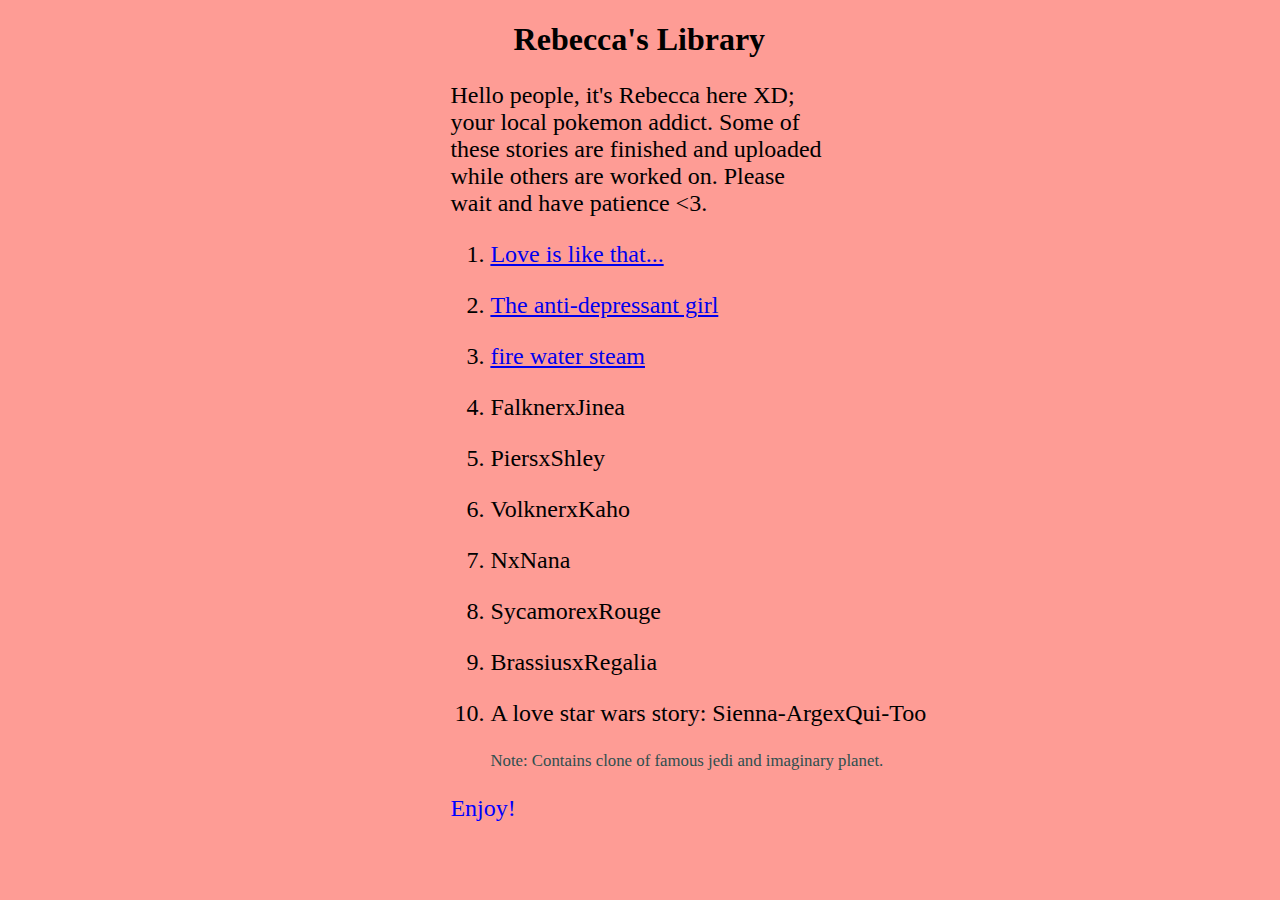
<file: index.html>
<!DOCTYPE html>
<html>
<head>
  <meta name="viewport" content="width=device-width; initial-scale=1.0; minimum-scale=1.0; maximum-scale=1.0;" />
    <link rel="stylesheet" type="text/css" href="styling.css" />
    
    <script>
    let r = Math.floor(Math.random() * 255);
    let g = Math.floor(Math.random() * 255);
    let b = Math.floor(Math.random() * 255);
    
    let reverseR = false;
    let reverseG = false;
    let reverseB = false;
    
    setInterval(changeColor,100);
    
function changeColor(){
  if(reverseR === false){r += 1 ;}
    if(r === 255){reverseR = true}
    else if(r === 0){reverseR = false}
    if(reverseR === true){r -= 1 ;  }
    if(reverseG === false){g += 1 ;}
    if(g === 255){reverseG = true}
    else if(g === 0){reverseG = false}
    if(reverseG === true){g -= 1 ;  }
    if(reverseB === false){b += 1 ;}
    if(b === 255){reverseB = true}
    else if(b === 0){reverseB = false}
    if(reverseB === true){b -= 1 ;}
    document.body.style.backgroundColor = `rgb( ${r}, ${g}, ${b} )`;
    let allTexts = document.querySelectorAll("h2")
    allTexts.style.color = `rgb( ${255 - r}, ${255 - g}, ${255 - b} )`;}
    </script>
    
</head>
<body>

<h1 class="Title">Rebecca's Library</h1>
    
<p class="normalText">Hello people, it's Rebecca here XD; your local pokemon addict.  Some of these stories are finished and uploaded while others are worked on.  Please wait and have patience &lt;3.</p>    
    
<ol class="bookList">
    <li><p><a href="ChuJuxZuko/ChuJuxZuko.html">Love is like that...</a></p></li>
    <li><p><a href="kahoxvolkner/kahoxvolkner.html">The anti-depressant girl</a></p></li>
    <li><p><a href="KabuxVelvette/KabuxVelvette.html">fire water steam</a></p></li>
    <li><p>FalknerxJinea</p></li>
    <li><p>PiersxShley</p></li>
    <li><p>VolknerxKaho</p></li>
    <li><p>NxNana</p></li>
    <li><p>SycamorexRouge</p></li>
    <li><p>BrassiusxRegalia</p></li>
    <li><p>A love star wars story: Sienna-ArgexQui-Too</p>
    <p class="tinyNotice">Note: Contains clone of famous jedi and imaginary planet.</p></li>
    
</ol>
    
<p class="Enjoy">Enjoy!</p>

    <!-- Rebecca and Pascal worked on that website :b -->
    
</body>
</html>
</file>
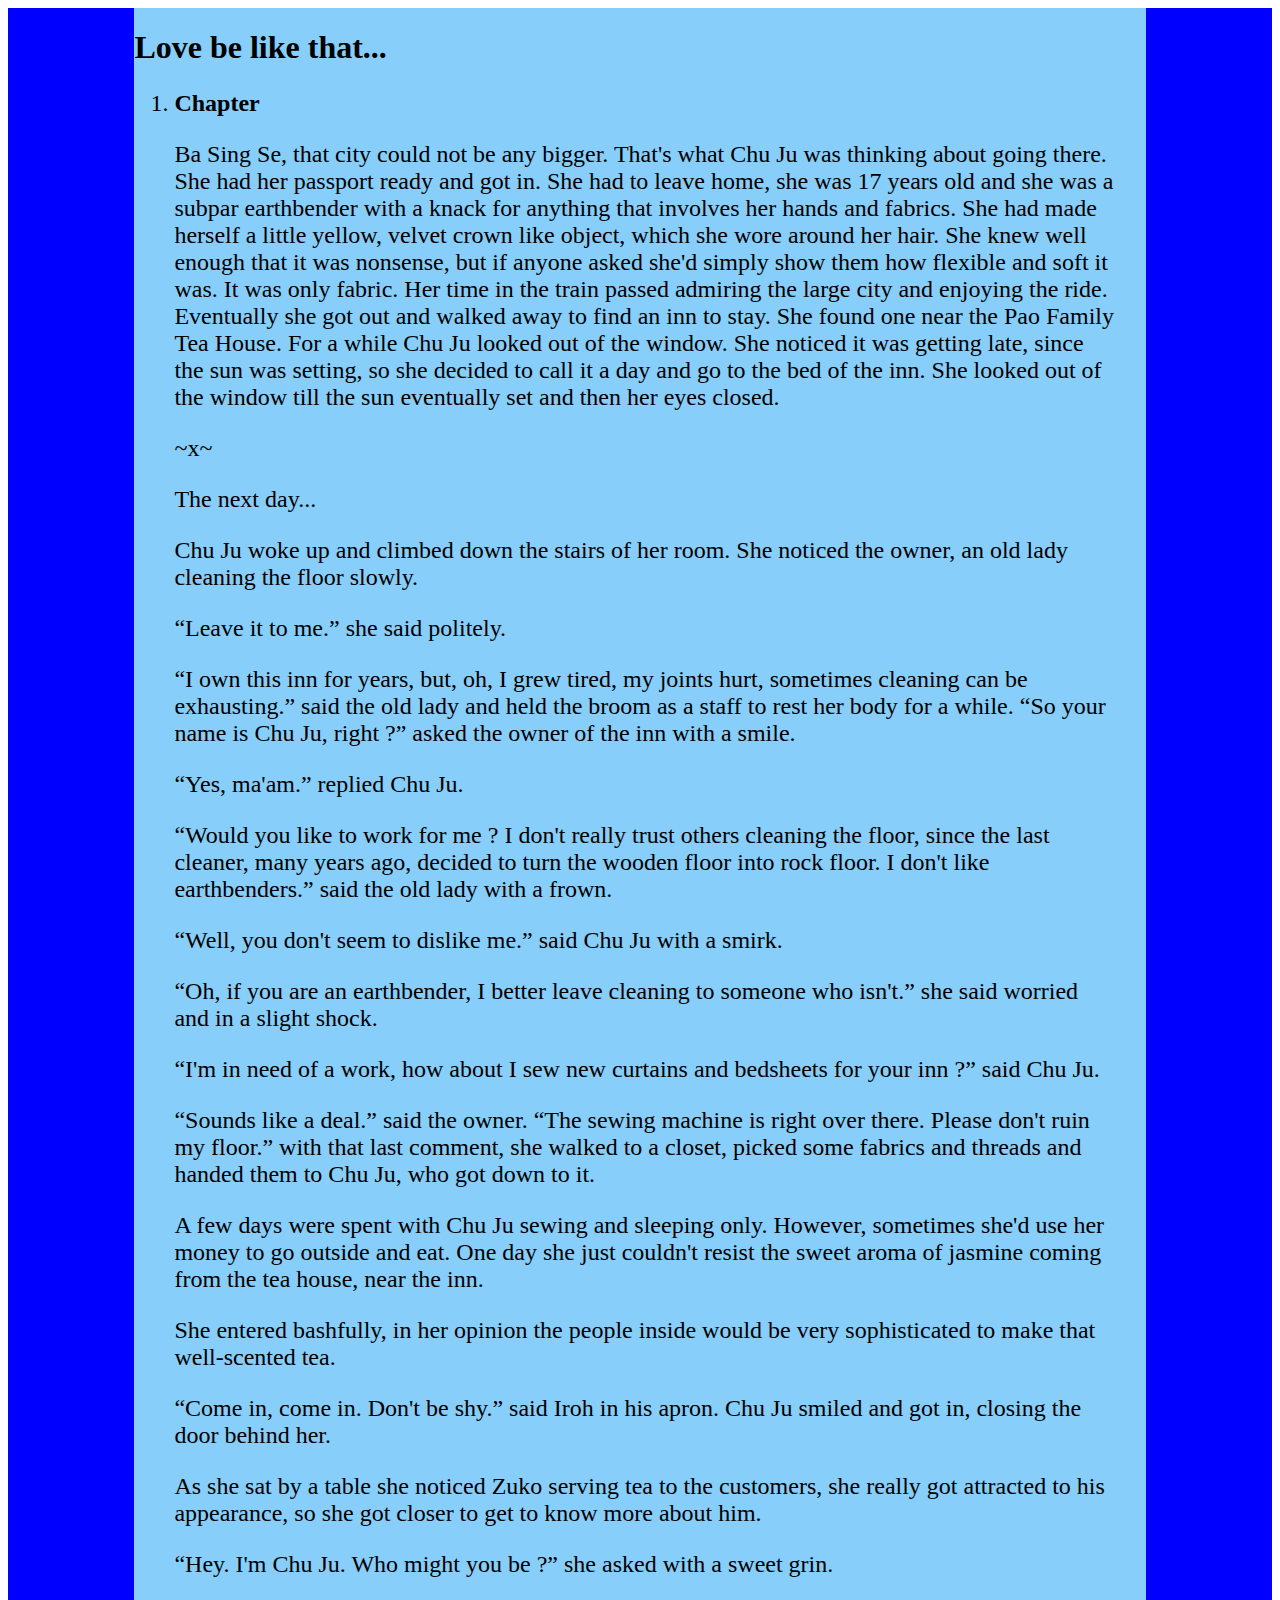
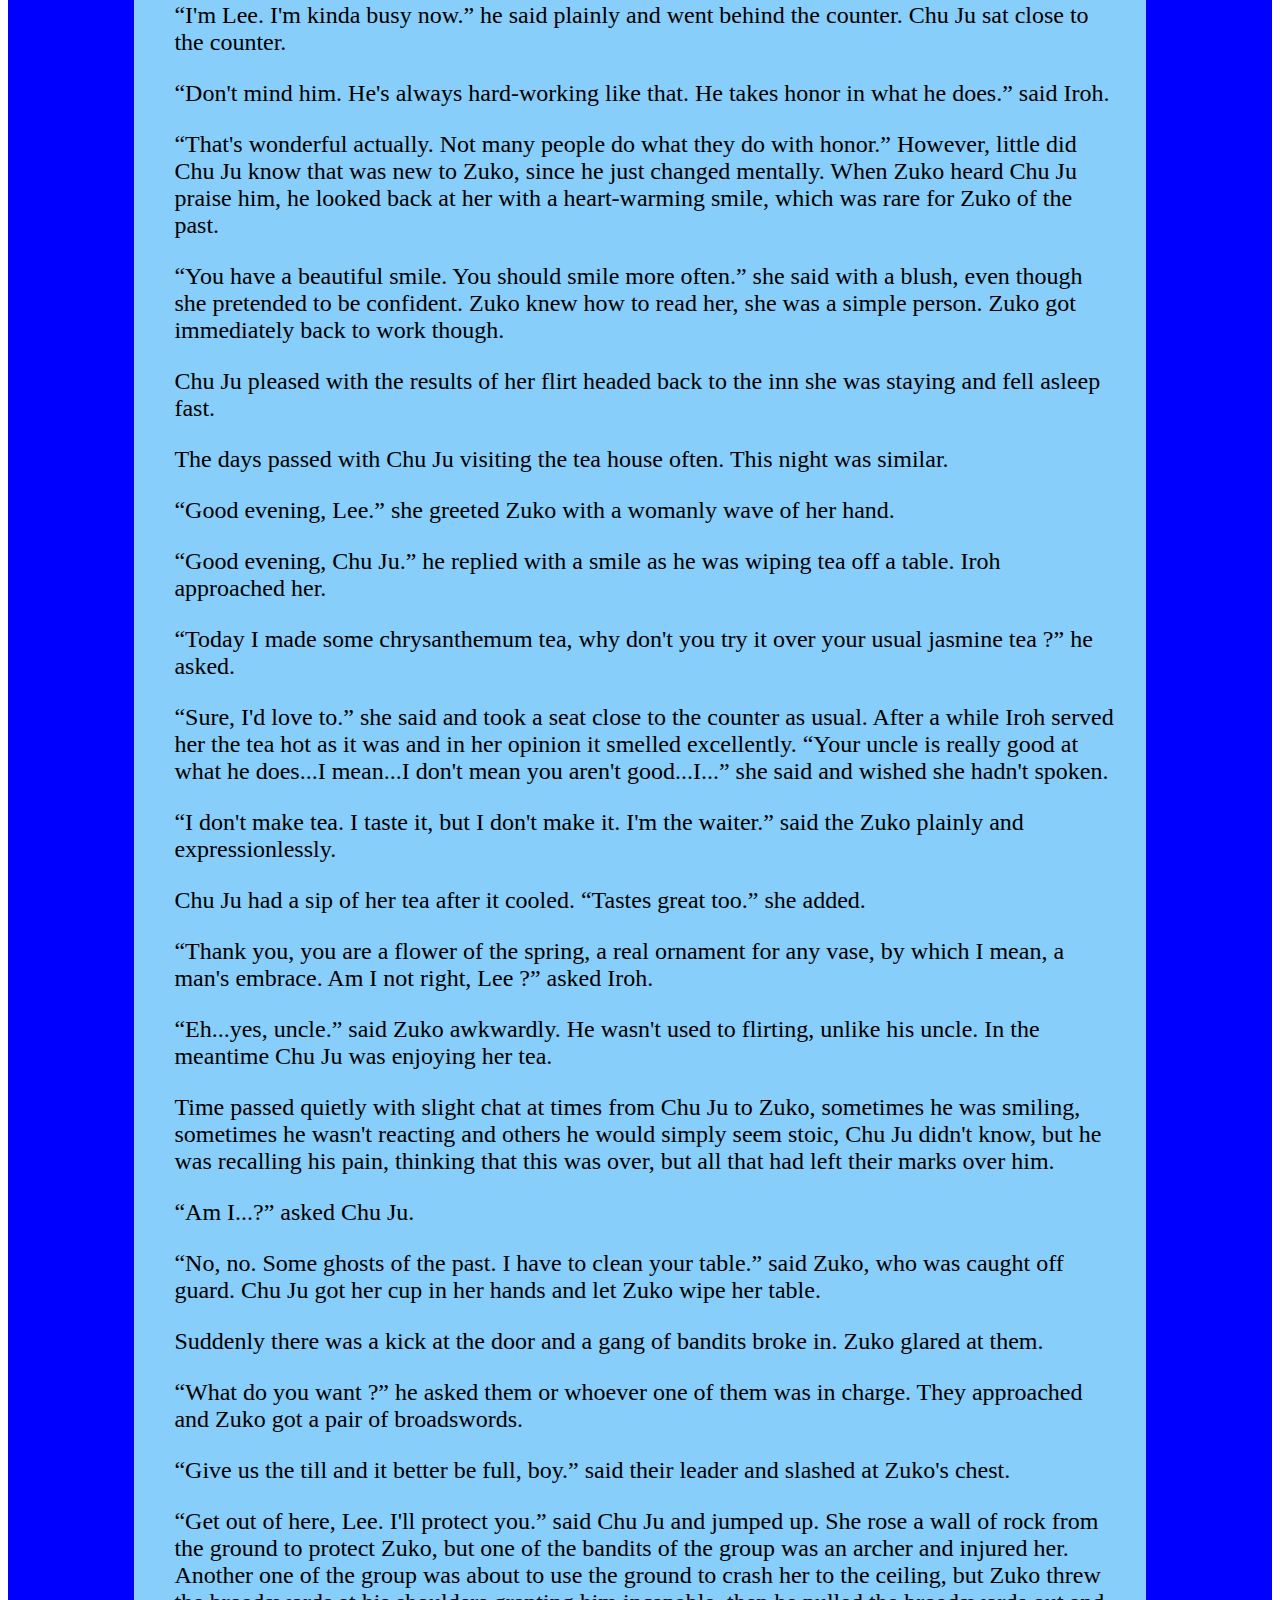
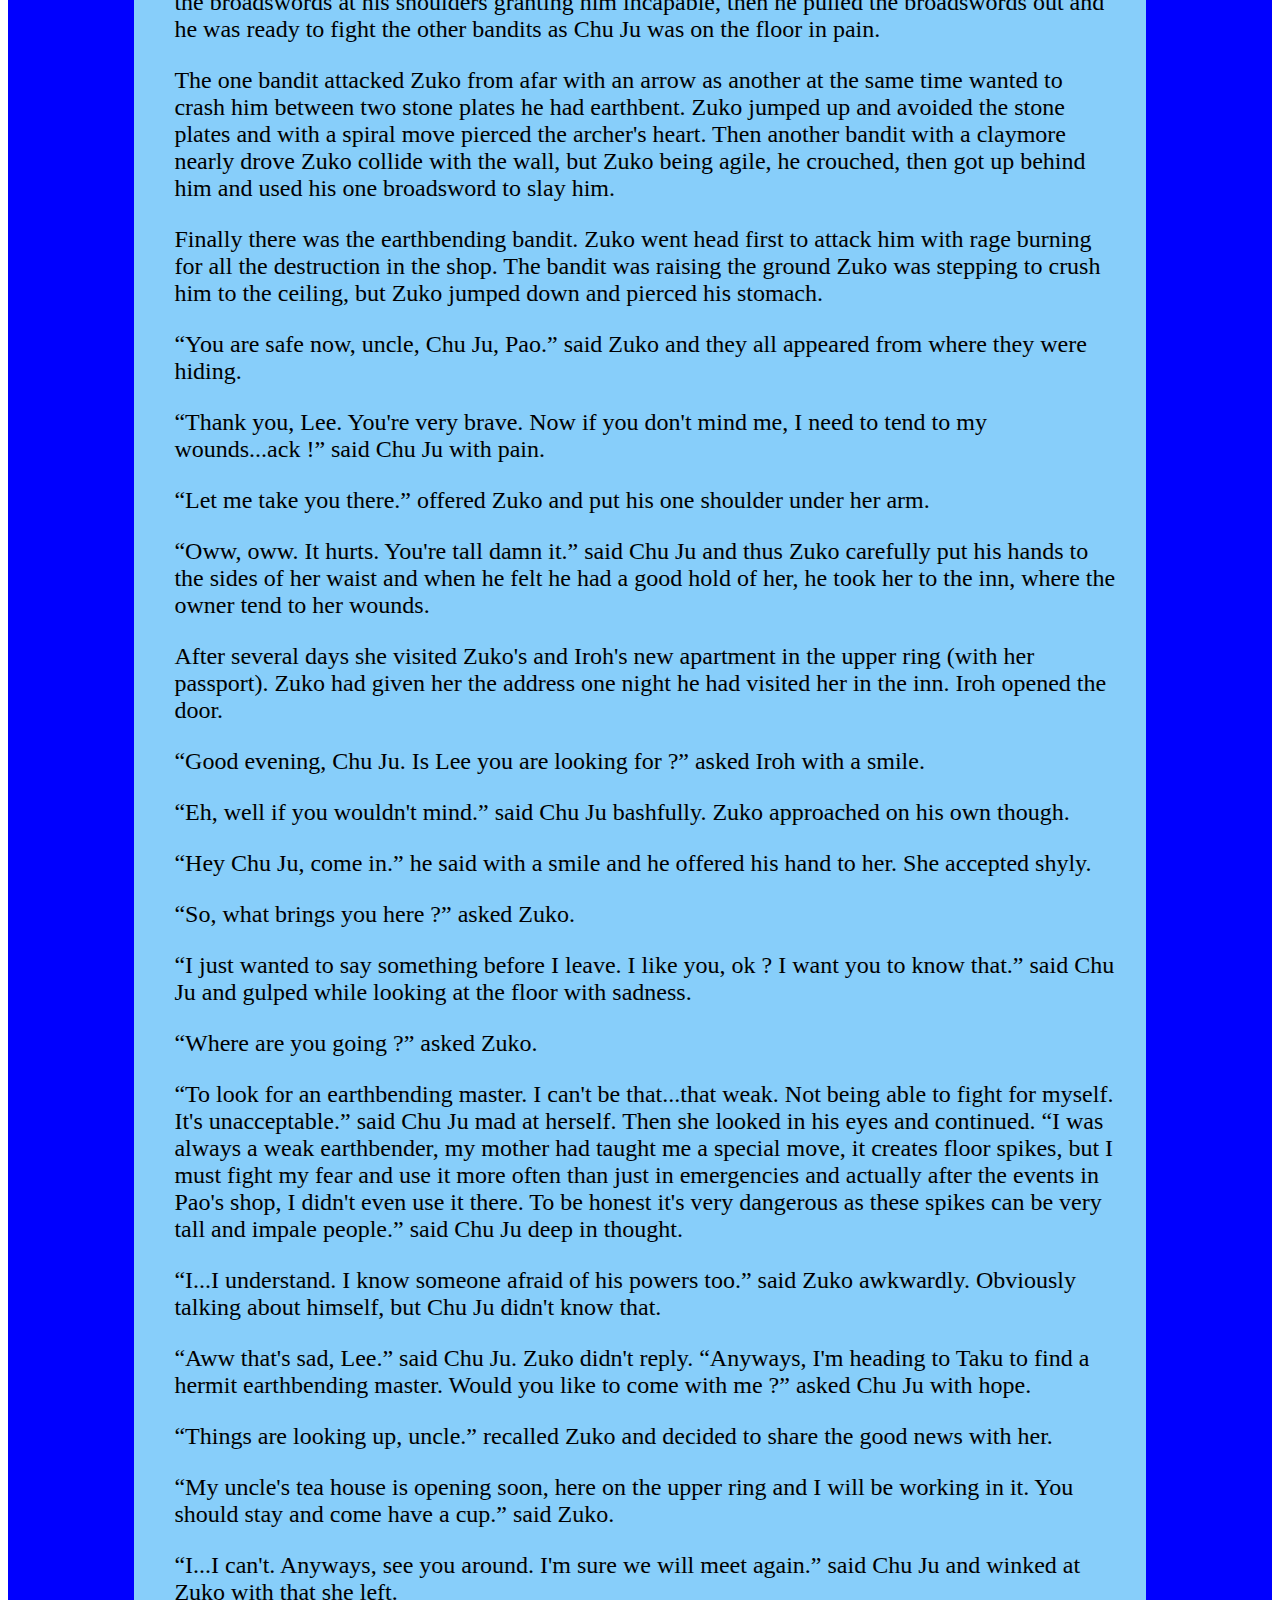
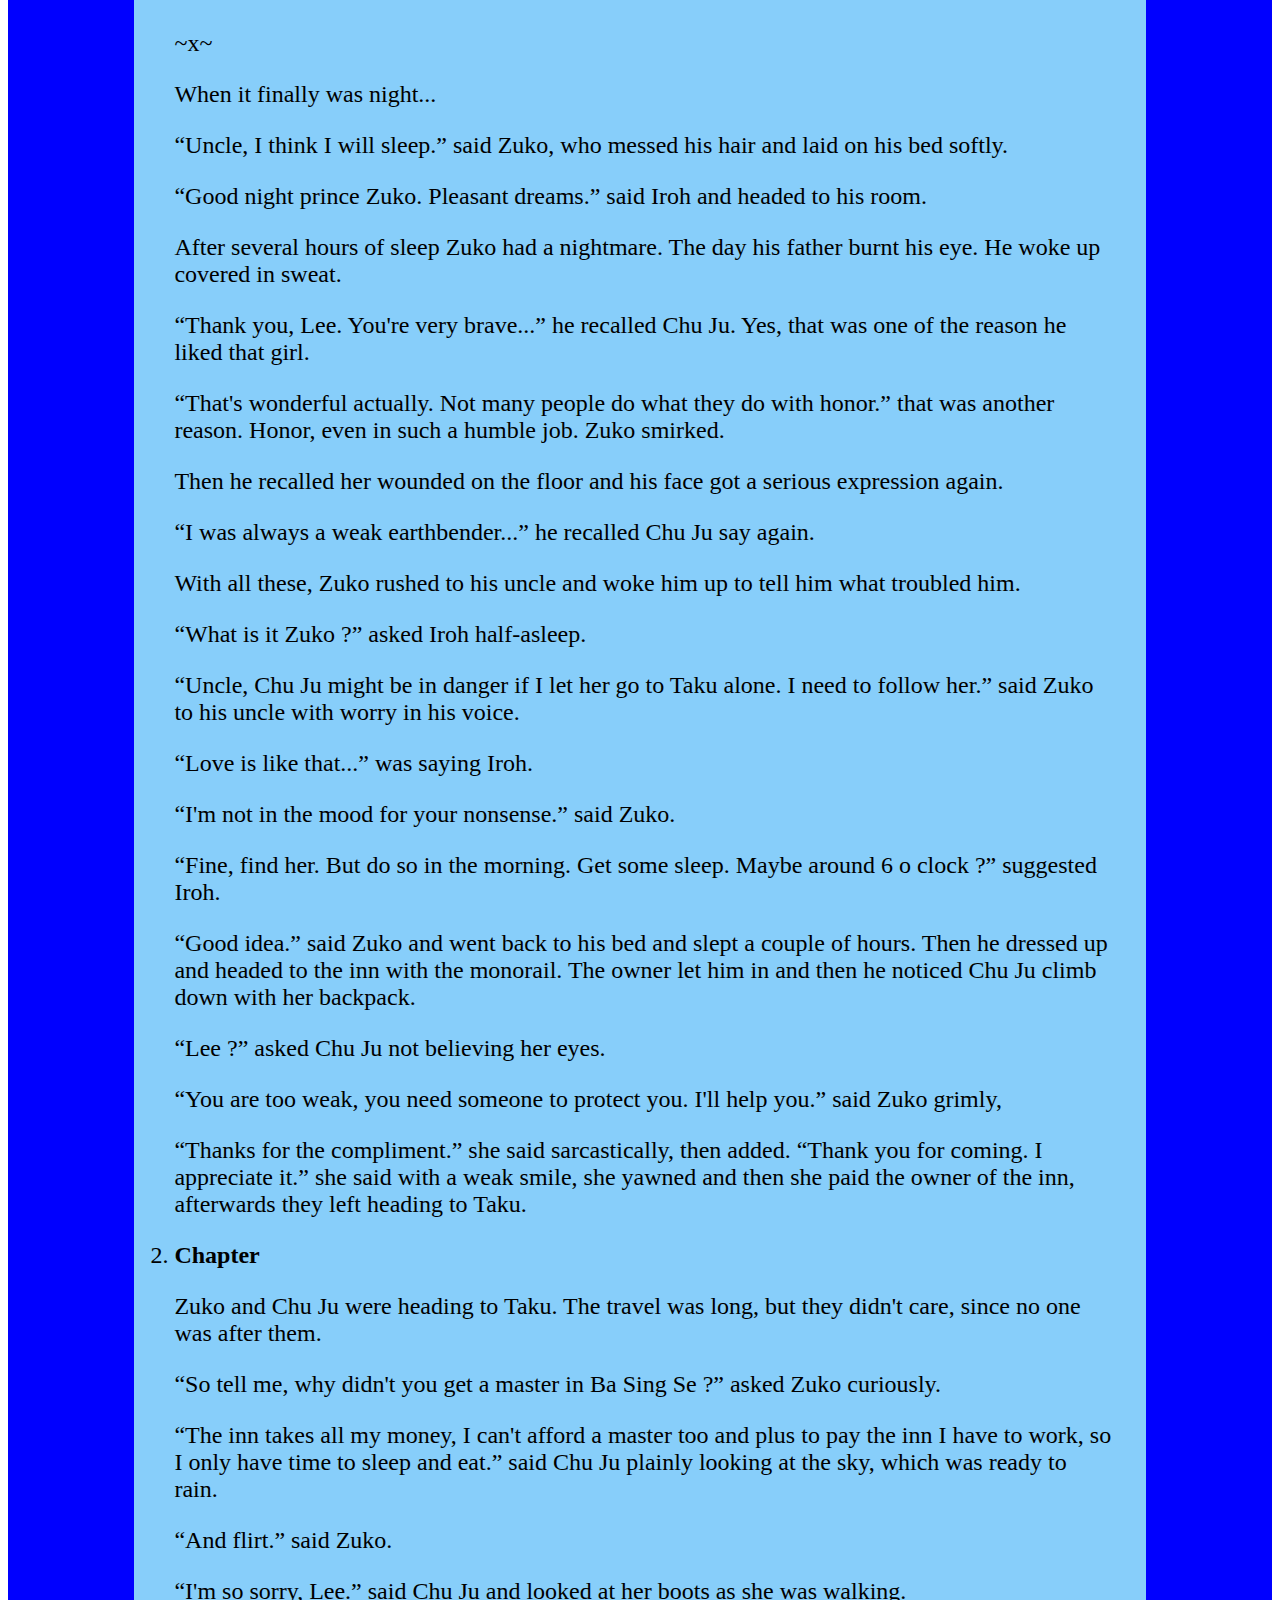
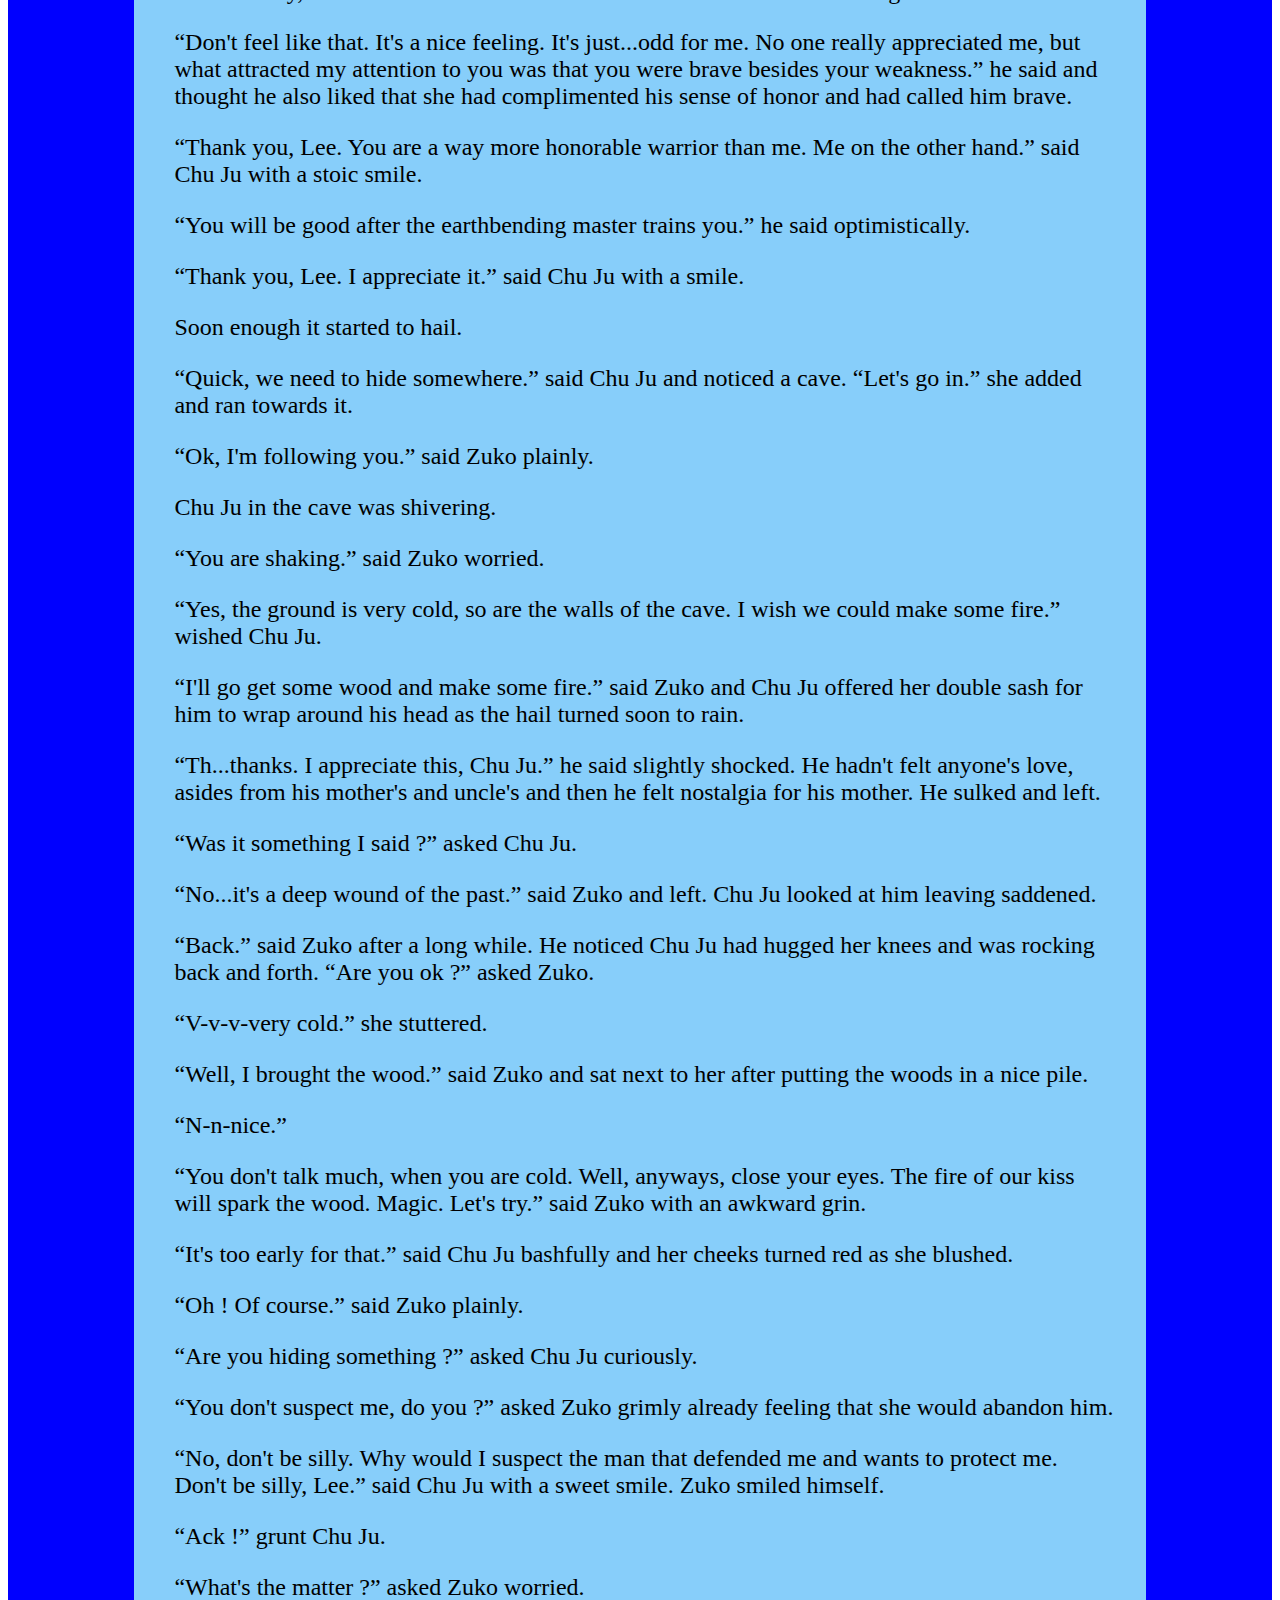
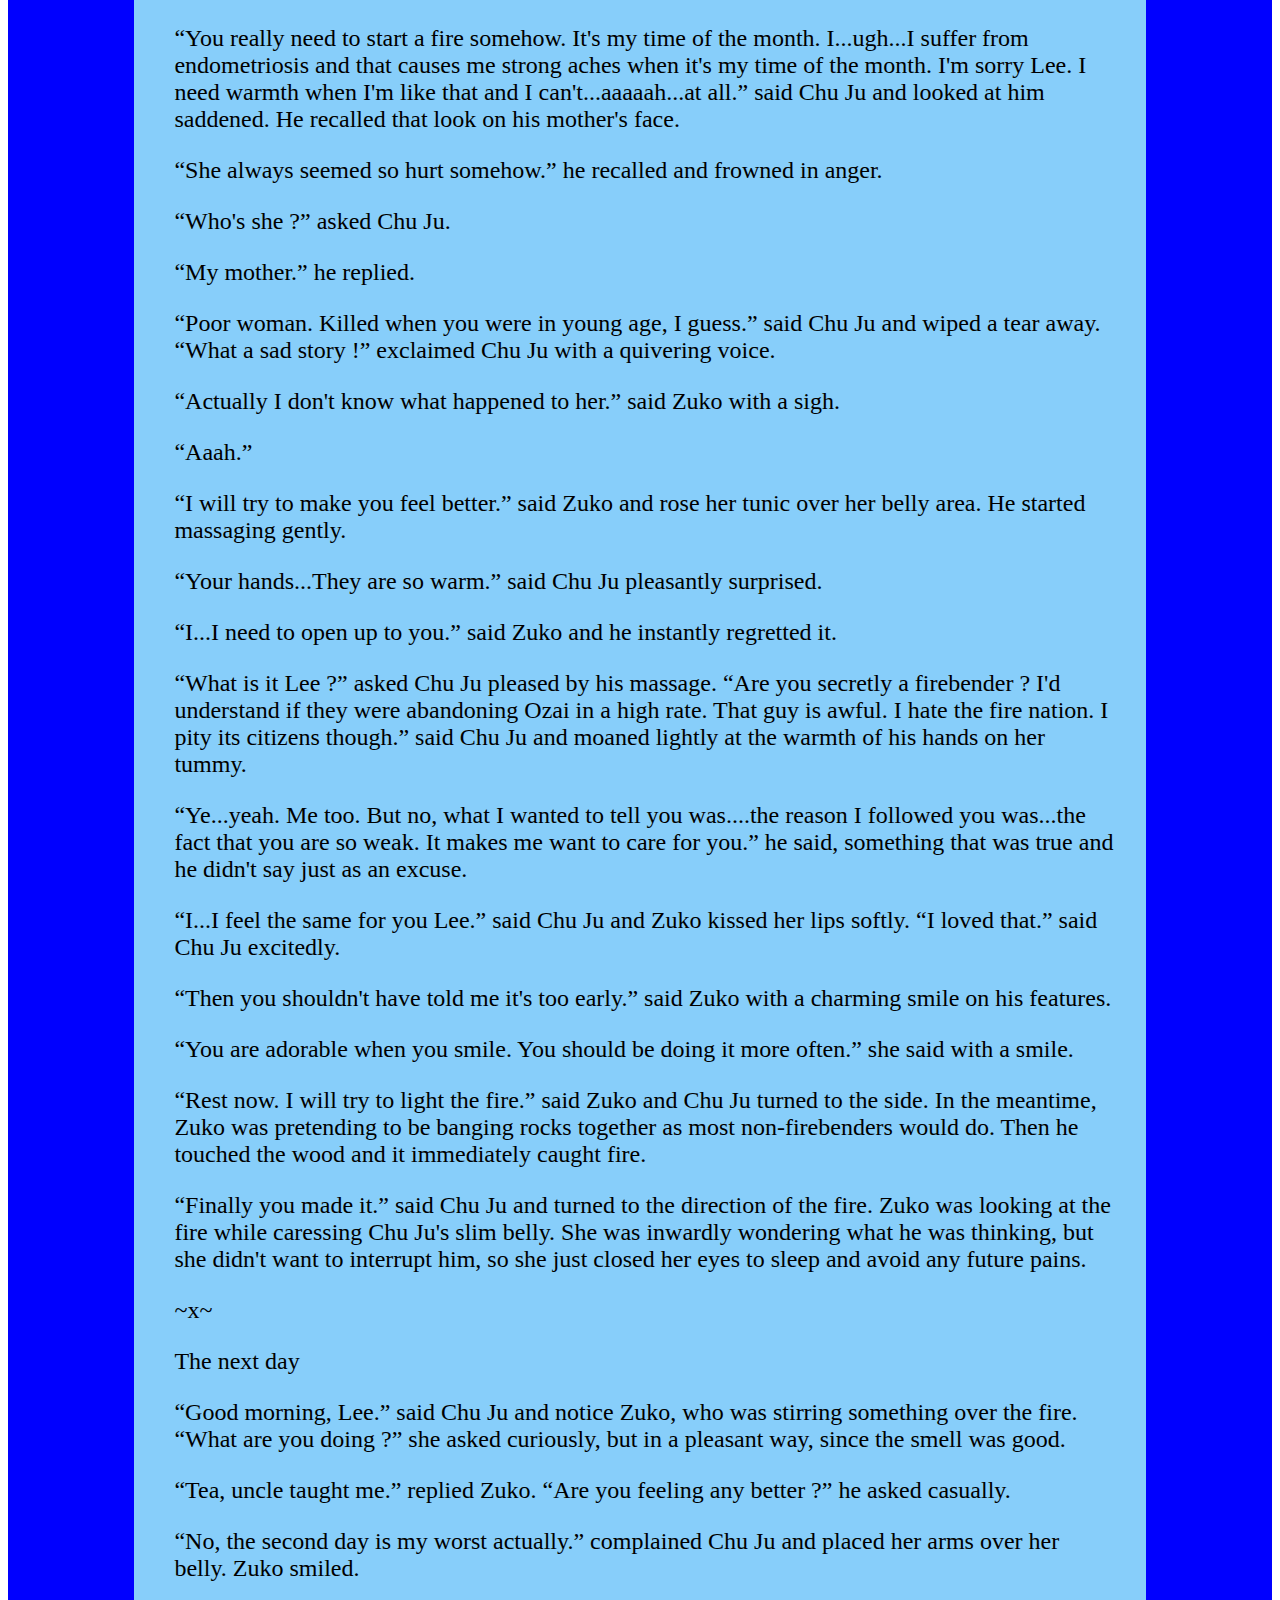
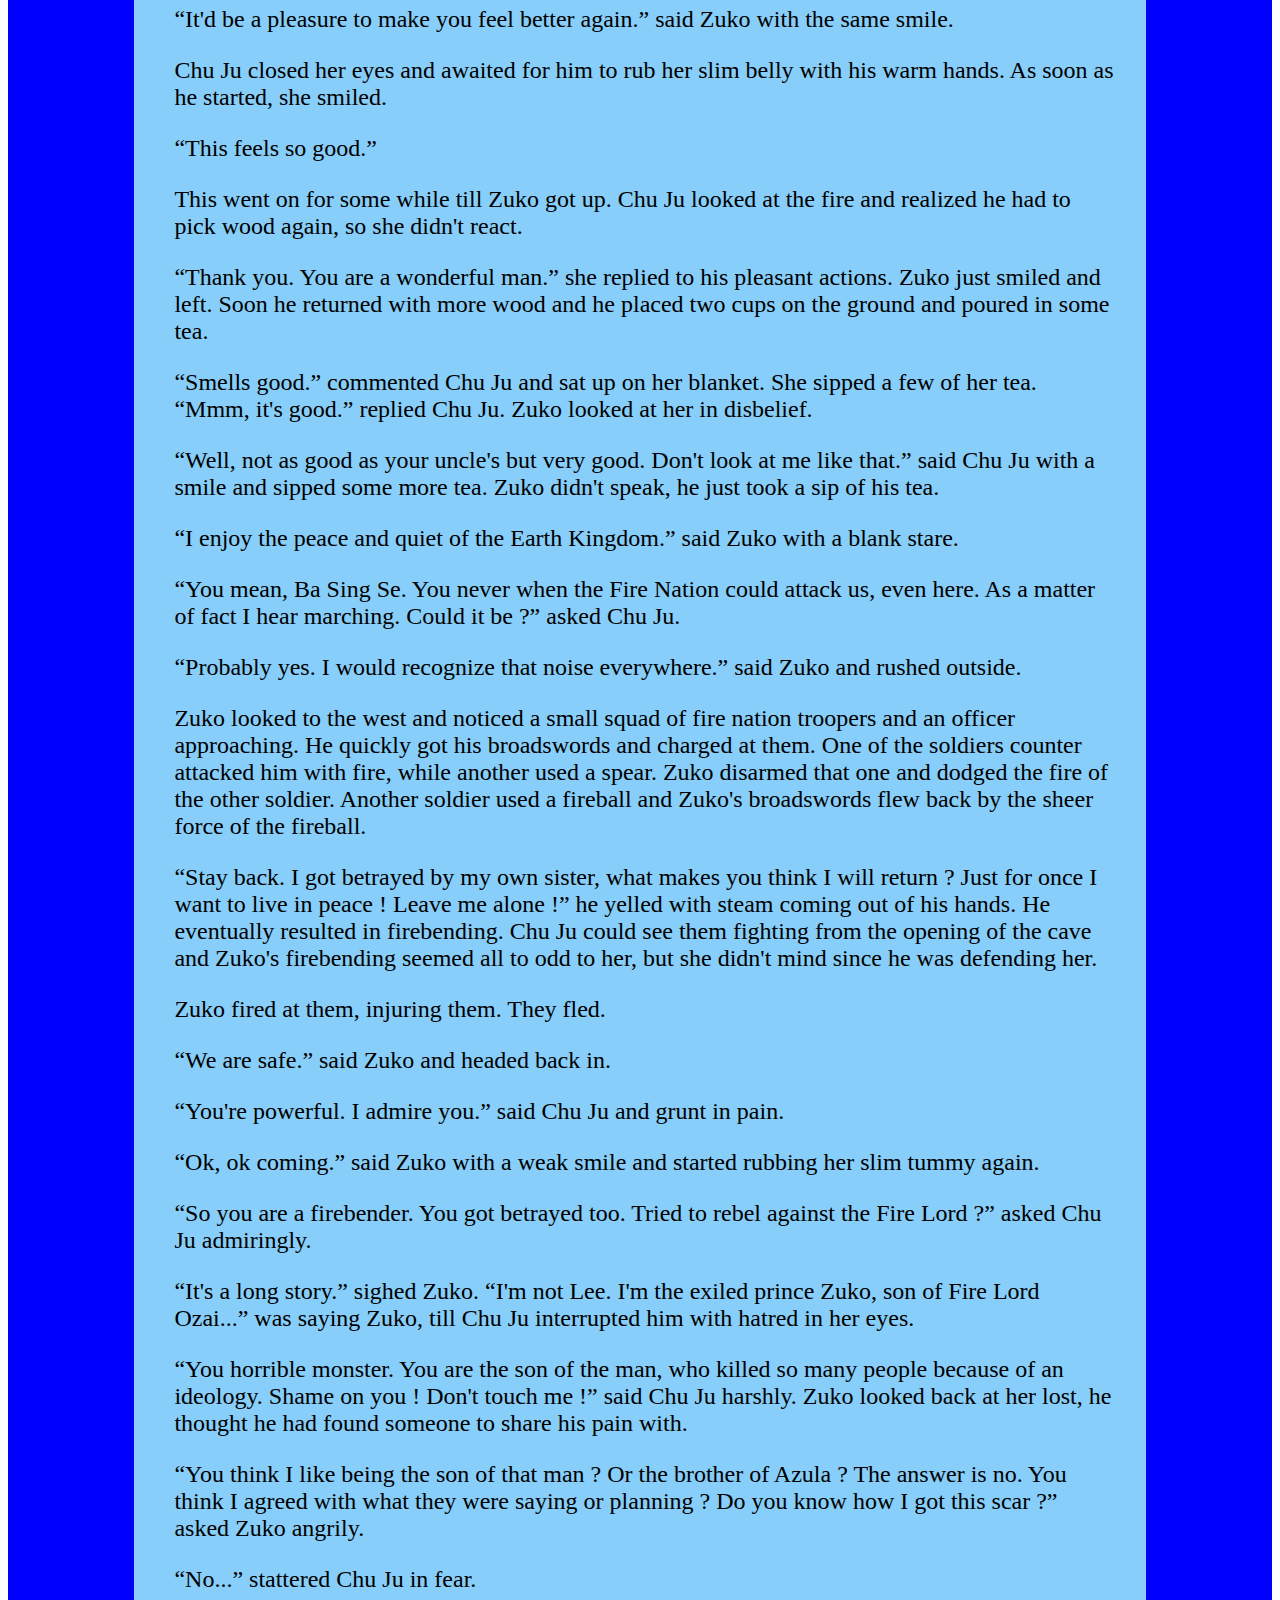
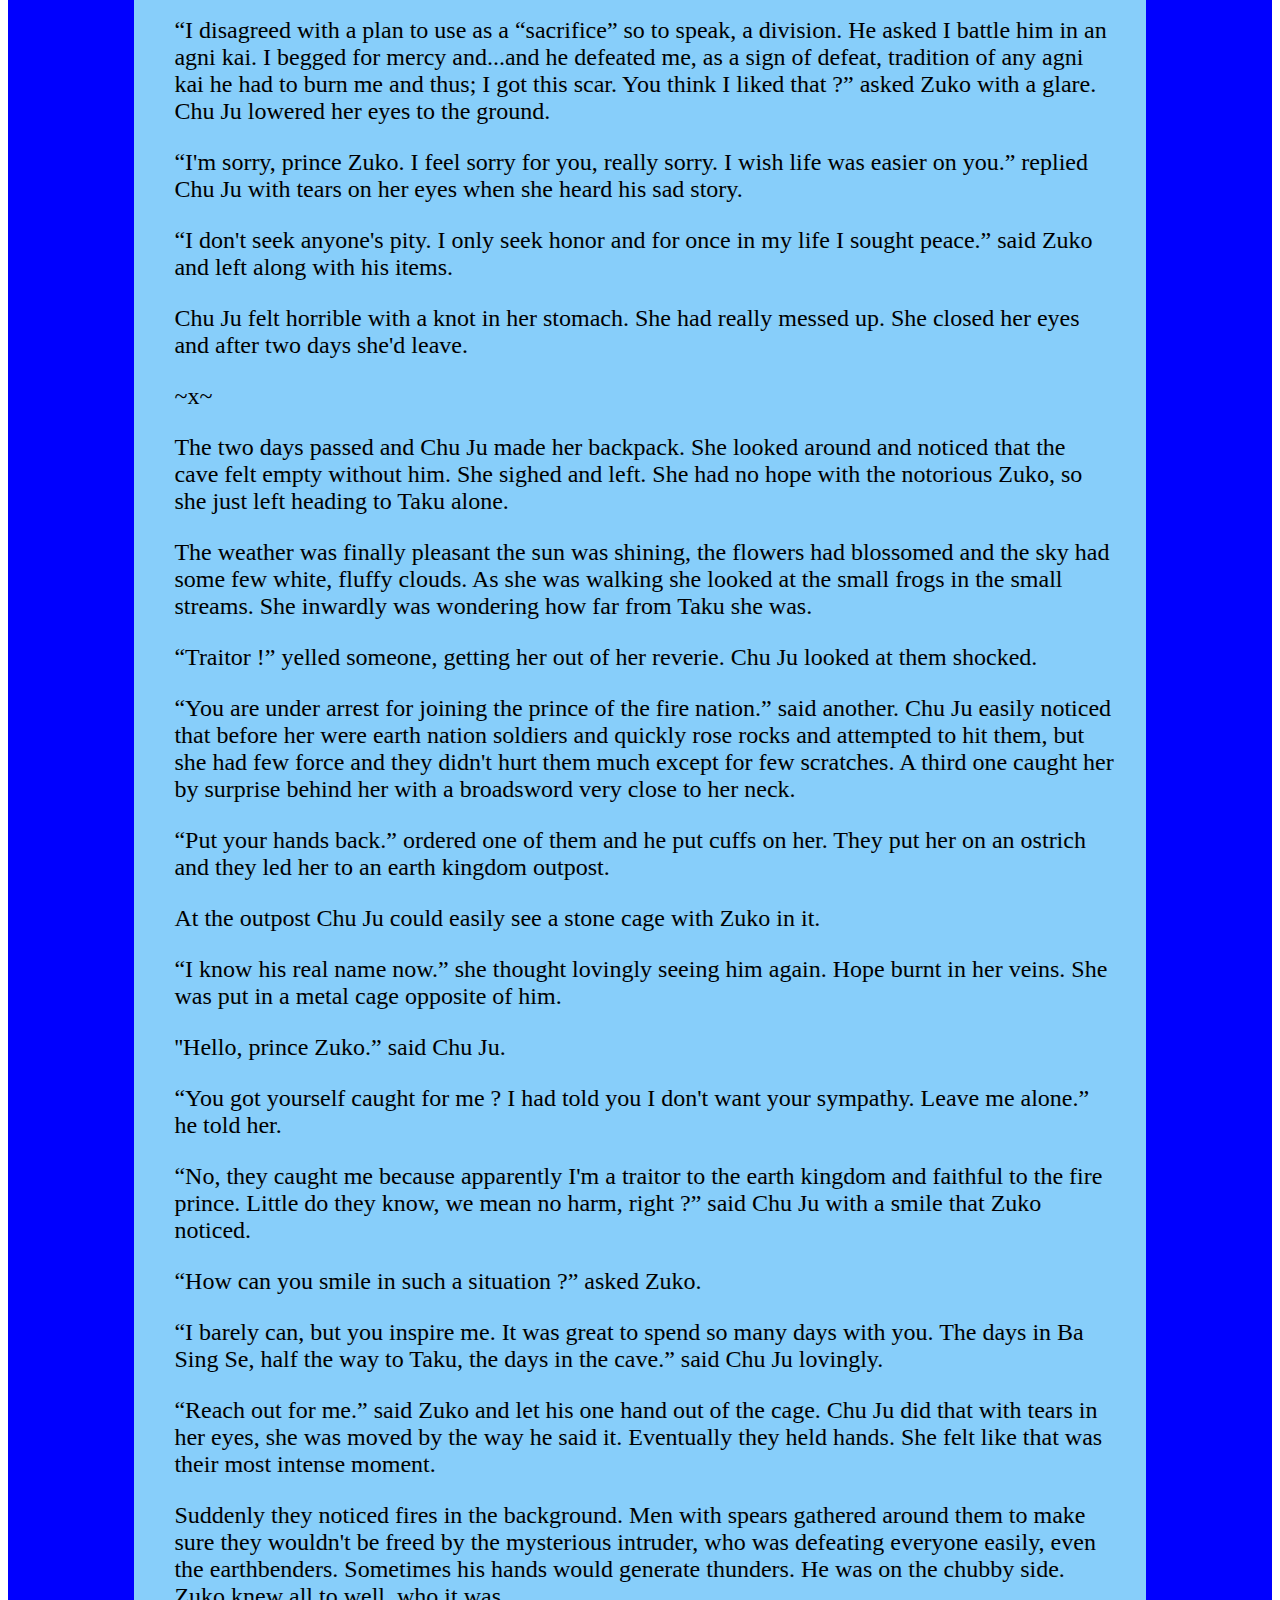
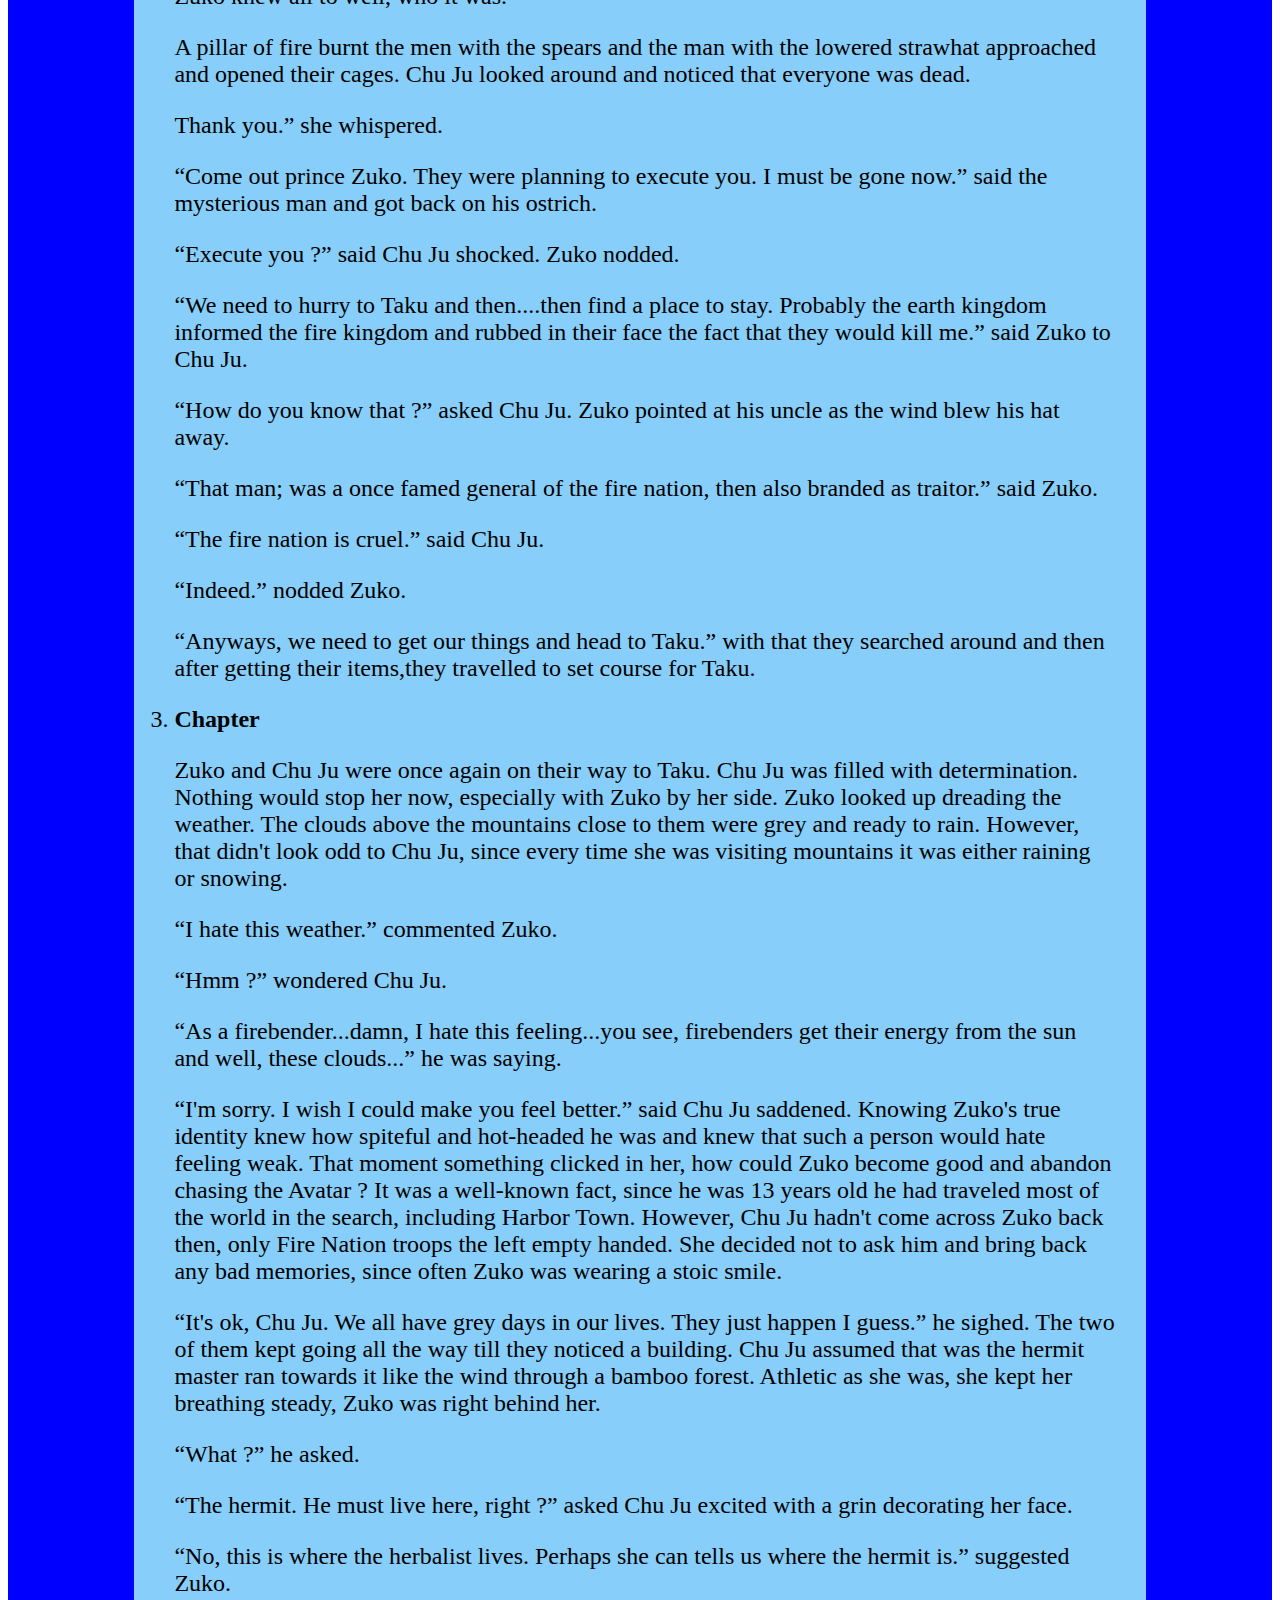
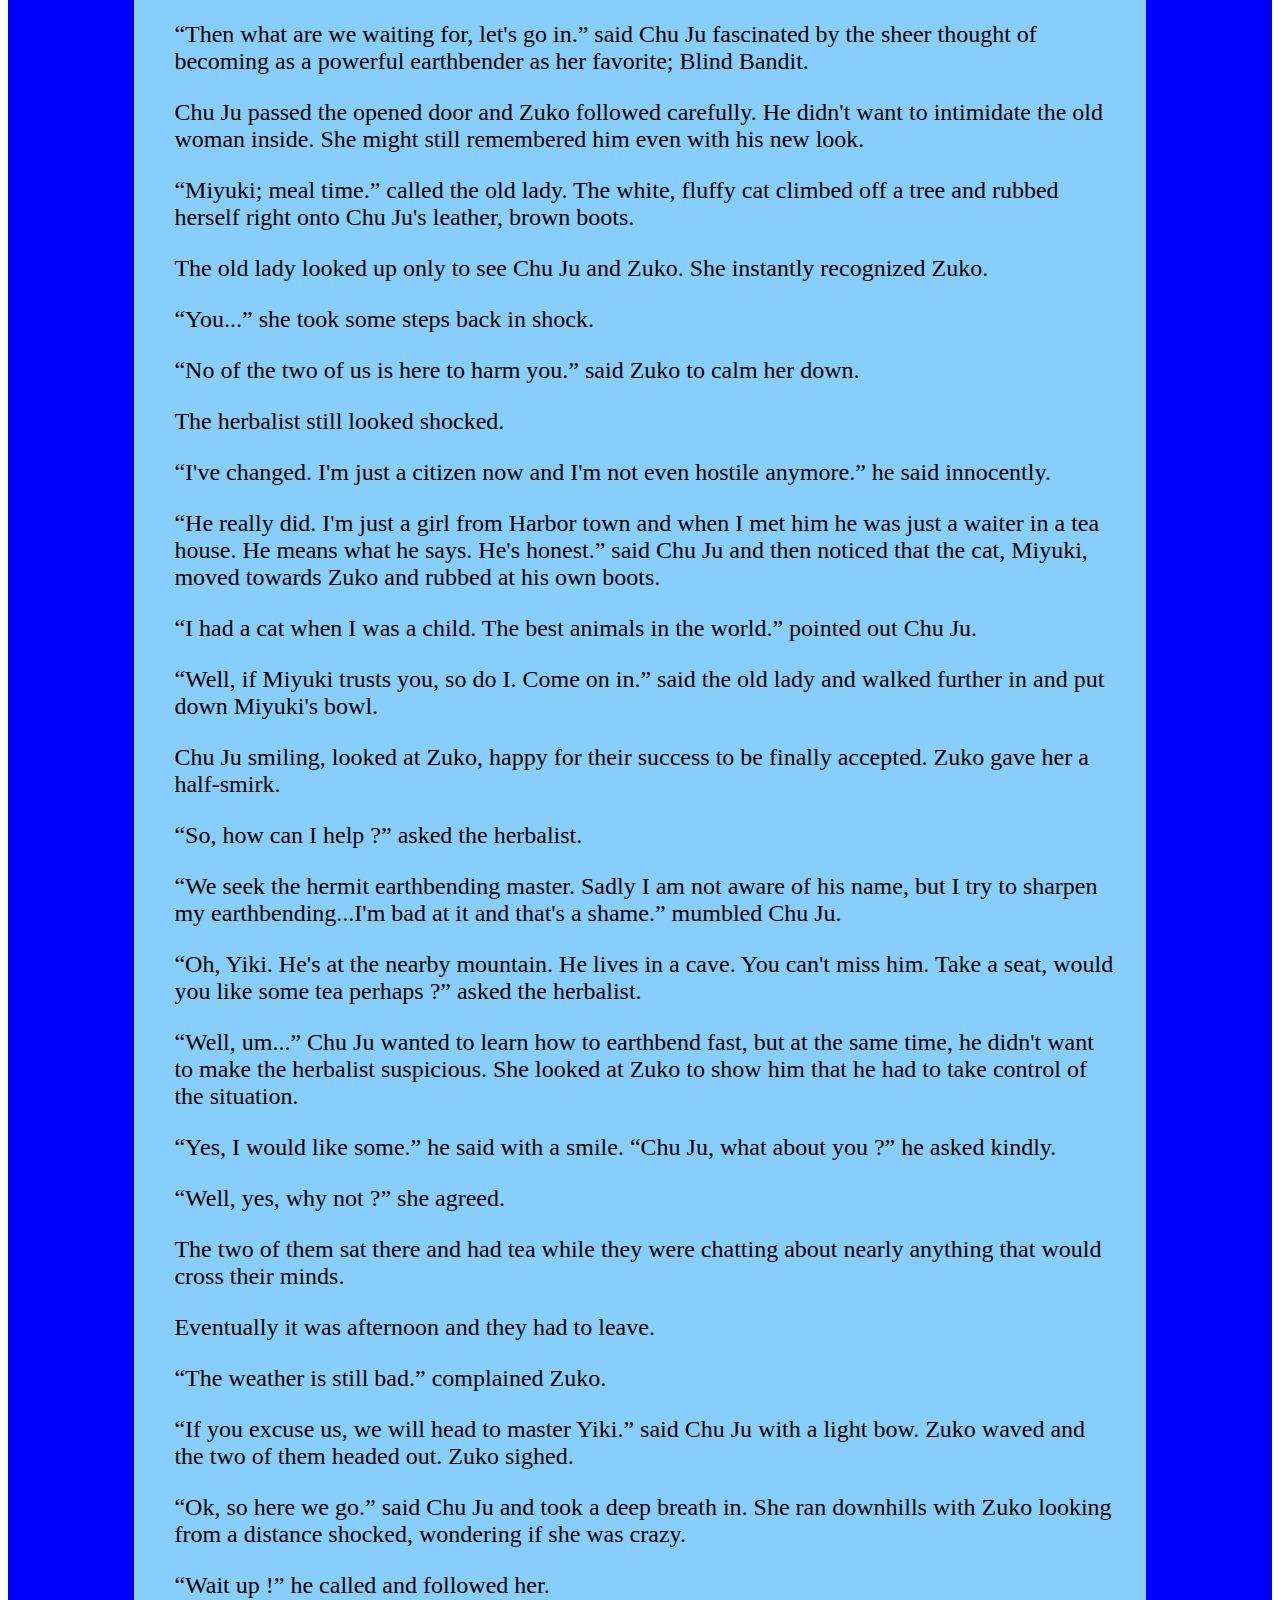
<file: ChuJuxZuko/ChuJuxZuko.html>
<!DOCTYPE html>
<html>
<head>
  <meta name="viewport" content="width=device-width; initial-scale=1.0; minimum-scale=1.0; maximum-scale=1.0;" />
<link rel="stylesheet" type="text/css" href="Stylesheet.css" />
<link rel="icon" href="image.png" type="image/icon type">
</head>
<body>

<div class="row">
    <div class="firstColumn"></div>
    <div class="secondcolumn">        

<h1 class="title">Love be like that...</h1>
    
<ol class="text">
    <li><strong>Chapter</strong></li>
    
<p>Ba Sing Se, that city could not be any bigger. That's what Chu Ju was thinking about going there. She had her passport ready and got in. She had to leave home, she was 17 years old and she was a subpar earthbender with a knack for anything that involves her hands and fabrics. She had made herself a little yellow, velvet crown like object, which she wore around her hair. She knew well enough that it was nonsense, but if anyone asked she'd simply show them how flexible and soft it was. It was only fabric. Her time in the train passed admiring the large city and enjoying the ride. Eventually she got out and walked away to find an inn to stay. She found one near the Pao Family Tea House. For a while Chu Ju looked out of the window. She noticed it was getting late, since the sun was setting, so she decided to call it a day and go to the bed of the inn. She looked out of the window till the sun eventually set and then her eyes closed.</p>
<p>~x~</p>
<p>The next day...</p>
<p>Chu Ju woke up and climbed down the stairs of her room. She noticed the owner, an old lady cleaning the floor slowly.</p>
<p>“Leave it to me.” she said politely.</p>
<p>“I own this inn for years, but, oh, I grew tired, my joints hurt, sometimes cleaning can be exhausting.” said the old lady and held the broom as a staff to rest her body for a while. “So your name is Chu Ju, right ?” asked the owner of the inn with a smile.</p>
<p>“Yes, ma'am.” replied Chu Ju.</p>
<p>“Would you like to work for me ? I don't really trust others cleaning the floor, since the last cleaner, many years ago, decided to turn the wooden floor into rock floor. I don't like earthbenders.” said the old lady with a frown.</p>
<p>“Well, you don't seem to dislike me.” said Chu Ju with a smirk.</p>
<p>“Oh, if you are an earthbender, I better leave cleaning to someone who isn't.” she said worried and in a slight shock.</p>
<p>“I'm in need of a work, how about I sew new curtains and bedsheets for your inn ?” said Chu Ju.</p>
<p>“Sounds like a deal.” said the owner. “The sewing machine is right over there. Please don't ruin my floor.” with that last comment, she walked to a closet, picked some fabrics and threads and handed them to Chu Ju, who got down to it.</p>
<p>A few days were spent with Chu Ju sewing and sleeping only. However, sometimes she'd use her money to go outside and eat. One day she just couldn't resist the sweet aroma of jasmine coming from the tea house, near the inn.</p>
<p>She entered bashfully, in her opinion the people inside would be very sophisticated to make that well-scented tea.</p>
<p>“Come in, come in. Don't be shy.” said Iroh in his apron. Chu Ju smiled and got in, closing the door behind her.</p>
<p>As she sat by a table she noticed Zuko serving tea to the customers, she really got attracted to his appearance, so she got closer to get to know more about him.</p>
<p>“Hey. I'm Chu Ju. Who might you be ?” she asked with a sweet grin.</p>
<p>“I'm Lee. I'm kinda busy now.” he said plainly and went behind the counter. Chu Ju sat close to the counter.</p>
<p>“Don't mind him. He's always hard-working like that. He takes honor in what he does.” said Iroh.</p>
<p>“That's wonderful actually. Not many people do what they do with honor.” However, little did Chu Ju know that was new to Zuko, since he just changed mentally. When Zuko heard Chu Ju praise him, he looked back at her with a heart-warming smile, which was rare for Zuko of the past.</p>
<p>“You have a beautiful smile. You should smile more often.” she said with a blush, even though she pretended to be confident. Zuko knew how to read her, she was a simple person. Zuko got immediately back to work though.</p>
<p>Chu Ju pleased with the results of her flirt headed back to the inn she was staying and fell asleep fast.</p>
<p>The days passed with Chu Ju visiting the tea house often. This night was similar.</p>
<p>“Good evening, Lee.” she greeted Zuko with a womanly wave of her hand.</p>
<p>“Good evening, Chu Ju.” he replied with a smile as he was wiping tea off a table. Iroh approached her.</p>
<p>“Today I made some chrysanthemum tea, why don't you try it over your usual jasmine tea ?” he asked.</p>
<p>“Sure, I'd love to.” she said and took a seat close to the counter as usual. After a while Iroh served her the tea hot as it was and in her opinion it smelled excellently. “Your uncle is really good at what he does...I mean...I don't mean you aren't good...I...” she said and wished she hadn't spoken.</p>
<p>“I don't make tea. I taste it, but I don't make it. I'm the waiter.” said the Zuko plainly and expressionlessly.</p>
<p>Chu Ju had a sip of her tea after it cooled. “Tastes great too.” she added.</p>
<p>“Thank you, you are a flower of the spring, a real ornament for any vase, by which I mean, a man's embrace. Am I not right, Lee ?” asked Iroh.</p>
<p>“Eh...yes, uncle.” said Zuko awkwardly. He wasn't used to flirting, unlike his uncle. In the meantime Chu Ju was enjoying her tea.</p>
<p>Time passed quietly with slight chat at times from Chu Ju to Zuko, sometimes he was smiling, sometimes he wasn't reacting and others he would simply seem stoic, Chu Ju didn't know, but he was recalling his pain, thinking that this was over, but all that had left their marks over him.</p>
<p>“Am I...?” asked Chu Ju.</p>
<p>“No, no. Some ghosts of the past. I have to clean your table.” said Zuko, who was caught off guard. Chu Ju got her cup in her hands and let Zuko wipe her table.</p>
<p>Suddenly there was a kick at the door and a gang of bandits broke in. Zuko glared at them.</p>
<p>“What do you want ?” he asked them or whoever one of them was in charge. They approached and Zuko got a pair of broadswords.</p>
<p>“Give us the till and it better be full, boy.” said their leader and slashed at Zuko's chest.</p>
<p>“Get out of here, Lee. I'll protect you.” said Chu Ju and jumped up. She rose a wall of rock from the ground to protect Zuko, but one of the bandits of the group was an archer and injured her. Another one of the group was about to use the ground to crash her to the ceiling, but Zuko threw the broadswords at his shoulders granting him incapable, then he pulled the broadswords out and he was ready to fight the other bandits as Chu Ju was on the floor in pain.</p>
<p>The one bandit attacked Zuko from afar with an arrow as another at the same time wanted to crash him between two stone plates he had earthbent. Zuko jumped up and avoided the stone plates and with a spiral move pierced the archer's heart. Then another bandit with a claymore nearly drove Zuko collide with the wall, but Zuko being agile, he crouched, then got up behind him and used his one broadsword to slay him.</p>
<p>Finally there was the earthbending bandit. Zuko went head first to attack him with rage burning for all the destruction in the shop. The bandit was raising the ground Zuko was stepping to crush him to the ceiling, but Zuko jumped down and pierced his stomach.</p>
<p>“You are safe now, uncle, Chu Ju, Pao.” said Zuko and they all appeared from where they were hiding.</p>
<p>“Thank you, Lee. You're very brave. Now if you don't mind me, I need to tend to my wounds...ack !” said Chu Ju with pain.</p>
<p>“Let me take you there.” offered Zuko and put his one shoulder under her arm.</p>
<p>“Oww, oww. It hurts. You're tall damn it.” said Chu Ju and thus Zuko carefully put his hands to the sides of her waist and when he felt he had a good hold of her, he took her to the inn, where the owner tend to her wounds.</p>
<p>After several days she visited Zuko's and Iroh's new apartment in the upper ring (with her passport). Zuko had given her the address one night he had visited her in the inn. Iroh opened the door.</p>
<p>“Good evening, Chu Ju. Is Lee you are looking for ?” asked Iroh with a smile.</p>
<p>“Eh, well if you wouldn't mind.” said Chu Ju bashfully. Zuko approached on his own though.</p>
<p>“Hey Chu Ju, come in.” he said with a smile and he offered his hand to her. She accepted shyly.</p>
<p>“So, what brings you here ?” asked Zuko.</p>
<p>“I just wanted to say something before I leave. I like you, ok ? I want you to know that.” said Chu Ju and gulped while looking at the floor with sadness.</p>
<p>“Where are you going ?” asked Zuko.</p>
<p>“To look for an earthbending master. I can't be that...that weak. Not being able to fight for myself. It's unacceptable.” said Chu Ju mad at herself. Then she looked in his eyes and continued. “I was always a weak earthbender, my mother had taught me a special move, it creates floor spikes, but I must fight my fear and use it more often than just in emergencies and actually after the events in Pao's shop, I didn't even use it there. To be honest it's very dangerous as these spikes can be very tall and impale people.” said Chu Ju deep in thought.</p>
<p>“I...I understand. I know someone afraid of his powers too.” said Zuko awkwardly. Obviously talking about himself, but Chu Ju didn't know that.</p>
<p>“Aww that's sad, Lee.” said Chu Ju. Zuko didn't reply. “Anyways, I'm heading to Taku to find a hermit earthbending master. Would you like to come with me ?” asked Chu Ju with hope.</p>
<p>“Things are looking up, uncle.” recalled Zuko and decided to share the good news with her.</p>
<p>“My uncle's tea house is opening soon, here on the upper ring and I will be working in it. You should stay and come have a cup.” said Zuko.</p>
<p>“I...I can't. Anyways, see you around. I'm sure we will meet again.” said Chu Ju and winked at Zuko with that she left.</p>
<p>~x~</p>
<p>When it finally was night...</p>
<p>“Uncle, I think I will sleep.” said Zuko, who messed his hair and laid on his bed softly.</p>
<p>“Good night prince Zuko. Pleasant dreams.” said Iroh and headed to his room.</p>
<p>After several hours of sleep Zuko had a nightmare. The day his father burnt his eye. He woke up covered in sweat.</p>
<p>“Thank you, Lee. You're very brave...” he recalled Chu Ju. Yes, that was one of the reason he liked that girl.</p>
<p>“That's wonderful actually. Not many people do what they do with honor.” that was another reason. Honor, even in such a humble job. Zuko smirked.</p>
<p>Then he recalled her wounded on the floor and his face got a serious expression again.</p>
<p>“I was always a weak earthbender...” he recalled Chu Ju say again.</p>
<p>With all these, Zuko rushed to his uncle and woke him up to tell him what troubled him.</p>
<p>“What is it Zuko ?” asked Iroh half-asleep.</p>
<p>“Uncle, Chu Ju might be in danger if I let her go to Taku alone. I need to follow her.” said Zuko to his uncle with worry in his voice.</p>
<p>“Love is like that...” was saying Iroh.</p>
<p>“I'm not in the mood for your nonsense.” said Zuko.</p>
<p>“Fine, find her. But do so in the morning. Get some sleep. Maybe around 6 o clock ?” suggested Iroh.</p>
<p>“Good idea.” said Zuko and went back to his bed and slept a couple of hours. Then he dressed up and headed to the inn with the monorail. The owner let him in and then he noticed Chu Ju climb down with her backpack.</p>
<p>“Lee ?” asked Chu Ju not believing her eyes.</p>
<p>“You are too weak, you need someone to protect you. I'll help you.” said Zuko grimly,</p>
<p>“Thanks for the compliment.” she said sarcastically, then added. “Thank you for coming. I appreciate it.” she said with a weak smile, she yawned and then she paid the owner of the inn, afterwards they left heading to Taku.</p>

    
    <li><strong>Chapter</strong></li>
    
<p>Zuko and Chu Ju were heading to Taku. The travel was long, but they didn't care, since no one was after them.</p>
<p>“So tell me, why didn't you get a master in Ba Sing Se ?” asked Zuko curiously.</p>
<p>“The inn takes all my money, I can't afford a master too and plus to pay the inn I have to work, so I only have time to sleep and eat.” said Chu Ju plainly looking at the sky, which was ready to rain.</p>
<p>“And flirt.” said Zuko.</p>
<p>“I'm so sorry, Lee.” said Chu Ju and looked at her boots as she was walking.</p>
<p>“Don't feel like that. It's a nice feeling. It's just...odd for me. No one really appreciated me, but what attracted my attention to you was that you were brave besides your weakness.” he said and thought he also liked that she had complimented his sense of honor and had called him brave.</p>
<p>“Thank you, Lee. You are a way more honorable warrior than me. Me on the other hand.” said Chu Ju with a stoic smile.</p>
<p>“You will be good after the earthbending master trains you.” he said optimistically.</p>
<p>“Thank you, Lee. I appreciate it.” said Chu Ju with a smile.</p>
<p>Soon enough it started to hail.</p>
<p>“Quick, we need to hide somewhere.” said Chu Ju and noticed a cave. “Let's go in.” she added and ran towards it.</p>
<p>“Ok, I'm following you.” said Zuko plainly.</p>
<p>Chu Ju in the cave was shivering.</p>
<p>“You are shaking.” said Zuko worried.</p>
<p>“Yes, the ground is very cold, so are the walls of the cave. I wish we could make some fire.” wished Chu Ju.</p>
<p>“I'll go get some wood and make some fire.” said Zuko and Chu Ju offered her double sash for him to wrap around his head as the hail turned soon to rain.</p>
<p>“Th...thanks. I appreciate this, Chu Ju.” he said slightly shocked. He hadn't felt anyone's love, asides from his mother's and uncle's and then he felt nostalgia for his mother. He sulked and left.</p>
<p>“Was it something I said ?” asked Chu Ju.</p>
<p>“No...it's a deep wound of the past.” said Zuko and left. Chu Ju looked at him leaving saddened.</p>
<p>“Back.” said Zuko after a long while. He noticed Chu Ju had hugged her knees and was rocking back and forth. “Are you ok ?” asked Zuko.</p>
<p>“V-v-v-very cold.” she stuttered.</p>
<p>“Well, I brought the wood.” said Zuko and sat next to her after putting the woods in a nice pile.</p>
<p>“N-n-nice.”</p>
<p>“You don't talk much, when you are cold. Well, anyways, close your eyes. The fire of our kiss will spark the wood. Magic. Let's try.” said Zuko with an awkward grin.</p>
<p>“It's too early for that.” said Chu Ju bashfully and her cheeks turned red as she blushed.</p>
<p>“Oh ! Of course.” said Zuko plainly.</p>
<p>“Are you hiding something ?” asked Chu Ju curiously.</p>
<p>“You don't suspect me, do you ?” asked Zuko grimly already feeling that she would abandon him.</p>
<p>“No, don't be silly. Why would I suspect the man that defended me and wants to protect me. Don't be silly, Lee.” said Chu Ju with a sweet smile. Zuko smiled himself.</p>
<p>“Ack !” grunt Chu Ju.</p>
<p>“What's the matter ?” asked Zuko worried.</p>
<p>“You really need to start a fire somehow. It's my time of the month. I...ugh...I suffer from endometriosis and that causes me strong aches when it's my time of the month. I'm sorry Lee. I need warmth when I'm like that and I can't...aaaaah...at all.” said Chu Ju and looked at him saddened. He recalled that look on his mother's face.</p>
<p>“She always seemed so hurt somehow.” he recalled and frowned in anger.</p>
<p>“Who's she ?” asked Chu Ju.</p>
<p>“My mother.” he replied.</p>
<p>“Poor woman. Killed when you were in young age, I guess.” said Chu Ju and wiped a tear away. “What a sad story !” exclaimed Chu Ju with a quivering voice.</p>
<p>“Actually I don't know what happened to her.” said Zuko with a sigh.</p>
<p>“Aaah.”</p>
<p>“I will try to make you feel better.” said Zuko and rose her tunic over her belly area. He started massaging gently.</p>
<p>“Your hands...They are so warm.” said Chu Ju pleasantly surprised.</p>
<p>“I...I need to open up to you.” said Zuko and he instantly regretted it.</p>
<p>“What is it Lee ?” asked Chu Ju pleased by his massage. “Are you secretly a firebender ? I'd understand if they were abandoning Ozai in a high rate. That guy is awful. I hate the fire nation. I pity its citizens though.” said Chu Ju and moaned lightly at the warmth of his hands on her tummy.</p>
<p>“Ye...yeah. Me too. But no, what I wanted to tell you was....the reason I followed you was...the fact that you are so weak. It makes me want to care for you.” he said, something that was true and he didn't say just as an excuse.</p>
<p>“I...I feel the same for you Lee.” said Chu Ju and Zuko kissed her lips softly. “I loved that.” said Chu Ju excitedly.</p>
<p>“Then you shouldn't have told me it's too early.” said Zuko with a charming smile on his features.</p>
<p>“You are adorable when you smile. You should be doing it more often.” she said with a smile.</p>
<p>“Rest now. I will try to light the fire.” said Zuko and Chu Ju turned to the side. In the meantime, Zuko was pretending to be banging rocks together as most non-firebenders would do. Then he touched the wood and it immediately caught fire.</p>
<p>“Finally you made it.” said Chu Ju and turned to the direction of the fire. Zuko was looking at the fire while caressing Chu Ju's slim belly. She was inwardly wondering what he was thinking, but she didn't want to interrupt him, so she just closed her eyes to sleep and avoid any future pains.</p>
<p>~x~</p>
<p>The next day</p>
<p>“Good morning, Lee.” said Chu Ju and notice Zuko, who was stirring something over the fire. “What are you doing ?” she asked curiously, but in a pleasant way, since the smell was good.</p>
<p>“Tea, uncle taught me.” replied Zuko. “Are you feeling any better ?” he asked casually.</p>
<p>“No, the second day is my worst actually.” complained Chu Ju and placed her arms over her belly. Zuko smiled.</p>
<p>“It'd be a pleasure to make you feel better again.” said Zuko with the same smile.</p>
<p>Chu Ju closed her eyes and awaited for him to rub her slim belly with his warm hands. As soon as he started, she smiled.</p>
<p>“This feels so good.”</p>
<p>This went on for some while till Zuko got up. Chu Ju looked at the fire and realized he had to pick wood again, so she didn't react.</p>
<p>“Thank you. You are a wonderful man.” she replied to his pleasant actions. Zuko just smiled and left. Soon he returned with more wood and he placed two cups on the ground and poured in some tea.</p>
<p>“Smells good.” commented Chu Ju and sat up on her blanket. She sipped a few of her tea. “Mmm, it's good.” replied Chu Ju. Zuko looked at her in disbelief.</p>
<p>“Well, not as good as your uncle's but very good. Don't look at me like that.” said Chu Ju with a smile and sipped some more tea. Zuko didn't speak, he just took a sip of his tea.</p>
<p>“I enjoy the peace and quiet of the Earth Kingdom.” said Zuko with a blank stare.</p>
<p>“You mean, Ba Sing Se. You never when the Fire Nation could attack us, even here. As a matter of fact I hear marching. Could it be ?” asked Chu Ju.</p>
<p>“Probably yes. I would recognize that noise everywhere.” said Zuko and rushed outside.</p>
<p>Zuko looked to the west and noticed a small squad of fire nation troopers and an officer approaching. He quickly got his broadswords and charged at them. One of the soldiers counter attacked him with fire, while another used a spear. Zuko disarmed that one and dodged the fire of the other soldier. Another soldier used a fireball and Zuko's broadswords flew back by the sheer force of the fireball.</p>
<p>“Stay back. I got betrayed by my own sister, what makes you think I will return ? Just for once I want to live in peace ! Leave me alone !” he yelled with steam coming out of his hands. He eventually resulted in firebending. Chu Ju could see them fighting from the opening of the cave and Zuko's firebending seemed all to odd to her, but she didn't mind since he was defending her.</p>
<p>Zuko fired at them, injuring them. They fled.</p>
<p>“We are safe.” said Zuko and headed back in.</p>
<p>“You're powerful. I admire you.” said Chu Ju and grunt in pain.</p>
<p>“Ok, ok coming.” said Zuko with a weak smile and started rubbing her slim tummy again.</p>
<p>“So you are a firebender. You got betrayed too. Tried to rebel against the Fire Lord ?” asked Chu Ju admiringly.</p>
<p>“It's a long story.” sighed Zuko. “I'm not Lee. I'm the exiled prince Zuko, son of Fire Lord Ozai...” was saying Zuko, till Chu Ju interrupted him with hatred in her eyes.</p>
<p>“You horrible monster. You are the son of the man, who killed so many people because of an ideology. Shame on you ! Don't touch me !” said Chu Ju harshly. Zuko looked back at her lost, he thought he had found someone to share his pain with.</p>
<p>“You think I like being the son of that man ? Or the brother of Azula ? The answer is no. You think I agreed with what they were saying or planning ? Do you know how I got this scar ?” asked Zuko angrily.</p>
<p>“No...” stattered Chu Ju in fear.</p>
<p>“I disagreed with a plan to use as a “sacrifice” so to speak, a division. He asked I battle him in an agni kai. I begged for mercy and...and he defeated me, as a sign of defeat, tradition of any agni kai he had to burn me and thus; I got this scar. You think I liked that ?” asked Zuko with a glare. Chu Ju lowered her eyes to the ground.</p>
<p>“I'm sorry, prince Zuko. I feel sorry for you, really sorry. I wish life was easier on you.” replied Chu Ju with tears on her eyes when she heard his sad story.</p>
<p>“I don't seek anyone's pity. I only seek honor and for once in my life I sought peace.” said Zuko and left along with his items.</p>
<p>Chu Ju felt horrible with a knot in her stomach. She had really messed up. She closed her eyes and after two days she'd leave.</p>
<p>~x~</p>
<p>The two days passed and Chu Ju made her backpack. She looked around and noticed that the cave felt empty without him. She sighed and left. She had no hope with the notorious Zuko, so she just left heading to Taku alone.</p>
<p>The weather was finally pleasant the sun was shining, the flowers had blossomed and the sky had some few white, fluffy clouds. As she was walking she looked at the small frogs in the small streams. She inwardly was wondering how far from Taku she was.</p>
<p>“Traitor !” yelled someone, getting her out of her reverie. Chu Ju looked at them shocked.</p>
<p>“You are under arrest for joining the prince of the fire nation.” said another. Chu Ju easily noticed that before her were earth nation soldiers and quickly rose rocks and attempted to hit them, but she had few force and they didn't hurt them much except for few scratches. A third one caught her by surprise behind her with a broadsword very close to her neck.</p>
<p>“Put your hands back.” ordered one of them and he put cuffs on her. They put her on an ostrich and they led her to an earth kingdom outpost.</p>
<p>At the outpost Chu Ju could easily see a stone cage with Zuko in it.</p>
<p>“I know his real name now.” she thought lovingly seeing him again. Hope burnt in her veins. She was put in a metal cage opposite of him.</p>
<p>''Hello, prince Zuko.” said Chu Ju.</p>
<p>“You got yourself caught for me ? I had told you I don't want your sympathy. Leave me alone.” he told her.</p>
<p>“No, they caught me because apparently I'm a traitor to the earth kingdom and faithful to the fire prince. Little do they know, we mean no harm, right ?” said Chu Ju with a smile that Zuko noticed.</p>
<p>“How can you smile in such a situation ?” asked Zuko.</p>
<p>“I barely can, but you inspire me. It was great to spend so many days with you. The days in Ba Sing Se, half the way to Taku, the days in the cave.” said Chu Ju lovingly.</p>
<p>“Reach out for me.” said Zuko and let his one hand out of the cage. Chu Ju did that with tears in her eyes, she was moved by the way he said it. Eventually they held hands. She felt like that was their most intense moment.</p>
<p>Suddenly they noticed fires in the background. Men with spears gathered around them to make sure they wouldn't be freed by the mysterious intruder, who was defeating everyone easily, even the earthbenders. Sometimes his hands would generate thunders. He was on the chubby side. Zuko knew all to well, who it was.</p>
<p>A pillar of fire burnt the men with the spears and the man with the lowered strawhat approached and opened their cages. Chu Ju looked around and noticed that everyone was dead.</p>
<p>Thank you.” she whispered.</p>
<p>“Come out prince Zuko. They were planning to execute you. I must be gone now.” said the mysterious man and got back on his ostrich.</p>
<p>“Execute you ?” said Chu Ju shocked. Zuko nodded.</p>
<p>“We need to hurry to Taku and then....then find a place to stay. Probably the earth kingdom informed the fire kingdom and rubbed in their face the fact that they would kill me.” said Zuko to Chu Ju.</p>
<p>“How do you know that ?” asked Chu Ju. Zuko pointed at his uncle as the wind blew his hat away.</p>
<p>“That man; was a once famed general of the fire nation, then also branded as traitor.” said Zuko.</p>
<p>“The fire nation is cruel.” said Chu Ju.</p>
<p>“Indeed.” nodded Zuko.</p>
<p>“Anyways, we need to get our things and head to Taku.” with that they searched around and then after getting their items,they travelled to set course for Taku.</p>

    <li><strong>Chapter</strong></li>

<p>Zuko and Chu Ju were once again on their way to Taku. Chu Ju was filled with determination. Nothing would stop her now, especially with Zuko by her side. Zuko looked up dreading the weather. The clouds above the mountains close to them were grey and ready to rain. However, that didn't look odd to Chu Ju, since every time she was visiting mountains it was either raining or snowing.</p>
<p>“I hate this weather.” commented Zuko.</p>
<p>“Hmm ?” wondered Chu Ju.</p>
<p>“As a firebender...damn, I hate this feeling...you see, firebenders get their energy from the sun and well, these clouds...” he was saying.</p>
<p>“I'm sorry. I wish I could make you feel better.” said Chu Ju saddened. Knowing Zuko's true identity knew how spiteful and hot-headed he was and knew that such a person would hate feeling weak. That moment something clicked in her, how could Zuko become good and abandon chasing the Avatar ? It was a well-known fact, since he was 13 years old he had traveled most of the world in the search, including Harbor Town. However, Chu Ju hadn't come across Zuko back then, only Fire Nation troops the left empty handed. She decided not to ask him and bring back any bad memories, since often Zuko was wearing a stoic smile.</p>
<p>“It's ok, Chu Ju. We all have grey days in our lives. They just happen I guess.” he sighed. The two of them kept going all the way till they noticed a building. Chu Ju assumed that was the hermit master ran towards it like the wind through a bamboo forest. Athletic as she was, she kept her breathing steady, Zuko was right behind her.</p>
<p>“What ?” he asked.</p>
<p>“The hermit. He must live here, right ?” asked Chu Ju excited with a grin decorating her face.</p>
<p>“No, this is where the herbalist lives. Perhaps she can tells us where the hermit is.” suggested Zuko.</p>
<p>“Then what are we waiting for, let's go in.” said Chu Ju fascinated by the sheer thought of becoming as a powerful earthbender as her favorite; Blind Bandit.</p>
<p>Chu Ju passed the opened door and Zuko followed carefully. He didn't want to intimidate the old woman inside. She might still remembered him even with his new look.</p>
<p>“Miyuki; meal time.” called the old lady. The white, fluffy cat climbed off a tree and rubbed herself right onto Chu Ju's leather, brown boots.</p>
<p>The old lady looked up only to see Chu Ju and Zuko. She instantly recognized Zuko.</p>
<p>“You...” she took some steps back in shock.</p>
<p>“No of the two of us is here to harm you.” said Zuko to calm her down.</p>
<p>The herbalist still looked shocked.</p>
<p>“I've changed. I'm just a citizen now and I'm not even hostile anymore.” he said innocently.</p>
<p>“He really did. I'm just a girl from Harbor town and when I met him he was just a waiter in a tea house. He means what he says. He's honest.” said Chu Ju and then noticed that the cat, Miyuki, moved towards Zuko and rubbed at his own boots.</p>
<p>“I had a cat when I was a child. The best animals in the world.” pointed out Chu Ju.</p>
<p>“Well, if Miyuki trusts you, so do I. Come on in.” said the old lady and walked further in and put down Miyuki's bowl.</p>
<p>Chu Ju smiling, looked at Zuko, happy for their success to be finally accepted. Zuko gave her a half-smirk.</p>
<p>“So, how can I help ?” asked the herbalist.</p>
<p>“We seek the hermit earthbending master. Sadly I am not aware of his name, but I try to sharpen my earthbending...I'm bad at it and that's a shame.” mumbled Chu Ju.</p>
<p>“Oh, Yiki. He's at the nearby mountain. He lives in a cave. You can't miss him. Take a seat, would you like some tea perhaps ?” asked the herbalist.</p>
<p>“Well, um...” Chu Ju wanted to learn how to earthbend fast, but at the same time, he didn't want to make the herbalist suspicious. She looked at Zuko to show him that he had to take control of the situation.</p>
<p>“Yes, I would like some.” he said with a smile. “Chu Ju, what about you ?” he asked kindly.</p>
<p>“Well, yes, why not ?” she agreed.</p>
<p>The two of them sat there and had tea while they were chatting about nearly anything that would cross their minds.</p>
<p>Eventually it was afternoon and they had to leave.</p>
<p>“The weather is still bad.” complained Zuko.</p>
<p>“If you excuse us, we will head to master Yiki.” said Chu Ju with a light bow. Zuko waved and the two of them headed out. Zuko sighed.</p>
<p>“Ok, so here we go.” said Chu Ju and took a deep breath in. She ran downhills with Zuko looking from a distance shocked, wondering if she was crazy.</p>
<p>“Wait up !” he called and followed her.</p>
<p>Soon enough they were at the bottom were the river was and headed upwards to the other mountain to find master Yiki.</p>
<p>“The mountain is too uphill.” Zuko pointed out slightly angered with disappointment. He didn't come all this way with Chu Ju to leave.</p>
<p>“I'm not THAT weak.” said Chu Ju offended and made a platform of stone appear from the mountain. She climbed on that one, Zuko followed and then made another, and another....that kept going till they reached a tiny plateau.</p>
<p>“This cave. Could it be his ?” asked Chu Ju slightly tired, but not anywhere near giving up.</p>
<p>“Let's check.” Zuko urged her. Chu Ju led the way to the small cave.</p>
<p>The cave was surrounded the symbols of the earth kingdom and earthbending. Chu Ju was sure they had come to the right place. There were natural glowing crystals formations within the cave and a thick mist over the floor.</p>
<p>“I'm going in.” said Chu Ju to Zuko, but Zuko followed with fire on his hand. After looking around and seeing no one, she sighed. She really wanted to train, starting that day, but master Yiki was not there. She gave a glare at the cave walls and exited along with a Zuko.</p>
<p>“All mist and no suprise. This should be a new expression.” said Chu Ju losing her motivation.</p>
<p>“Think of it this way; this might be a test for their determination in learning. The guy is a hermit, he tries to make it harder to be found.” elaborated Zuko. Chu Ju smiled as an idea shone in her.</p>
<p>“Brilliant. That was brilliant. He might be hiding somewhere, but we will find him.” said Chu Ju full of renewed energy. She made a platform and jumped on it, Zuko followed cheerfully. Content with Chu Ju's own joy.</p>
<p>After a few meters Chu Ju and Zuko saw a man gathering herbs. He was bald and lithe with a thin mustache. He had just picked a herb and looked straight at Chu Ju.</p>
<p>“Are you master Yiki ?” asked Chu Ju out of breath.</p>
<p>“Yeah, what do you want of me ?” he retorted with a cross expression. Zuko was slightly concerned, but decided to do nothing. How bad would an earthbending master be ? There was no chance he would be like Ozai.</p>
<p>“I'm Chu Ju, from Harbor Town. I want you to train me, sir.” said Chu Ju with a smirk.</p>
<p>“Hmm, well, climbing all the way up here to find me and especially coming all the way here from Harbor Town...” was saying Yiki.</p>
<p>“Correction, we were in Ba Sing Se, she was looking for a master, but she decided to drag me all the way here instead.” he said with a soft smirk.</p>
<p>“Even better, there are plenty of masters there too, but you preferred the rough way. You sought me out.” he paused and chuckled. “Fine, because, us, the earthbenders are used in pain. The ground is no small business. It's heavy to move and always puts a strain to your muscles. You'll get used to it eventually. As my father was saying; pain is the weakness finding an outlet off your body.” said Yiki with pride and crossed his arms over his chest. Chu Ju applauded his “wisdom”.</p>
<p>“When do we start ?” asked Chu Ju excitedly.</p>
<p>“It's never too early.” said the master. Chu Ju hearing that readied herself for an attack. He without hesitation lifted a rock and threw it at her. She rose a column of rock to protect her. However, it broke into pieces. She was nothing compared to Yiki. He was a master after all.</p>
<p>“You really are weak. I think we need to start from the basics.” said Yiki worried and rubbed his chin.</p>
<p>The sun was still up, it must have been 2-3 o clock in the afternoon and there was plenty of light. Yiki, Zuko and Chu Ju were at the bottom of the canyon.</p>
<p>“Look at my motions carefully. Your stances are correct, but your motions are wrong and you need to concentrate harder. Put more will and actually try to hurt me. Here, I'll show you how.” said Yiki, who dropped into a fighting stance. Chu Ju copied that stance immediately. “Kick the ground to shake it and remove the rock, lift your fist to remove it. Do it.” he urged her.</p>
<p>Chu Ju did it at first, but just let the rock levitate.</p>
<p>“I told you to try to hurt me. Come on, attack me.” he urged her again.</p>
<p>Chu Ju attempted to, but the stone didn't even scratch him. He dodged it, because it had almost no force.</p>
<p>“Again !” he commanded.</p>
<p>~x~</p>
<p>Training was taking place everyday for many hours on end. For 2 weeks Chu Ju managed to become a fearless warrior.</p>
<p>Master Yiki was always mischievous, so, without Zuko the two of them would go and random high-ranking fire nation officers, like commanders and yes, Chu Ju managed to bring them down. However, she felt beyond guilty even though she always hated the fire nation for all its crimes.</p>
<p>Chu Ju and Zuko were over the opening of the cave sharing a dish of spring rolls. Chu Ju loved them and they had borrowed some soy sauce from the herbalist. She really got to like them both. Eventually Chu Ju spoke up.</p>
<p>“These hands are stained with blood and dirt.” she said casually. Zuko had a bite of a spring roll after dipping it in the sauce.</p>
<p>“What do you mean ?” he asked. His voice was a mix between care and seriousness.</p>
<p>“I have a confession to make. I find myself guilty of something.” she tried to prepare him for what was to come.</p>
<p>“What is it ?” he asked now his voice was just grim.</p>
<p>“I want you to know first and foremost, that I not proud of it and secondly, I would never harm you...but I killed...fire nation officials.” she finally mustered the courage to say.</p>
<p>“Good. I hate them. They were always treating me like a dog. Especially Azula.” he finished disgusted.</p>
<p>“Besides, I had told you I disliked the fire nation. I mean...you know...the destruction...and all. Sorry.” said Chu Ju to amend for the things she had said.</p>
<p>“Yes, I remember it.” he said coldly.</p>
<p>They stayed like that in silence till they noticed a fire nation hawk swoop by. Chu Ju trapped it within a stone cage (similar to Toph's tent). When she opened it carefully, Zuko captured the hawk skillfully and got the message, then he read it. He noticed that they knew they were seeking them out.</p>
<p>“We need to leave. They are looking for us.” said Zuko in a grim tone.</p>
<p>“Then let's leave, but let's tell Yiki and the herbalist first to be prepared.” suggested Chu Ju.</p>
<p>“They won't attack the herbalist. She's too weak to be hiding us. The fire nation is smart. Just tell Yiki.” ordered Zuko.</p>
<p>After doing just that the two of them left Taku and headed wherever destiny would take them.</p>

    <li><strong>Chapter</strong></li>
    
<p>Zuko and Chu Ju found their way away from Taku and into a tavern. The people in it seemed strange and not inspiring trust. Chu Ju was wary of them and looked at Zuko to see if he was sharing her bad feeling about the whole situation. It seemed that indeed Zuko was feeling the same. The two of them got seats at a corner table to attract as less looks as possible.</p>
<p>“Good idea to get some rest.” said Chu Ju with a weak smile. Zuko seemed to wary and didn't let his guard down. He was still scanning the area. “Maybe we should have disguised ourselves.” suggested Chu Ju, but of course they were already in the tavern and too late to get disguised.</p>
<p>A young waitress in a skimpy dress approached them. Chu Ju being of average looks with only a b cup seemed to envy the d cup girl with the cleavage showing and her showing average body as well. If Chu Ju could change color, she'd be green.</p>
<p>“What would you like ?” asked the young waitress. Chu Ju didn't speak, she just averted her eyes.</p>
<p>“A tea if possible ?” asked Zuko without being specific about his tea.</p>
<p>“Sure, handsome.” said the sexy waitress and then looked at Chu Ju. “And you, hun ?” she asked.</p>
<p>“Ugh...some tomato juice...no alcohol please.” she said and sighed again.</p>
<p>“Got it.” said the waitress and left after writing their orders on her notepad.</p>
<p>Zuko smirked and tipped Chu Ju's chin with his finger.</p>
<p>“You should not be jealous.” he said innocently. Chu Ju looked deep into his eyes mesmerized by his words. “You are charming and less of a tease and I appreciate that.” he said with a genuine smile. Chu Ju grinned.</p>
<p>“I wish I kiss you right now.” she said fascinated by the romantic situation unfolding between them in such a silly tavern. The two of them lifted a bit and bent slightly over the table to reach one another's mouths and they kissed. Nothing special just a peck, but to a romantic soul like Chu Ju it mattered.</p>
<p>Suddenly the door opened with a thud, the waitress arrived to Zuko's and Chu Ju's table with their orders and then looked at the door. A massive man entered. The people in the tavern started cheering. From all the cheering, Zuko and Chu Ju realized that the man's name was Xi and he was a bounty hunter.</p>
<p>The man scanned the area for any wanted people, he was a professional after all. He noticed Zuko staring at him. He approached him. Chu Ju was battle ready by clenching her fists and ready to earthbend or punch him as she had furrowed her brow. Zuko seemed to be calculating the Xi's moves. Soon enough some men rose.</p>
<p>“I'd recognize that scar everywhere, you fire nation scum.” spat Xi.</p>
<p>“You dare speak like that again and I will end you, right here and right now.” hissed Chu Ju threateningly.</p>
<p>“You won't like it when I hand you both to the earth kingdom.” said Xi with a sadistic smirk. “Traitor.” he spat to Chu Ju.</p>
<p>That was all Chu Ju needed. She picked a stone from the floor and threw it against the man. He skid across the floor. His henchmen ran towards Chu Ju with their fists in the air and some with clubs and other weapons, which meant Zuko had to resort to violence.</p>
<p>Chu Ju was punching some and earthbending. At some point she used a small radius floor spikes technique with large spikes that impaled some, which got her proud. On the other hand Zuko was firebending and several had to ran out of the tavern for dear life.</p>
<p>“You won't escape me that easily, scum.” said Xi and punched Zuko in his good eye and since the tavern had caught fire at some places. Chu Ju grabbed Zuko by the arm and ran out and away.</p>
<p>After a long distance, Zuko and Chu Ju could finally rest for a bit and catch a breath. Chu Ju looked at Zuko and gave him a tender kiss, which felt more like a sucking on his left cheek.</p>
<p>“What was that for ?” asked Zuko puzzled and slightly surprised.</p>
<p>“Sorry.” said Chu Ju. She paused and an uneventful minute passed. Sometimes I get hot-headed.</p>
<p>“It's ok. Happens to everyone.” said Zuko with a weak smile. Chu Ju rested her head on his shoulder for a bit, but she was still full of energy, so she removed it a bit later. She then could clearly hear the sound of running water.</p>
<p>“Can you hear this ?” she asked.</p>
<p>“Yeah. Where is that sound coming from ?” asked Zuko. Chu Ju got up and scanned the area. They were sitting right in front of a large tree, it seemed as if it needed eight people to surround it with open arms. She made a circle around it and noticed a large whole in the trunk.</p>
<p>“Seems to be coming from inside the tree. I'm going in.” said Chu Ju with that she slid down. It was just like a slide. She landed on moss covered ground and roots. Zuko stood up tiredly and followed. However, he was curious and followed as well. He slipped in and landed where Chu Ju had landed earlier. He noticed Chu Ju following the stream.</p>
<p>“Where are you going ?” asked Zuko.</p>
<p>“I'm following the stream. It may lead us somewhere good.” said Chu Ju grinning. Zuko had a fire ignited in his hand and could see her grin. He decided to follow her.</p>
<p>After what seemed like half a day, but without them realizing it, Chu Ju and Zuko found themselves swimming upwards to the surface of a pond. Chu Ju not used to swimming was gasping for air, her lungs weren't used to it. She was feeling weak inside the unstable water. Zuko looked around, it was night. The crescent moon was high on the midnight sky. They noticed some people surrounding the pond.</p>
<p>“Who are you ?” asked the leader and stroke his pure white beard.</p>
<p>“I'm Chu Ju. An earthbender from Harbor Town.” explained Chu Ju wary.</p>
<p>“I'm Lee.” Zuko used his fake name. For some reason the elder wasn't convinced, but he paid no mind, he was sure they meant no harm. “Who are you ?” asked Zuko.</p>
<p>“We are the Tian Qi. A tribe of earthbenders.” (tian qi means calm (adj) in chinese) welcome. </p>
<p>“What brings you here ?” asked a young man.</p>
<p>“We followed the stream to the source.” said Chu Ju. “Would you mind us staying with you for a bit ?” asked Chu Ju.</p>
<p>“You can stay of course and since I feel much tension in you...I shall train you. You will become more calm and use your powers wisely.” said the leader and stroke his beard again. Zuko smirked. He really wanted Chu Ju to be less hot-headed.</p>
<p>“Follow me. We will let you sleep in a hut. You will be safe.” said the leader again.</p>
<p>The entire village was neat and beautiful. It was made out of sturdy and tidy huts, with equal spaces between them like a small city. They had gardens with tulips and carnations along with daisies, but both Chu Ju and Zuko were very tired to pay any more attention to the beautiful village. As soon as they went in the cabin they got on their respective beds, kicked off their shoes and laid to sleep.</p>
<p>The next day...</p>
<p>Zuko had woken up and was outside it wasn't early, but he was seeing the clouds he heard someone dragging their feet across the floor and realized it was probably Chu Ju. He quickly cut a white daisy with yellow core and held it softly waiting for her arrival as he was relaxing under a small lemon tree in bloom.</p>
<p>“Zuko !” cheered Chu Ju seeing the dreamy image of her boyfriend under the bloomed lemon tree with the daisy. She laid by his side, but not under the tree, in such a way that she would have view to the sky.</p>
<p>“For you my little flower.” said Zuko lovingly to Chu Ju and offered her the daisy. Chu Ju inhaled deeply even though there was no particular scent. She thanked him and let the daisy on her tummy.</p>
<p>“What are you doing here ?” she asked smiling.</p>
<p>“Relaxing. I believe I deserve it.” he said calmly.</p>
<p>“Would you like to watch the clouds with me ?” asked Chu Ju. Zuko didn't reply. Chu Ju looked up. “Hey, that cloud looks like a dragon !” said Chu Ju excitedly recalling the dragons from the fairytale books her father had purchased her. Zuko just smiled.</p>
<p>“The elder; leader of the tribe approached the two and sat before them on the ground folding his legs. Zuko and Chu Ju sat up in respect and Chu Ju placed the daisy behind her ear.</p>
<p>“I need to talk to you. The spirits told me your name isn't Lee. I asked them because I had a vision that you will help the avatar when the time comes. Zuko was shocked and upset.</p>
<p>“That's not my destiny ! I make my own destiny !” he argued loudly as he was annoyed.</p>
<p>“I am aware, but there is good in you because of a certain reason. I know you are Prince Zuko. Your uncle will find you and talk to you about what I'm talking to you. There will come a time...soon, where you will change your mind.” said the old man. Then he focused on Chu Ju. “May the two of us start our training in calming your down ?” asked the leader.</p>
<p>“Sure.” said Chu Ju with respect for him and a smile. His calming voice was relaxing her. She was happy to get trained. “Don't worry, Zuko. All will be ok. Have faith.” she said and gave him a peck on the lips. She followed the elder as he stood up and Zuko just sat there and sighed at all what the elder had just said. He wasn't one to believe in those that see the future, but the spirits had told him so. What if that was just a scam ? He didn't know. He closed his eyes and let the sun shine on him through the leaves of the tree.</p>
<p>~x~</p>
<p>Chu Ju and the leader went close to the pond. The leader crossed his legs and and arms, which he hid into his long, large sleeves.</p>
<p>“Do the same, Chu Ju.” he said in a caring voice. Chu Ju nodded and followed suit. Of course without inserting her arms into sleeves, since she had none.</p>
<p>“Now focus in your inner self. Do that by focusing on your chi.” he said calmly.</p>
<p>It took her a long while, but eventually she achieved that state of meditation.</p>
<p>“Look inside you. What do you see ? Do you see anger building up fast ?” asked the elder.</p>
<p>Chu Ju was seeing exactly that. She was seeing people mocking Zuko and she was feeling the urge to earthbend them, punch them and kick them.</p>
<p>“Dismiss any violent thoughts. They are not the right think. They will only lead you to trouble and pain.” said the elder.</p>
<p>That training continued for various days and Chu Ju felt herself becoming a better person. She smiled and approached her, Zuko's and their assigned guardian's cabin to rest. The guardian was a female. That day she was wearing a sleevless top and Chu Ju recognized some tattoos that looked oddly similar to her mother's.</p>
<p>Days passed by and they eventually had to leave. With the patience training Chu Ju had become a better warrior, she fought some of the warriors of the village and she noticed that her blows were more focused and less random. She appreciated that deeply, she thanked the leader along with Zuko, then an old lady approached her.</p>
<p>“I noticed you were staring your guardian's tattoos and you have a striking resemblance to someone, who must probably be my age. Do you know someone named Miyin ?” asked the old woman. Chu Ju was shocked.</p>
<p>“Uh...uh...yeah, that's my grandma.” said Chu Ju shocked.</p>
<p>“I realized. She had the same sunkissed color as you and same dark brown eyes. When you see her again. Tell her Koaqa is sending her greetings.” said the old lady. Chu Ju smiled and hugged the old woman. Then she left and approached Zuko, who was talking to the leader.</p>
<p>“I still can't believe what you are telling me. I doubt I'll ever help the avatar. I no longer have something against him, but it's highly unlikely. Thank you though. Your hospitality is appreciated a lot.” said Zuko and bowed to greet the leader. So did Chu Ju and so the two of them got going to where the path of destiny would take them again.</p>
    
    <li><strong>Chapter</strong></li>
    
<p>Zuko and Chu Ju were traveling towards the south and particularly Kyoshi Island. Chu Ju explained Zuko, they'd have to find a way to go there and there was no port in the area.</p>
<p>“Don't bother that much. We will find a way. How bad can it be ?” he asked and recalled his time in the north pole. Of course Chu Ju knew nothing of it, she only noticed Zuko touch the bruise on his other eye. It was similar to the one he had back then on the north pole, but this one was earned in a bar fight. However, he smiled. Chu Ju was trained well and defended him just fine. Even though he asked her to not cause any trouble, even though that was what she was doing after finding her inner earthbender. She loved using her powers a lot. Zuko just let a sigh end his train of thought.</p>
<p>“What's the matter, my fire prince ?” asked Chu Ju, when she saw him stop.</p>
<p>“I remember this place. My uncle had been caught somewhere around here.” said Zuko and the memories came flooding at him.</p>
<p>“Bad memories ?” asked Chu Ju in a low voice, trying to avoid striking any heart strings.</p>
<p>“Old Zuko.” said Zuko with a sigh till he heard sounds and looked around carefully ready to fight.</p>
<p>“That's not fire nation, my fire prince.” said Chu Ju lovingly. “These are just hippogriffs. If we catch one, we might be able to travel to Kyoshi Island.</p>
<p>“What are hippogriffs ?” asked Zuko curiously.</p>
<p>“Large bird-like creatures with horse-like hind legs. Oh and long tails. They fly, so if we capture one we might be able to fly to Kyoshi island and escape the fire nation that is chasing us.” said Chu Ju with a smile full of joy.</p>
<p>“Why are you that happy ?” asked Zuko curiously.</p>
<p>“I'm just happy to be with you. That's what matters to me.” said Chu Ju and gave him a peck on the lips. He steadied her face kissed her back with intense passion, however, she didn't hold back, she put all her lust in that one kiss. The kiss became more intense as Zuko was groping her breasts over her clothes.</p>
<p>“No, no time for that we have to leave. The fire nation is after us.” said Zuko and coughed in his palm to calm down.</p>
<p>“Sorry. It's just...my fault. Please forgive me.” said Chu Ju with a deep bow.</p>
<p>“I forgive you anyways. You are my Chu Ju.” he said with a weak smile and looked back behind him to check if there were any troops around. “We must hurry.” he said and grabbed Chu Ju by the hand.</p>
<p>“Let's climb up this mountain. Hippogriffs are supposedly living on high altitudes. We might be able to catch one with enough skill. Two pairs of hands are better than one.” suggested Chu Ju. Zuko nodded.</p>
<p>Chu Ju was using her earthbending to make steps on the mountain, but unlike these back in Taku, these were sturdier and could hold them better. Once they were climbing one, Chu Ju would make one new and the previous would vanish. That continued till they reached the top. Zuko opened his mouth in awe.</p>
<p>“Look at these huge birds. They fly around the top like...” he was saying.</p>
<p>“Like guardians ? Yes, hippogriffs in the legends are the guardians of the mountains. Fantastic right ?” asked Chu Ju.</p>
<p>“Careful !” exclaimed Zuko as a fire nation hawk appeared. It wasn't a messenger hawk, Zuko realized that because when it opened its mouth it breathed fire and attempted to hurt the hippogriffs.</p>
<p>“They know our location.” said Zuko stressed with sweat on his forehead. Making his hair, which had grew longer, stick to it.</p>
<p>“You are surrounded.” exclaimed a man. Zuko could tell he was from the fire nation by his accent.</p>
<p>The hawk tried to attack the hippogriffs again. This time it was very close to actually harming one. Chu Ju rose a wall to protect it and Zuko attacked the hawk with fire. The hawk backed off and back to its owner, probably a general.</p>
<p>“This isn't the Combustion man's hawk, but whoever's it is, it very strong.” said Zuko.</p>
<p>“We are stronger.” said Chu Ju with a smile of pure joy. She was very happy she could use her powers for good especially in combination with Zuko.</p>
<p>Chu Ju lowered the wall and looked around only to see a hippogriff being lowered as if it wanted to take people on its back.</p>
<p>“I guess the legend also has it that the hippogriffs are also guardians of the earthbenders ?” asked Zuko with a grin.</p>
<p>“No, I just guess it helps us, because we saved it.” said Chu Ju.</p>
<p>“Do you think it would be wise to ride the hippogriff ?” asked Zuko. “Maybe it doesn't like firebenders and can recognize them.” he said.</p>
<p>“Well, we won't know until we try.” said Chu Ju with an innocent shrug. Zuko went ahead and rode the hippogriff.</p>
<p>“Fire at them ! They are escaping with the hippogriff !” heard Zuko and Chu Ju.</p>
<p>“This hippogriff better know how to dodge. There is no earth here to be bent.” said Zuko cynically.</p>
<p>“Have faith. The hippogriffs are smart birds.” said Chu Ju and noticed the hippogriff do several maneuvers. “See ? Survival instinct.” said Chu Ju with a smile. Zuko grinned with joy as they had finally escaped the fire nation, but that would probably be for a short while.</p>
<p>~x~</p>
<p>As the hippogriff was flying, Chu Ju was barely awake and watching were it was flying to. But she noticed that soon enough the hippogriff landed on the ground and she couldn't help, but hear Zuko.</p>
<p>“This is Kyoshi...” he said in a low voice. The night covered their moves and they would probably not notice them as Chu Ju took the hippogriff and and she along with Zuko tried to look for a place to stay.</p>
<p>“Do they know you here ?” asked Chu Ju.</p>
<p>“Maybe.” was the simple reply she got.</p>
<p>As they kept walking, she finally decided that since there were no other homes in the area to knock the door of one of them instead of sleeping in the street.</p>
<p>“You deserve the best, but *yawn* it's time to sleep.” said Chu Ju tiredly.</p>
<p>“For once in my life, right ? No, life isn't that easy.” said Zuko with a harsh expression on his face and touched the punch he had received. This time he wasn't pleased because Chu Ju learnt to earthbent properly, but mad because people were treating him like he was the worst man that existed. The door eventlually opened.</p>
<p>“Excuse me and sorry for begging, but may....” Chu Ju was saying.</p>
<p>“We are not begging...We just ask you...” Zuko was interrupted by Chu Ju.</p>
<p>“Kindly.”</p>
<p>“...That you let us sleep in your house ? We are being hunted by the fire nation.” said Zuko with a weak voice. That which belonged to a broken man. He recalled the time he was a beggar with his uncle and that wasn't a pleasant memory at all.</p>
<p>“Um...” said the woman that had opened the door.</p>
<p>“And please feed our hippogriff.” said Zuko with authority this time as if he had erased that memory temporarily from his mind.</p>
<p>“Hippogriff. Cheap trick. You think hippogriffs are special in Kyoshi island ? They are considered sacred and you captured it. Go away scum.” said the man that approached the woman in the door and slammed the door int their faces.</p>
<p>“Sorry.” said Chu Ju.</p>
<p>“Don't worry. We could use their stable.” said Zuko tiredly.</p>
<p>“Stay here, I will try another door.” said Chu Ju and left. Zuko fell fast asleep on the fresh hay and the hippogriff next to him.</p>
<p>After four houses, Chu Ju returned only to find Zuko asleep. She fell right next to him.</p>
<p>“Good night, fire prince.” said Chu Ju lovingly, a smile formed on Zuko's smile and with that Chu Ju closed her eyes and they both fell asleep.</p>
<p>~x~</p>
<p>Chu Ju felt getting dragged. She embrassed some hay, thinking it was her bed and she was tossed away.</p>
<p>“Get outta here !” said the man. Chu Ju woke up with a horrible headache. She was on all fours and saw the man try to lift Zuko.</p>
<p>“You as well, scum.” said the man, but Zuko grabbed his one hand before he could toss him away.</p>
<p>“I'm not a scum.” said Zuko through grit teeth. The temperature in Zuko's body increased. The man left in fear. Chu Ju got back in.</p>
<p>“What a horrible way to wake up. Now I have a headache, what about you ?” asked Chu Ju.</p>
<p>“I'm...I'm...I'm not ok. I'm tired of everyone calling me scum. I changed.” he said and he caressed his head. He wasn't shaving it anymore, he wasn't the old Zuko. “I'm tired, tired, sick and tired !” he exclaimed angrily. “In the bar, here. Everywhere.” he complained. Chu Ju was silent.</p>
<p>“If you want a shoulder to cry on, I'm right here, Zuko.” said Chu Ju lovingly.</p>
<p>“It's not your fault. I just want to be accepted, maybe not completely pleasantly, but not being sworn at.” said Zuko and laid back onto the pile of hay. Chu Ju approached him and caressed his exposed chest.</p>
<p>“I will be punching them from now on, if that pleases you, Zuko.” she said with sorrow.</p>
<p>“No, it's ok. I guess it's because of the things I've done, but still I changed.” said Zuko exasperated.</p>
<p>“I'll tell you something, but don't get mad at me.” Chu Ju warned him.</p>
<p>“What is it ?” asked Zuko in an obviously bad mood.</p>
<p>“Many people died in this war. It's not just you they hate, it's Ozai and your uncle and Zhao and whoever else is in this. They hate the fire nation in general. They hate the war, they hate all this dying. I hope this soothes your pain.” said Chu Ju making eye contact with Zuko. </p>
<p>“You're right.” he said and sulked.</p>
<p>“Come now, we have to find the governor and explain him.” said Chu Ju with a smile.</p>
<p>“Sure, I guess.” said Zuko and got up.</p>
<p>“Should we hide the hippogriff in your opinion ?” asked Chu Ju.</p>
<p>“I don't think so. Let them know, who we are. If they want us to leave, we leave.” said Zuko disappointed.</p>
<p>“I was just saying...about earlier.” said Chu Ju saddened.</p>
<p>“It's ok.” he said plainly.</p>
<p>Zuko and Chu Ju with the hippogriff by their side headed to the center of the village.</p>
<p>“Hey, all of you. Hey !” yelled Zuko.</p>
<p>“Come here people, we want you to come here.” was yelling Chu Ju.</p>
<p>The whole thing attracted the attention of some villagers, the governor and the Kyoshi warriors.</p>
<p>“What's the matter ?” asked Oyaji, the governor of the island.</p>
<p>“We caught a hippogriff, I'm an earthbender and he's a firebender...” was saying Chu Ju.</p>
<p>“I'm the exiled prince Zuko, son of Fire Lord Ozai, we seek asylum. I left all that behind...” Zuko was interrupted.</p>
<p>“We need your help. Please accept us. Zuko means no harm and I will try my best to protect the island.” said Chu Ju desperately. Oyaji was rubbing his beard nervously.</p>
<p>“Prince Zuko you say ? I knew you were exiled. What makes you more special now...asides from the new clothes and haircut ?” asked Oyaji.</p>
<p>“Azula, my sister...betrayed me and I walk around like a vagabond. I want...we want a place to hide and have shelter and in return we will protect you. I warn you we are being chased.” said Zuko.</p>
<p>“Capture them.” said Oyajin.</p>
<p>~x~</p>
<p>“I prefer the hay.” said Chu Ju plainly. Zuko had sulked. Chu Ju sat right next to him turned towards him, slipping the sleeve of her tunic lower.</p>
<p>“What are you doing ?” asked Zuko with a grin.</p>
<p>“I'm making you happy.” said Chu Ju.</p>
<p>“You sure are.” said Zuko and groped her again.</p>
<p>After some time...</p>
<p>Zuko was panting as Chu Ju was standing before him with her back on the cold wall. The heat of his body had made her sweat.</p>
<p>“The fire nation sure is hot.” said Chu Ju with a silly giggle.</p>
<p>“I want to ask you something.” said Zuko panting.</p>
<p>“I'm all ears.” she replied with a smile.</p>
<p>“Are you with me till the end ?” asked Zuko.</p>
<p>“You know that already. What a silly question.” said Chu Ju with a smile.</p>
<p>“Then after this, I want you to be my wife.” said Zuko. Chu Ju goggled her eyes in surprise and then she smiled.</p>
<p>“I will gladly be your wife. Let's fight this together.” said Chu Ju with a smile. “Kind of possessive. I'm not complaining though.” purred Chu Ju.</p>
<p>“Well, that's how you propose to a woman in the fire nation. The man must claim the woman he likes and then ask her to be the partner of his life.” Zuko said.</p>
<p>“Yeah, this tradition could turn bad really fast.” said Chu Ju cynically.</p>
<p>“Ok, I admit. I did it. It was fun, you have to admit that on your part.” said Zuko with a smile.</p>
<p>“Not only fun, but creative too. No one else came up with such a “tradition.”” said Chu Ju with a smirk.</p>
<p>“Yeah.” agreed Zuko.</p>
<p>“First time equals best time.” said Chu Ju joyfully.</p>
<p>“We should be doing that more often.” said Zuko with a smile and looked around.</p>
<p>That moment the governor came in with two bowls of food.</p>
<p>“Zuko, why didn't you attempt to melt the door and escape ?” asked the governor.</p>
<p>“I told you. We seek asylum. I believe this is the safest place to be in the whole village.”</p>
<p>“Make it more comfortable please. A bed would be appreciated and a table. Gods, I'm hungry, I have food right here and no place to eat it.” complained Chu Ju.</p>
<p>“Follow me.” said Oyajin. “From now on, you will be hiding in my house...refugee Zuko.”</p>
    
    <li><strong>Chapter</strong></li>
    
<p>The shifts in the tea shop Zuko and Chu Ju were working were crazy. The job was easy, but hectic. They had managed to get on a few dates and they had appreciated that deeply. They were getting closer and closer. Bonding together and the two of them loved one another's company a lot. Sometimes Zuko would get angry, but Chu Ju would calmy try to solve the problem or just wait for the “storm” to pass patiently. That was who she was around her loved one as long as he wasn't blaming her for anything she hadn't done. She knew when she was guilty and to take the blame for herself. She was a humble person besides her little velvet tiara-looking headband.</p>
<p>She sighed and served another round of teas at a small gang of men, who were roaring with laughter.</p>
<p>“Well, what are you doing after job ?” asked one of them.</p>
<p>“I'm tired, so I sleep.” she said and was about to leave with her empty tray. Someone else of the gang grabbed her hand.</p>
<p>“Sleeping is no fun. How about going out with us ? Hu likes you a lot and so do I.” said the young man.</p>
<p>“Sleeping is a lot of fun when you're tired. I have work to do if you don't mind me.” said Chu Ju and broke his hold over her. The men continued to laugh. Chu Ju furrowed her brow. She was annoyed beyond measure.</p>
<p>“You should put hot peppers in their tea.” said Zuko with a sadistic smirk.</p>
<p>“I'll get fired if I do that.” said Chu Ju with a sigh and headed to take another order. “Such scums in the tea shop we work. For shame !” sighed Chu Ju. Zuko looked at her as she marched away back into the kitchen were the tea was getting prepared the specialist. Zuko decided to approach the small gang of men and give them a piece of his mind. Nothing harsh, he would just tell them that Chu Ju was taken.</p>
<p>“Hey you. The girl you are flirting....well, she's not single. Just let her be.” said Zuko trying his best to remain calm and civilized.</p>
<p>“And just who the hell are you ? Her boyfriend ?” said Hu and laughed.</p>
<p>“As a matter of fact. I am. Now mind your own business.” spat Zuko with hatred.</p>
<p>That moment as one of the guys from the table rose. A figure entered the shop. He was tall and muscular. His features were rough and had a scar running from one side of his face to the other, as his face was unshaven. His arms were decorated by tribal tattoos and dragons. Chu Ju looked at him with fear.</p>
<p>“I'd suggest you leave Lee alone.” said the man. Zuko blinked. He didn't know the man defending him.</p>
<p>“I can take care of myself.” shouted Zuko angered.</p>
<p>“Yeah, he's right.” said Chu Ju and marched towards the man holding her empty tray like a shield.</p>
<p>“I mean you no harm. Your uncle sent me here. We need to talk.” said the tall man.</p>
<p>“Alright. I'll double my speed. Don't you worry babe.” said Chu Ju lovingly and placed her tray under her armpit carefully to form a heart with her hands.</p>
<p>Zuko blushed and gave her an awkward smile. “You are embarrassing me.” he whispered in her ear and left with the taller man.</p>
<p>The gang of men were impressed that Zuko, who in their opinion wasn't worthy enough to have Chu Ju, but if Chu Ju was allowed she'd tell these guys to get out of the shop immediately.</p>
<p>In the back room of the tea shop. Zuko and the man were sitting on some crates.</p>
<p>“My name is Xah. I come from Ba Sing Se. From the Fire Nation. Your uncle has been captured with the coup d'etat in Ba Sing Se. Azula rules the earth capital now and he sent me to give you this. I'm the only one he trusts.” said the man. He opened his bag and revealed a scroll. “This is for your eyes only.” said Xah and handed the scroll to Zuko.</p>
<p>Zuko couldn't believe his ears. He wasn't up to date with what was happening around the world. He hastily unrolled the scroll and read through it.</p>
<p>“What ?!” he exclaimed shocked, then he continued in a whisper. “I'm the great-grandson of avatar Roku ?” asked Zuko confused. Then he recalled what the leader of Tian Qi had told him that he'd help the avatar. “My mother was the granddaughter of avatar Roku ? That's crazy.” said Zuko. “I refuse to believe it.”</p>
<p>Xah got avatar Roku's headpiece from his leather bag. “Well, unfortunately that's the last thing that I have with me that your uncle gave me. It's avatar Roku's headpiece. All I know was that it was given to firelord Sozin at some point. Your uncle wants you to have it. Here, take good care of it.” said Xah.</p>
<p>When Zuko saw it he felt a wave of spiritual energy course though him, weak, but still he felt it. He touched it carefully to feel every part of it. Every detail of it was well-made. Zuko looked deep into the Xah's eyes.</p>
<p>“So what do I do now ?” asked Zuko confused.</p>
<p>“After an unsuccessful attack to the fire nation, the avatar and his friends went into hiding somewhere in the west. As for his allies, well, they were imprisoned.” said Xah.</p>
<p>“Alright. I'll see what I can do.” said Zuko with a smile and placed a sturdy hand on Xah's shoulder.</p>
<p>Zuko and Xah got up. Xah left after talking some few last things with Zuko and Zuko returned to Chu Ju.</p>
<p>“We have enough money to get going. We need to leave.” said Zuko. Chu Ju gave him the most surprised, shocked and puzzled looked of her life.</p>
<p>“What ?! Just as we have everything ahead of us. We've settled down now and you...forgive me. What's the plan ?” asked Chu Ju.</p>
<p>“I can't explain now. We'll get Hippolytus and fly to the west toward the fire nation.” he whispered into her ear.</p>
<p>“Are you crazy ? We will get ourselves killed ? What's the idea ? I don't get your motive.” said Chu Ju exasperated.</p>
<p>“I'll tell you when you finish your shift and we go home.” said Zuko and left.</p>
<p>~x~</p>
<p>It was eventually night. Around 9 o clock, when the tea shop was closing. Chu Ju was working since 9 in the morning when people were going for their morning tea. Both Chu Ju and Zuko were working the same 12 hour shift. She dragged her feet to the place the governor had for them and looked at Zuko lovingly. She laid on the sofa comfortably after taking off her boots.</p>
<p>“Tell me everything.” she told him.</p>
<p>“Believe it or not, I'm the great-grandson of avatar Roku and in order to honor him, I'll help Aang.” said Zuko with a smile.</p>
<p>“WHAT ?! I mean. You used to hate him, right ? What makes you think he will accept you ?” asked Chu Ju not believing in what she was told.</p>
<p>“I don't know. I will try to change his mind though. I mean, it's worth a try, right ?” said Zuko with a grin.</p>
<p>“I don't know...however, I'm willing to follow. I'm always up for adventure.” said Chu Ju with a sweet smile and sat on Zuko's lap planting a kiss on his cheek.</p>
<p>“Not the right time for this. There are matters that need to be done. We are leaving tomorrow morning. I will tell Oyaji tonight.”</p>
<p>Oyaji gave his approval and best wishes for bringing peace to the world with the avatar and the next morning Zuko with Chu Ju left on their hippogriff, Hippolytus.</p>
<p>Hippolytus was showing signs of fatigue but there was no land beneath just the ocean. Chu Ju petted his head fondly. She really loved hers and Zuko's hippogriff. She recalled the day he decided to help them escape the fire nation. For an animal he sure was clever. She never doubted that, but Chu Ju was feeling that Hippolytus was more like a human. Of course she knew that it could not be true, but she couldn't help but feel like he was part of the family.</p>
<p>Zuko spotted an island close to them and asked that they stop there for a bit.</p>
<p>“Hippolytus could use a break.” agreed Chu Ju.</p>
<p>“That's why I said it.” said Zuko.</p>
<p>They landed in what was known as Jang Hui. It had taverns like these Zuko had earned that punch in his right eye. He wanted to get a deal with a certain someone find the avatar and who is better than a bounty hunter. Zuko had hired whether Chu Ju liked it or not, Raven, his past girlfriend...or to be more exact the woman that made him a man. The woman now was 29 years old. Chu Ju looked at her body and the way she dressed. Elegant with a hint of authority. So tall and lithe. She wore crimson eyeshadow and had black eyeliner that made her look more like some ancient civilization. Her lips were a carmine color. Chu Ju was considering whether she should put on make up in the future too. She was always considering the Kyoshi warriors very beautiful.</p>
<p>“So you want me to capture you the avatar, right darling ?” asked Raven and pushed a lock of her raven-colored hair behind her ear.</p>
<p>“No, just lead me to him.” said Zuko serious.</p>
<p>“Well, that can be arranged...even though your request is odd. What is in for me ?” asked Raven.</p>
<p>“Well. I could make you a tiara-like headband like mine.” said Chu Ju excitedly.</p>
<p>“That looks stupid. I'm not a 5-year-old, sister. Besides I work for cash or for some of the good old fun times we had together.” said Raven. Chu Ju wanted to change the conversation and decided to say something silly again.</p>
<p>“Sure, let's go to a fairground.” she said with an innocent, lop-sided smile and a shrug.</p>
<p>“You're a nuisance...but a cute nuisance.” said Raven and sighed. Zuko knew why Chu Ju was reacting like that.</p>
<p>“I have enough money. However, don't do anything crazy like shoot fire at him or whatever. Understood ?” asked Zuko.</p>
<p>“Aye aye, captain.” said Raven with a mock salute and a wink.</p>
<p>Raven rose from her chair and left. Zuko paid the bill and Chu Ju asked in his ear who she is.</p>
<p>“She is the subordinate of the southern raiders' leader. They are pretty much a dead division after the near extinction of the southern water tribe, so she had nothing better to do. She just works as a part-time bounty hunter.” explained Zuko. Chu Ju nodded.</p>
<p>Chu Ju rode Hippolytus as Zuko and Raven got on her row boat leading him to her sailing ship. Of course not as big as those coal functioning boats of the fire nation, but it would withstand the oceanic currents.</p>
<p>After a long while Zuko and Raven along with Chu Ju reached the cliffs of the Western Air Temple.</p>
<p>“What are we even doing here ? This is not some prank. I'm going to pay you.” said Zuko angered.</p>
<p>“Trust me. An airbender like the avatar would hide outside of the fire nation after such an attack and somewhere here. I will use my hawk for the rest. Let's camp here and let him do the job.” said Raven.</p>
<p>It was night anyways. Zuko and Chu Ju made a tent as Raven made her own.</p>
<p>The next morning the hawk had returned and showed them the way. Raven with Zuko and Chu Ju located the temple and they noticed activity. Zuko used a telescope and noticed it was indeed Aang and the rest of his friends.</p>
<p>“Thank you Raven. Here are your gold coins.” he said and offered her a pouch. She opened it and noticed the gold coins.</p>
<p>“Loved doing business with you. Would love doing more. See you around, darling.” she said and left.</p>
<p>“It's just me, you and Hippolytus now.” said Chu Ju and paused. “Do you think I should be wearing make up to ?” asked Chu Ju curiously. Zuko replied with a kiss on her lips.</p>
    
    <li><strong>Chapter</strong></li>
    
<p>Zuko led the way to the Western Air Temple as those the avatar and his friends had left. Zuko took his place by a fountain. Chu Ju decided to meditate nearby and be alert and prepare as the meditation let her clear her mind. All what Zuko did was wait silently since Chu Ju didn't want to be interrupted. Soon enough they returned. Gasps were heard, screams and the like. Chu Ju opened her eyes and looked forwards. She noticed two water members of the water tribe, of which (the water tribe) was never a friend since she considered them cowards to fight unlike the Earth Kingdom she grew up. She moved on and noticed a boy with arrows on his head, she knew he was the one Zuko was after, she had heard stories about the airbenders. She moved her eyes and noticed a short, teenage, earth kingdom girl. She looked oddly familiar. Chu Ju would probably a mental search on her, but right now, she had to be on edge to see if anyone was threatening Zuko. The water tribe girl glared at him along with the rest the exception was the earth kingdom girl. Zuko introduced himself and made a small prologue as Chu Ju decided to talk to herself.</p>
<p>“I guess I have to say the same I said to the herbalist. I wonder if there's a cat here to approve of us.” sighed Chu Ju.</p>
<p>“Oh, don't worry. There's me alright.” retorted the water tribe girl angrily, who proved to be a waterbender as she bent some water from the fountain.</p>
<p>“Well, hmm...I don't want us to fight. I won't earthbend anything and I can, but I won't.” replied Chu Ju calmly in an almost bored tone. This was too trivial. The waterbender growled.</p>
<p>“Hey, I want to fight.” said Toph cheerfully.</p>
<p>“That voice....this energy in the moves....I've seen you before.” Chu Ju was desperately trying to remember.</p>
<p>“Did you hang out in arenas ?” asked Toph as Zuko was bickering with Sokka.</p>
<p>“Yeah. Blind Bandit for the win. You kinda look like her.” said Chu Ju in amazement and nostalgia.</p>
<p>“I am her.” replied Toph pleased by Chu Ju's reactions, at least to what she could hear.</p>
<p>“Oh my spirits. Please, can I have your autograph ?” asked Chu Ju excited.</p>
<p>“You are not welcome here. Leave before I do you harm.” hissed Katara.</p>
<p>“Zuko is not all that bad. He rescued me at some point.” Aang tried to defend him.</p>
<p>“Aang...on we are only trying to protect you.” replied Sokka with a sigh. Aang remained silent.</p>
<p>“Let me guess, you suspect me to be a traitor to my own kingdom right ? Just because I am with him. He changed. He changed since...well...The first time I saw him was in Ba Sing Se and well, he was treated me excellent. We've been through a lot and he still didn't do anything...that seemed...evil.” said Chu Ju awkwardly scratching her neck pausing at times to find the right things to say.</p>
<p>“All I ask is a chance to prove that I changed and teach Aang firebending.” said Zuko to Aang with a persistent look. Aang looked at Katara, then the rest of the group.</p>
<p>“Why not ?” wondered Toph aloud.</p>
<p>“You haven't been through the misery his nation put us. His nation has killed our mother !” yelled Katara angrily. Chu Ju was just as angry at the hypocrisy.</p>
<p>“Oh really ? You think I haven't lost loved ones ? Others haven't ?” asked her Chu Ju with bitterness.</p>
<p>“My entire village has one waterbender...and that's me ! Because of the fire nation.” hissed Katara.</p>
<p>“Fair enough. I shall be going now. I've had enough bickering for a day. Have a good one. I'm out.” she said to Katara resting her case. Then she turned to Zuko. “Shall we ?” she asked. Zuko sighed and nodded. They rode on Hippolytus and flew away.</p>
<p>~x~</p>
<p>Chu Ju felt frustrated, but most frustrated and with a wound to his pride was Zuko. Chu Ju wanted to make him feel better, but decided to not approach him. Some things heal better with time. She just sat by the fire, then when she saw him stop moving and his body move rhythmically up and down to breath steadily, she realized he was sleeping and decided to join him in the tent.</p>
<p>“Sweet dreams, my fire prince. Tomorrow will be a better day. I could do anything for you, I wish I could help you out here too.” with that she turned to the opposite side of him and doze off.</p>
<p>Without any of the two realizing Toph reached them. She accidentally made a sound that woke Zuko up. Chu Ju looked at Zuko getting out of the tent, but decided to go back to sleep, since she was feeling weak. Zuko thinking it could be some intruder used his firebending and burnt her soles, which resulted in her defending herself with earthbending. Chu Ju woke up in a jiffy and looked outside.</p>
<p>“Good heavens, what is going on ?” she rubbed her eyes and got up. Zuko returned to her. He didn't speak, he was disappointed. He just laid in the tent. Chu Ju joined him again keeping a distance from him. He seemed to not be well and she didn't want to annoy him.</p>
<p>~x~</p>
<p>The next morning Zuko and Chu Ju heard ruckus. They woke up and noticed flames at the opposing temple. Chu Ju looked at him with wide eyes.</p>
<p>“I'll go help.” he said determined. Chu Ju nodded.</p>
<p>“Can I join you ? I can be of help too.” said Chu Ju bashfully.</p>
<p>“Yes, come, but be careful.” warned her Zuko and they took Hippolytus to head to the other side.</p>
<p>As they landed Chu Ju took a defensive stance as the group tried to stop the vicious masked woman. She was repeatedly using fire whips and fireballs causing parts of the temple to collapse. Zuko managed a blow on her face and the mask broke into pieces. It was Raven.</p>
<p>“Why are you doing this ?” he asked shocked.</p>
<p>“I'm sorry. Nothing personal...it's just...it's just...Azula is paying well and I could use that money. Forgive me.” asked Raven.</p>
<p>“Leave and never look for me again.” ordered Zuko.</p>
<p>“What will I say to Azula ?” asked Raven worried.</p>
<p>“Tell her we are dead.” said Zuko and gave her a piercing stare. Raven with a half-open mouth, looked on the floor disappointed.</p>
<p>“I don't know what made you change. I just hope you will be fine. See you, Zuko.” said Raven and left.</p>
<p>“Ugh ! Azula !” grunted Zuko annoyed.</p>
<p>“Why did you protect us ?” asked Katara confused. Zuko gave her his warmest smile. Chu Ju rubbed the back of her neck in awkwardness. She wasn't feeling that well for being bitter towards her, but she was too proud to apologize, besides she couldn't act like she hadn't lost her brother (older than her) who was serving in the war.</p>
<p>“I protected you, because...well, I had nothing to do that matter to the world and my uncle suggested that I help you. Besides I have no place in the fire nation. My sister betrayed me. I don't want to see a single person from them again.” said Zuko and sighed. “Oh and you...earthbending girl...please forgive me for yesterday.” he said and tried to approach her only to be earthbent, he dodged it.</p>
<p>“Apology accepted.” said Toph in a tough manner. Chu Ju smiled, she expected no different from the girl she looked up to.</p>
<p>They continued talking and Sokka eventually showed Zuko his room. They eventually stayed together in the temple while Chu Ju promised him that she'd return stronger. She'd go back to Kyoshi Island and train as a Kyoshi warrior. She kissed him passionately and the same night after he slept, she left him a note reading “Please don't forget me in your moments of glory.” with that she was gone along with Hippolytus.</p>
    
    <li><strong>Chapter</strong></li>
    
<p>Time passed as Chu Ju was training as a Kyoshi warrior, she heard the news. Zuko had managed to defeat Azula with the help of Katara and Aang had managed to defeat the Firelord or as she got to know later own Ozai.. However, she was nowhere near as good as other members of the Kyoshi warriors, besides she was relatively knew. Zuko had become the new Firelord and Chu Ju was afraid he had forgotten of her. So, she took it out on training. She'd become stronger and stronger, and hopefully she'd get to become important...for Oyaji maybe. She recalled all these years of weakness. She decided to train harder, besides she was seeing herself getting better with the katana. She eventually made her opponents katana fly off hand and land blade first into the ground.</p>
<p>“You are good. It's like you are born to wield a katana.” said her fellow kyoshi warrior and opponent.</p>
<p>“She acts on her rage. She was afraid to do that when she was with me and earthbending.” said a familiar masculine voice.” Chu Ju lost it for a minute this voice sounded all to familiar, like Zuko's. She looked behind her and noticed him in his new clothes, so regal and beautiful.</p>
<p>“Zuko ! I...I mean....your majesty.” she corrected herself and bowed before him to the point her hair reached the floor. Zuko approached her and gently took hold of her hand to lift her. Chu Ju took a swift look in his eyes and then blushed, looking at the ground noticing some small chamomiles between them. She was inwardly thinking how similar they looked to daisies only smaller.</p>
<p>“I missed you, Chu Ju.” he said with a sweet smile. Chu Ju smiled and blushed at the same time. “Do you remember what happened to us our first day here ?” asked Zuko.</p>
<p>“You declared me as your woman” replied Chu Ju with a smirk now looking in his eyes.</p>
<p>“Mmm, good memory.” replied Zuko. He was feeling a little odd a firelord now talking about such matters, he hoped that no one was eavesdropping on them and since Chu Ju's opponent had left, he decided to keep talking. “Well, I came here to tell you something. Since you started your training relatively recently. I decided to marry you here and visit you often since we are signing peace treaties with the other nations. It's going to be easy.” said Zuko with furrowed brows in suspense of her reply.</p>
<p>“Great, I was looking forwards you. However, I was assuming you had forgotten about me. Let's do this...” but Chu Ju was interrupted.</p>
<p>“Though, because...my time here will be short due to some pushing matters in the Fire Nation, I think there won't be a first night. I apologize in advance.” he said in a sad tone and caressed her hair gently.</p>
<p>“Doesn't matter. I'm not here for this. I'm here for you. As long as you visit me often we will be fine.” said Chu Ju happily enjoy his touch.</p>
<p>~x~</p>
<p>Years passed and when Chu Ju was 22 years old (Zuko was 21) she had finally finished her training and Zuko took her with him as one of his personal guards. He married her and maybe she had endometriosis but they adopted a male firebending baby to be his future successor.</p>
    
<img src="end.png" width="20%" style="margin-left: 30%">
    
<h2 class="end">The End</h2>
    
<marquee class="credit">This story is made by Rebecca with love</marquee>
    
</ol>
    
    </div>
    <div class="tirthcolumn"></div>
</div>

</body>
</html>
</file>
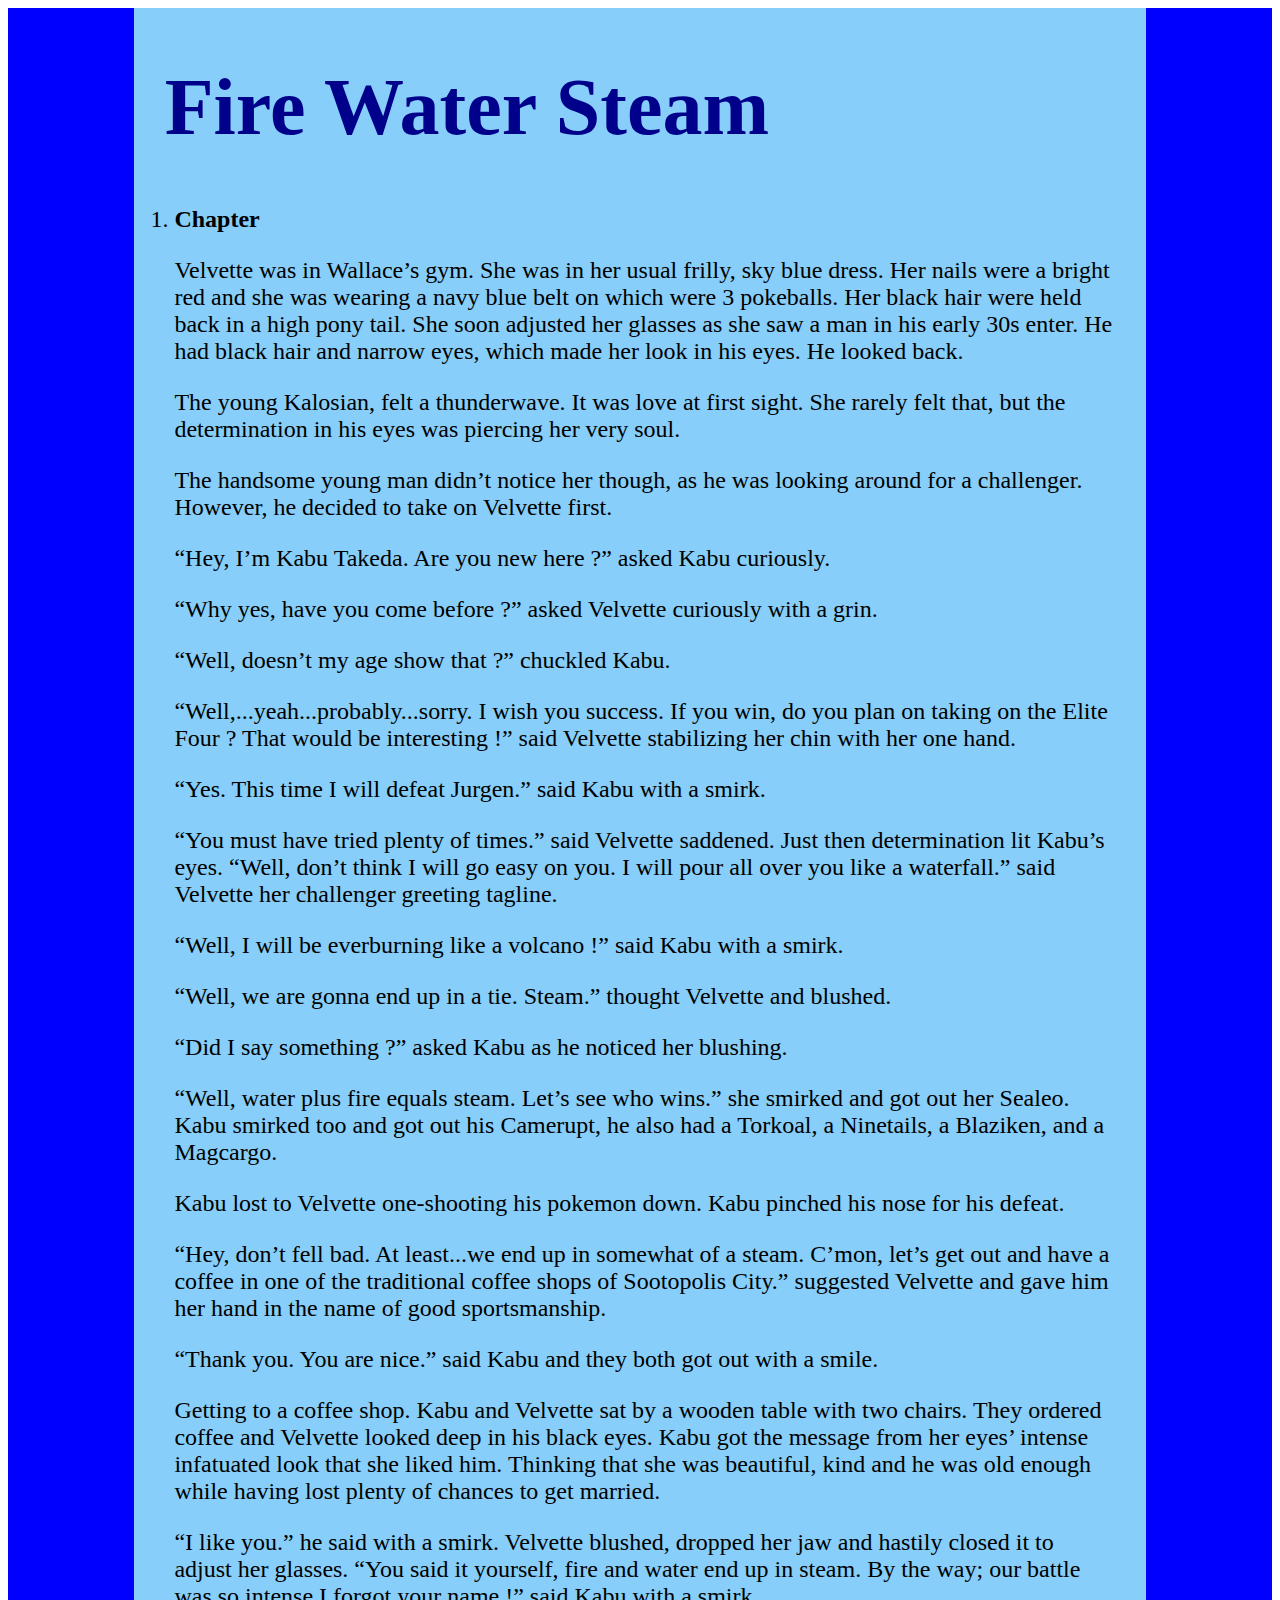
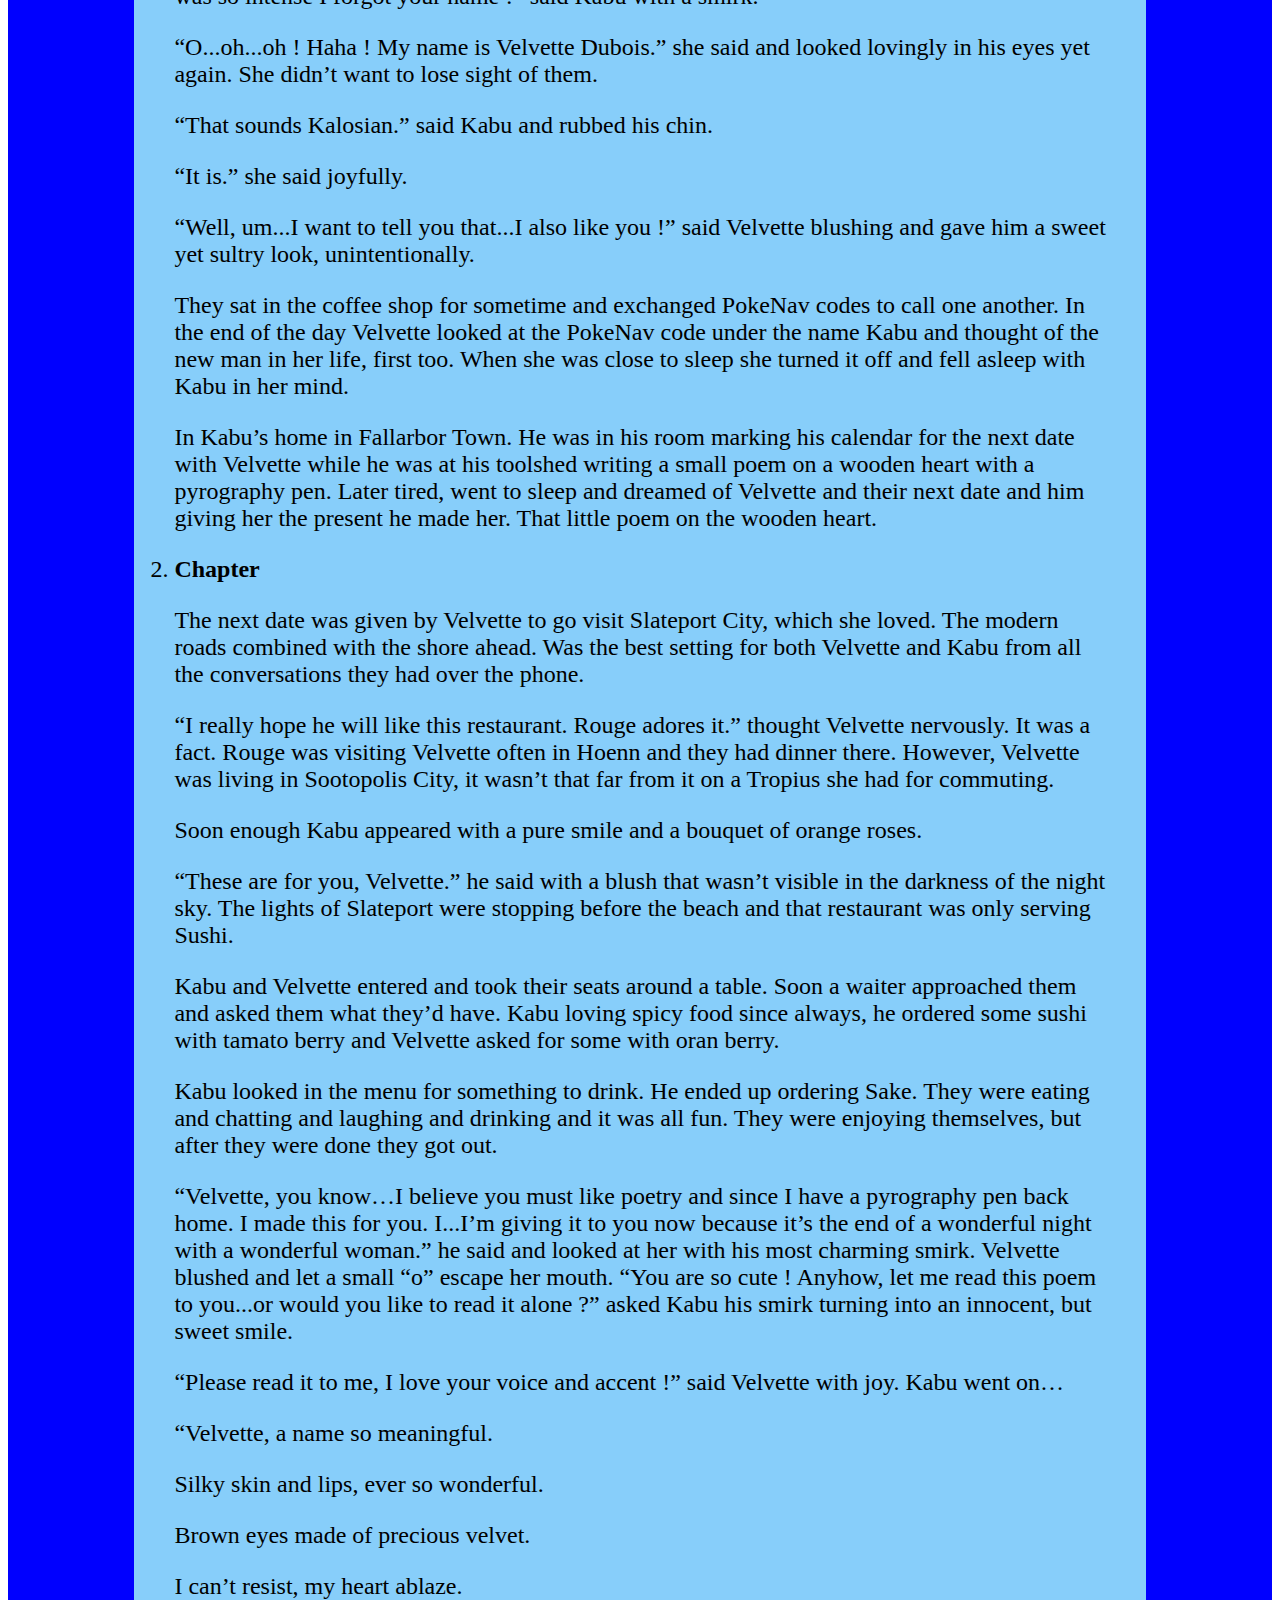
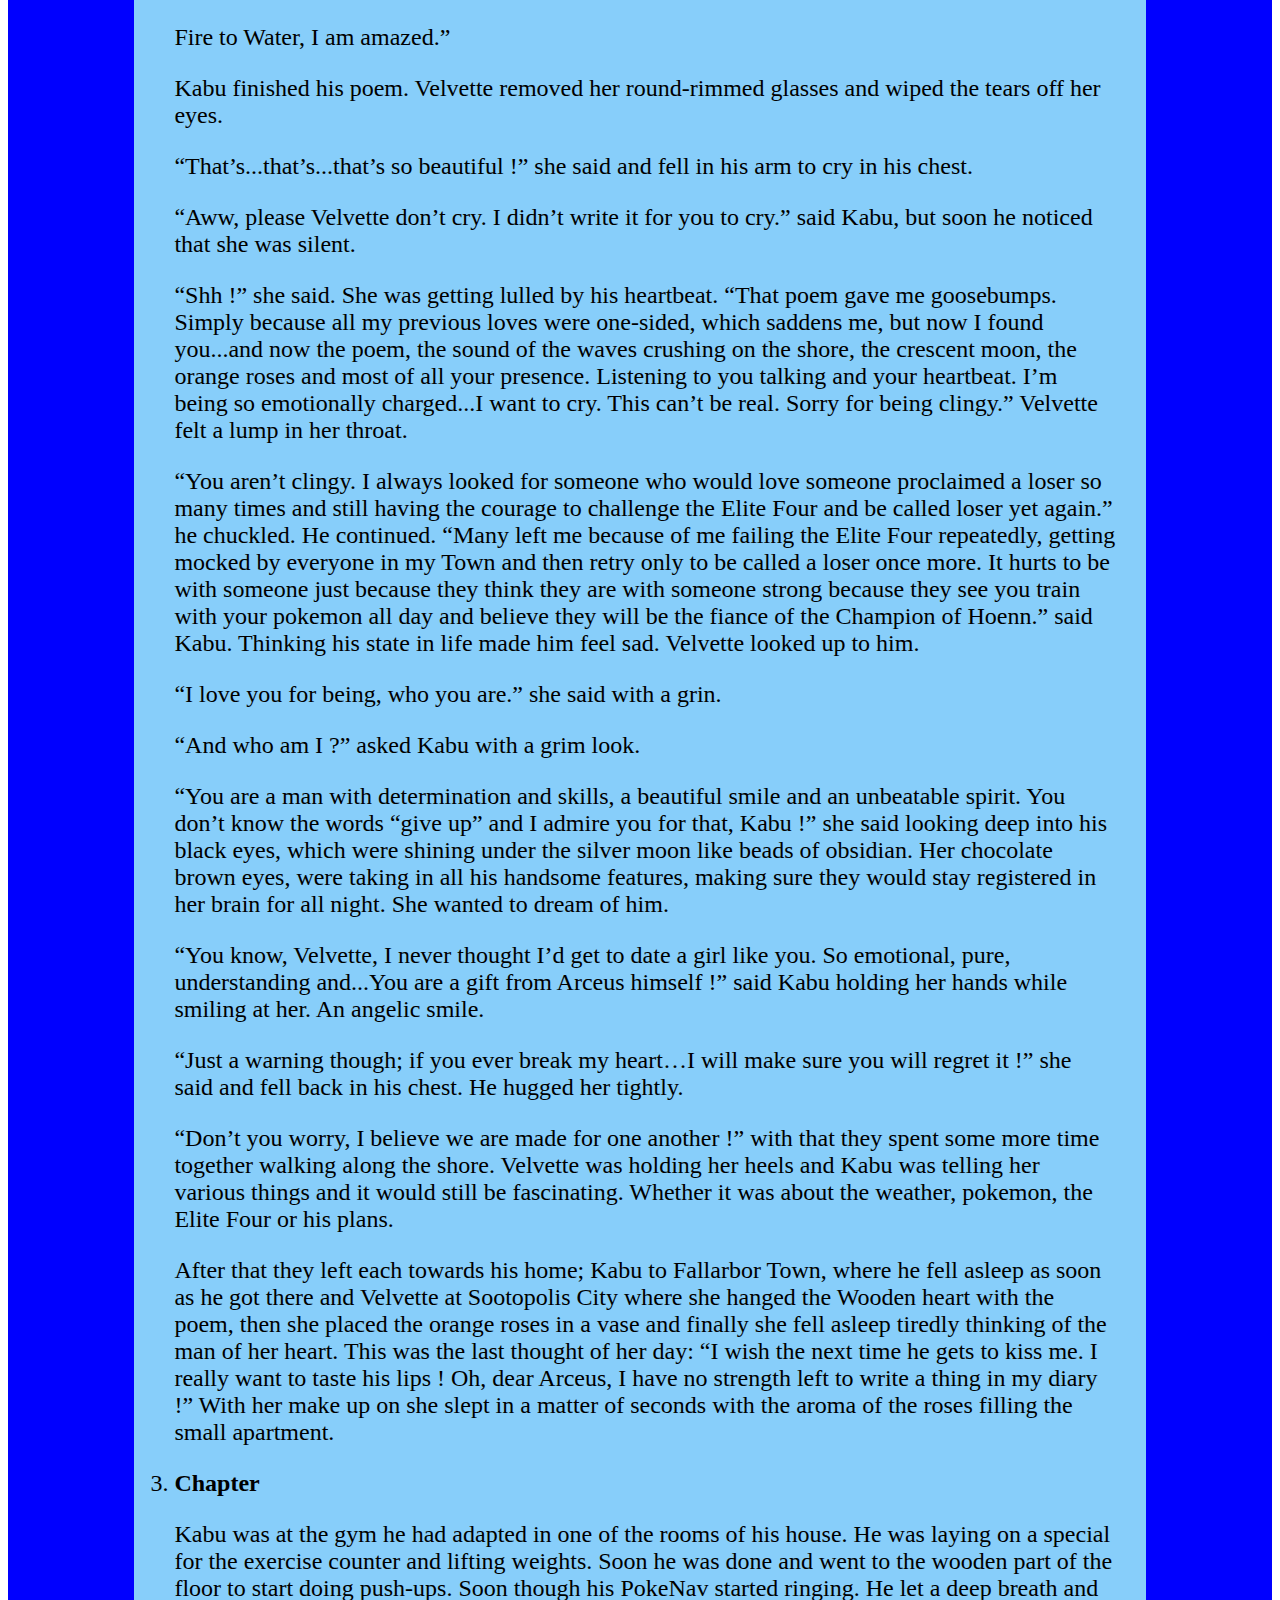
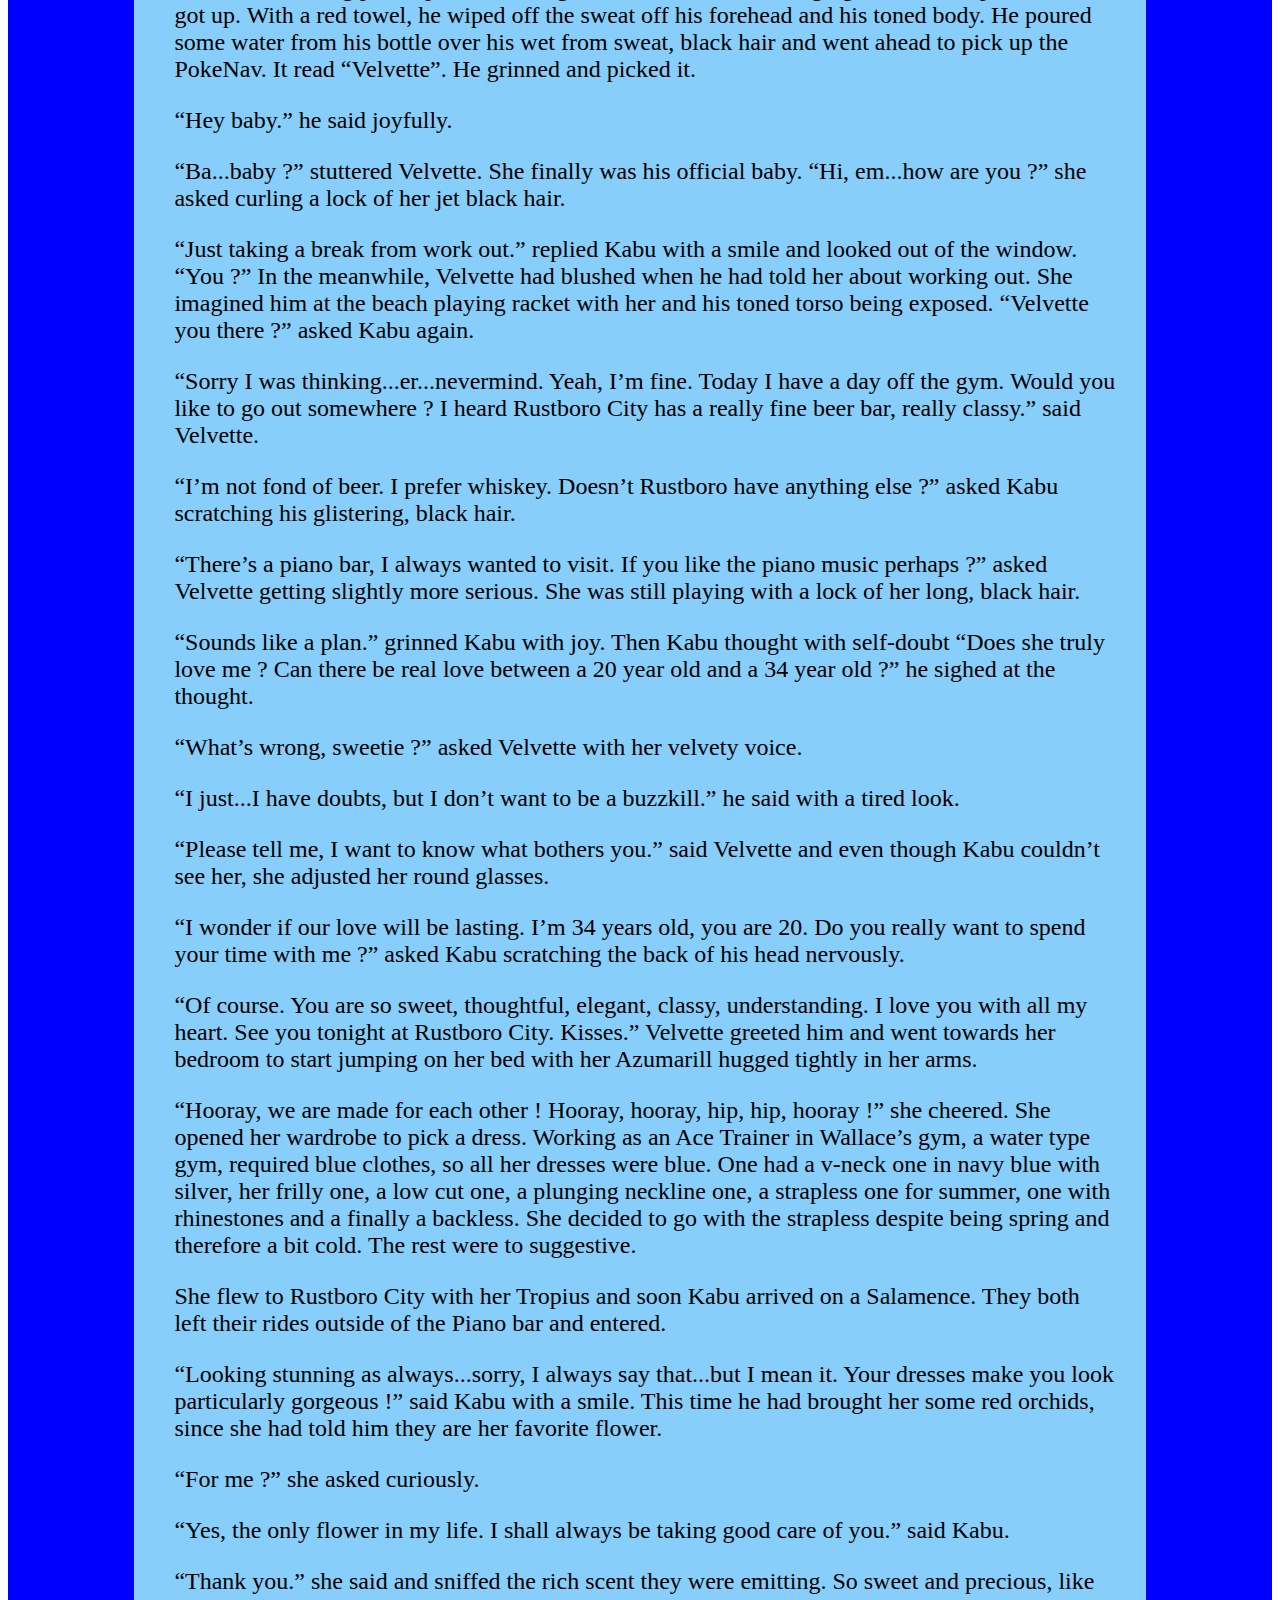
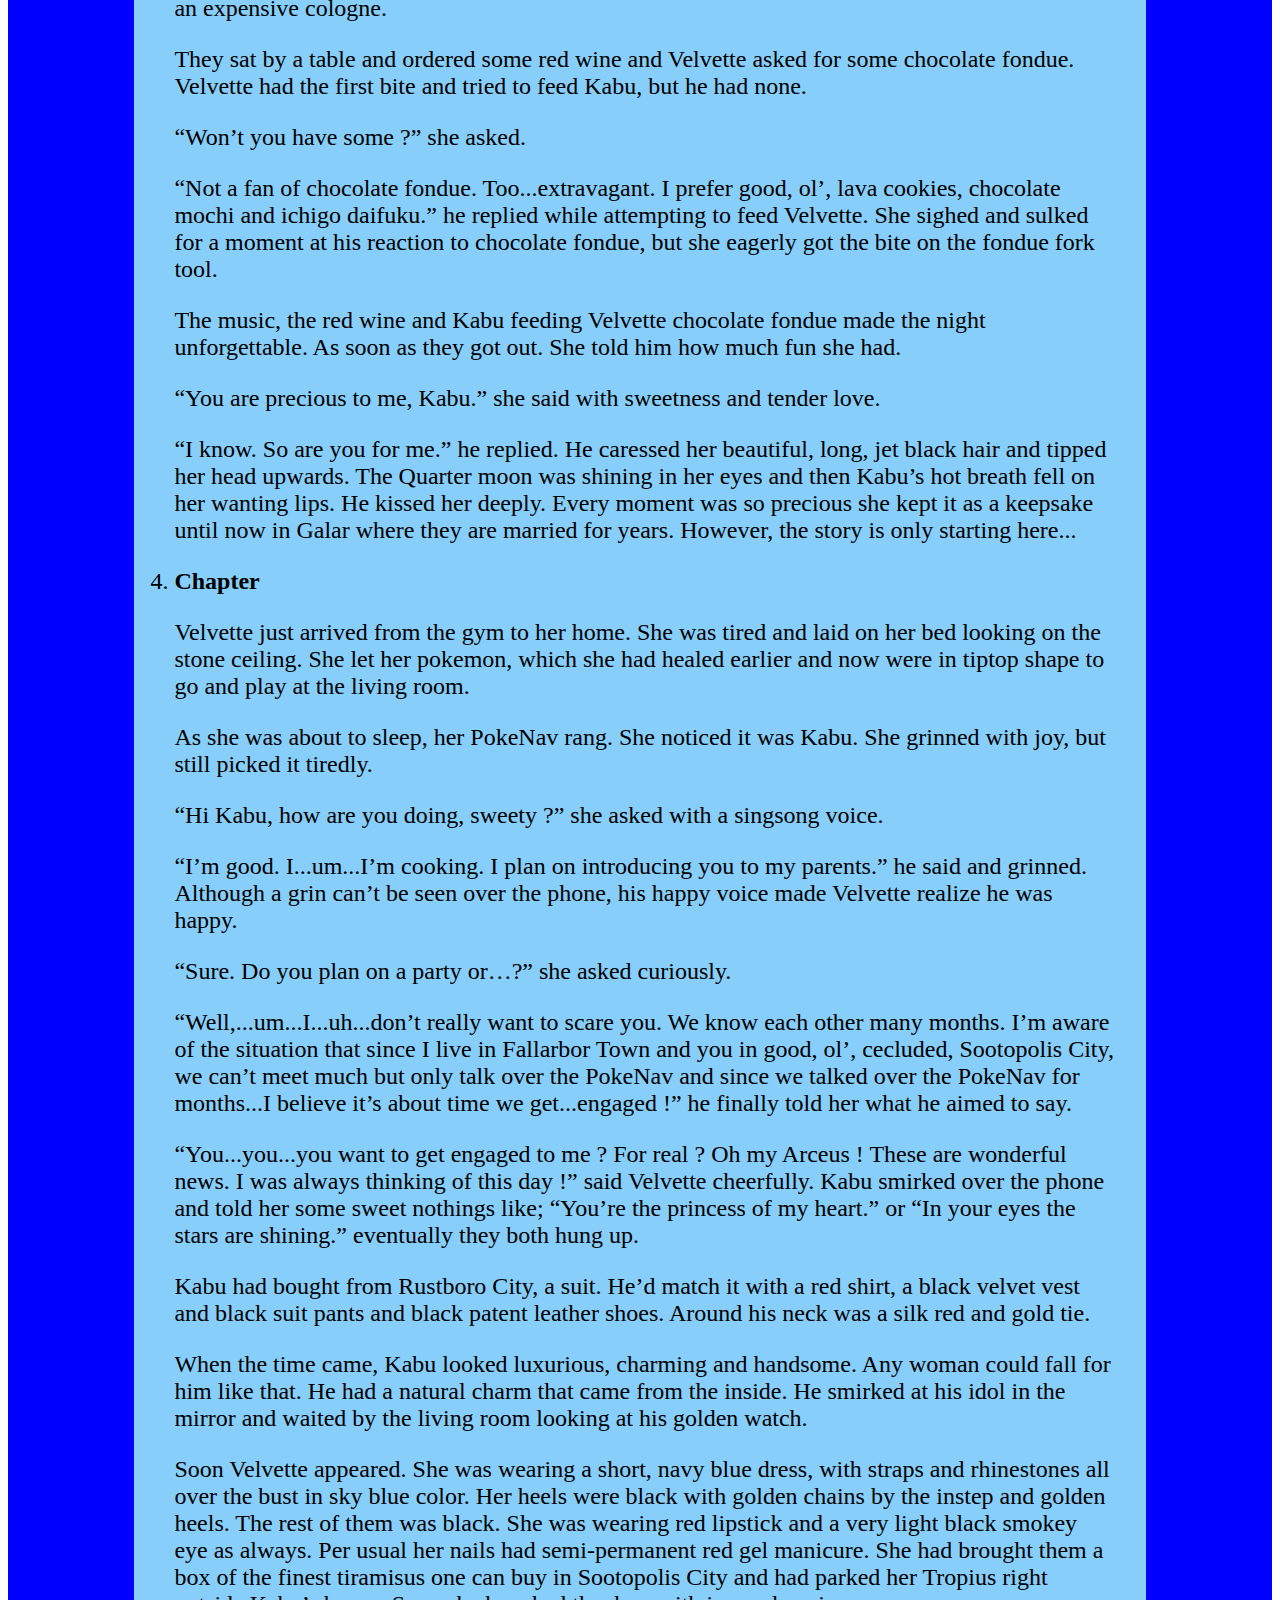
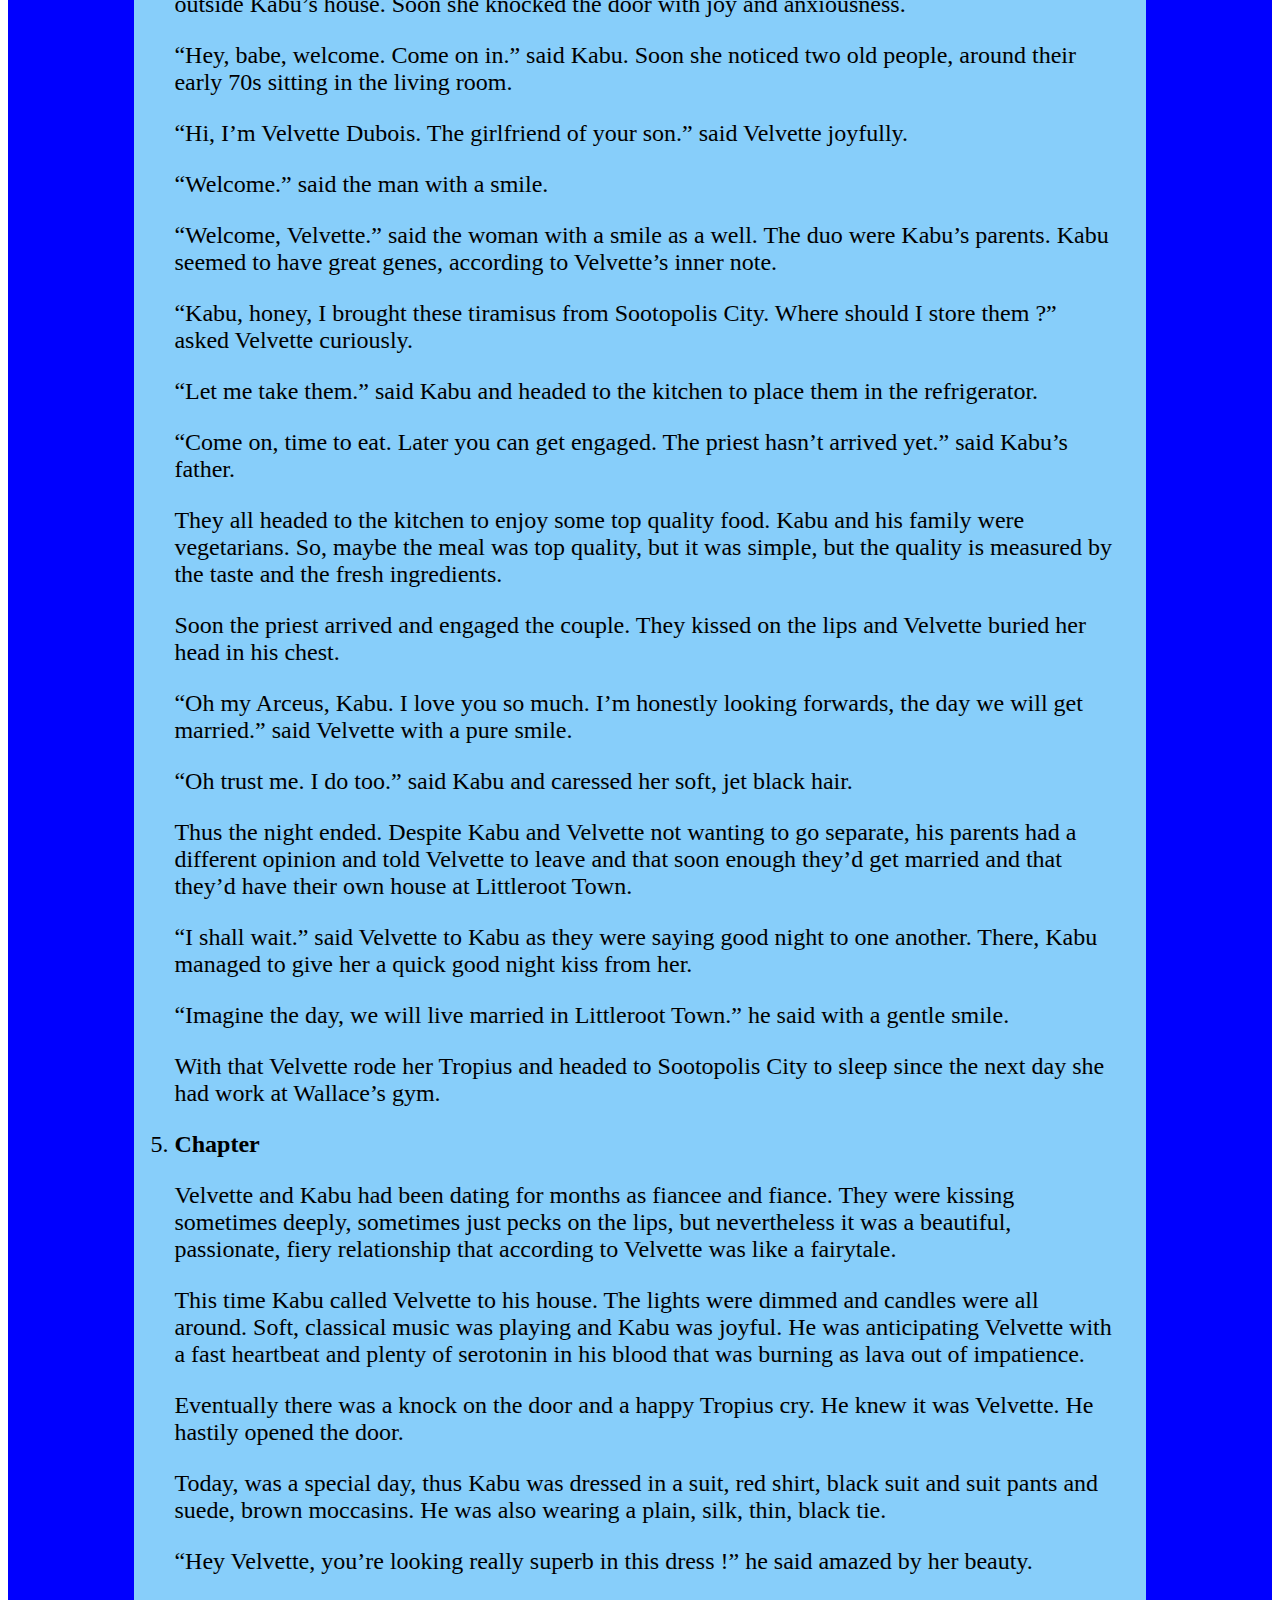
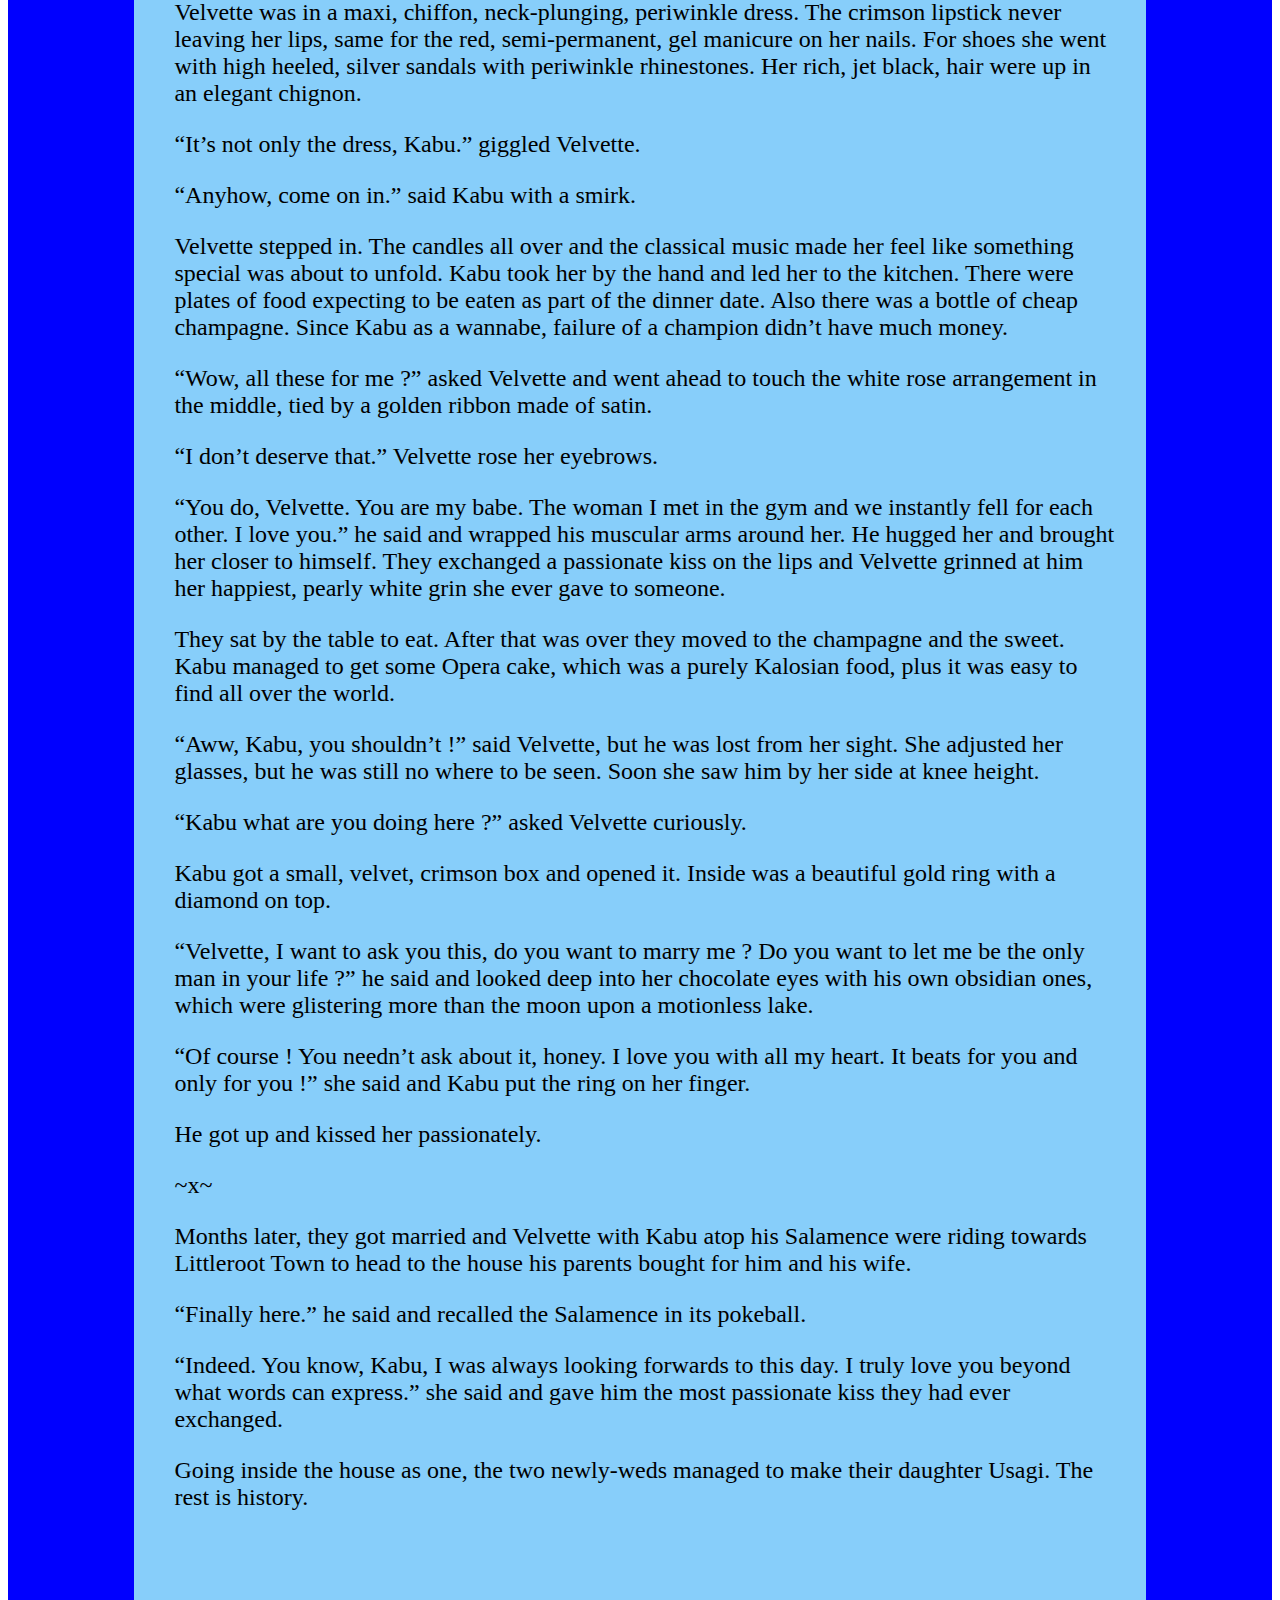
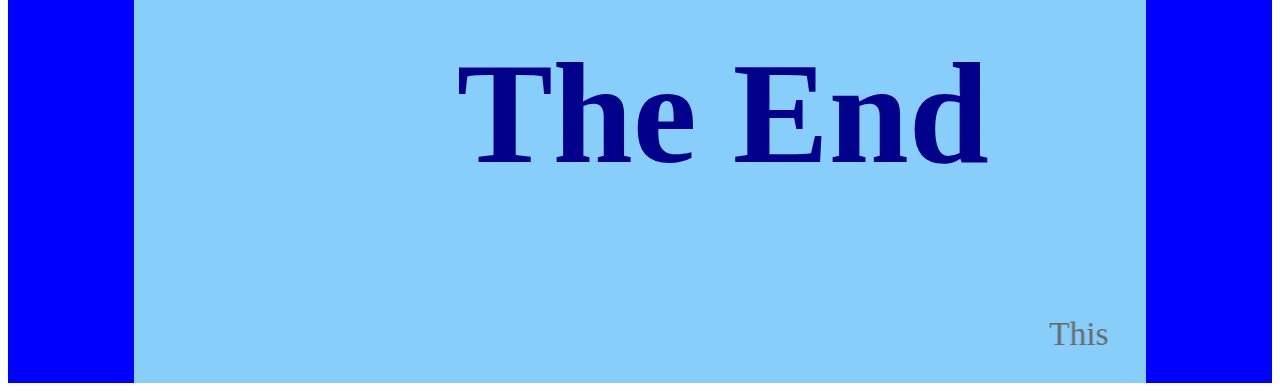
<file: KabuxVelvette/KabuxVelvette.html>
<!DOCTYPE html>
<html>
<head>
  <meta name="viewport" content="width=device-width; initial-scale=1.0; minimum-scale=1.0; maximum-scale=1.0;" />
<link rel="stylesheet" type="text/css" href="Stylesheet.css" />
<!-- <link rel="icon" href="image.png" type="image/icon type"> -->
</head>
<body>

<div class="row">
    <div class="firstColumn"></div>
    <div class="secondcolumn">

<h1 class="title">Fire Water Steam</h1>
    
<ol class="text">

    <li><strong>Chapter</strong></li>
    
<p>Velvette was in Wallace’s gym.  She was in her usual frilly, sky blue dress.  Her nails were a bright red and she was wearing a navy blue belt on which were 3 pokeballs.  Her black hair were held back in a high pony tail.  She soon adjusted her glasses as she saw a man in his early 30s enter.  He had black hair and narrow eyes, which made her look in his eyes.  He looked back.</p>

<p>The young Kalosian, felt a thunderwave.  It was love at first sight.  She rarely felt that, but the determination in his eyes was piercing her very soul.</p>

<p>The handsome young man didn’t notice her though, as he was looking around for a challenger.  However, he decided to take on Velvette first.</p>

<p>“Hey, I’m Kabu Takeda.  Are you new here ?” asked Kabu curiously.</p>

<p>“Why yes, have you come before ?” asked Velvette curiously with a grin.</p>

<p>“Well, doesn’t my age show that ?” chuckled Kabu.</p>

<p>“Well,...yeah...probably...sorry.  I wish you success.  If you win, do you plan on taking on the Elite Four ?  That would be interesting !” said Velvette stabilizing her chin with her one hand.</p>

<p>“Yes.  This time I will defeat Jurgen.” said Kabu with a smirk.</p>

<p>“You must have tried plenty of times.” said Velvette saddened.  Just then determination lit Kabu’s eyes.  “Well, don’t think I will go easy on you.  I will pour all over you like a waterfall.” said Velvette her challenger greeting tagline.</p>

<p>“Well, I will be everburning like a volcano !” said Kabu with a smirk.</p>

<p>“Well, we are gonna end up in a tie.  Steam.” thought Velvette and blushed.</p>

<p>“Did I say something ?” asked Kabu as he noticed her blushing.</p>

<p>“Well, water plus fire equals steam.  Let’s see who wins.” she smirked and got out her Sealeo.  Kabu smirked too and got out his Camerupt, he also had a Torkoal, a Ninetails, a Blaziken, and a Magcargo.</p>

<p>Kabu lost to Velvette one-shooting his pokemon down.  Kabu pinched his nose for his defeat.</p>

<p>“Hey, don’t fell bad.  At least...we end up in somewhat of a steam.  C’mon, let’s get out and have a coffee in one of the traditional coffee shops of Sootopolis City.” suggested Velvette and gave him her hand in the name of good sportsmanship.</p>

<p>“Thank you.  You are nice.” said Kabu and they both got out with a smile.</p>

<p>Getting to a coffee shop.  Kabu and Velvette sat by a wooden table with two chairs.  They ordered coffee and Velvette looked deep in his black eyes.  Kabu got the message from her eyes’ intense infatuated look that she liked him.  Thinking that she was beautiful, kind and he was old enough while having lost plenty of chances to get married.</p>

<p>“I like you.” he said with a smirk.  Velvette blushed, dropped her jaw and hastily closed it to adjust her glasses.  “You said it yourself, fire and water end up in steam.  By the way; our battle was so intense I forgot your name !” said Kabu with a smirk.</p>

<p>“O...oh...oh !  Haha !  My name is Velvette Dubois.” she said and looked lovingly in his eyes yet again.  She didn’t want to lose sight of them.</p>

<p>“That sounds Kalosian.” said Kabu and rubbed his chin.</p>

<p>“It is.” she said joyfully.</p>

<p>“Well, um...I want to tell you that...I also like you !” said Velvette blushing and gave him a sweet yet sultry look, unintentionally.</p>

<p>They sat in the coffee shop for sometime and exchanged PokeNav codes to call one another.  In the end of the day Velvette looked at the PokeNav code under the name Kabu and thought of the new man in her life, first too.  When she was close to sleep she turned it off and fell asleep with Kabu in her mind.</p>

<p>In Kabu’s home in Fallarbor Town.  He was in his room marking his calendar for the next date with Velvette while he was at his toolshed writing a small poem on a wooden heart with a pyrography pen.  Later tired, went to sleep and dreamed of Velvette and their next date and him giving her the present he made her.  That little poem on the wooden heart. </p>

    <li><strong>Chapter</strong></li>
    
<p>The next date was given by Velvette to go visit Slateport City, which she loved.  The modern roads combined with the shore ahead.  Was the best setting for both Velvette and Kabu from all the conversations they had over the phone.</p>

<p>“I really hope he will like this restaurant.  Rouge adores it.” thought Velvette nervously.  It was a fact. Rouge was visiting Velvette often in Hoenn and they had dinner there.  However, Velvette was living in Sootopolis City, it wasn’t that far from it on a Tropius she had for commuting.</p>

<p>Soon enough Kabu appeared with a pure smile and a bouquet of orange roses.</p>

<p>“These are for you, Velvette.” he said with a blush that wasn’t visible in the darkness of the night sky.  The lights of Slateport were stopping before the beach and that restaurant was only serving Sushi.</p>

<p>Kabu and Velvette entered and took their seats around a table.  Soon a waiter approached them and asked them what they’d have.  Kabu loving spicy food since always, he ordered some sushi with tamato berry and Velvette asked for some with oran berry.</p>

<p>Kabu looked in the menu for something to drink.  He ended up ordering Sake.  They were eating and chatting and laughing and drinking and it was all fun. They were enjoying themselves, but after they were done they got out.</p>

<p>“Velvette, you know…I believe you must like poetry and since I have a pyrography pen back home.  I made this for you.  I...I’m giving it to you now because it’s the end of a wonderful night with a wonderful woman.” he said and looked at her with his most charming smirk.  Velvette blushed and let a small “o” escape her mouth.  “You are so cute !  Anyhow, let me read this poem to you...or would you like to read it alone ?” asked Kabu his smirk turning into an innocent, but sweet smile.</p>

<p>“Please read it to me, I love your voice and accent !” said Velvette with joy.  Kabu went on…</p>

<p>“Velvette, a name so meaningful.</p>
<p>Silky skin and lips, ever so wonderful.</p>
<p>Brown eyes made of precious velvet.</p>
<p>I can’t resist, my heart ablaze.</p>
<p>Fire to Water, I am amazed.”</p>

<p>Kabu finished his poem.  Velvette removed her round-rimmed glasses and wiped the tears off her eyes.</p>

<p>“That’s...that’s...that’s so beautiful !” she said and fell in his arm to cry in his chest.</p>

<p>“Aww, please Velvette don’t cry.  I didn’t write it for you to cry.” said Kabu, but soon he noticed that she was silent.</p>

<p>“Shh !” she said.  She was getting lulled by his heartbeat.  “That poem gave me goosebumps.  Simply because all my previous loves were one-sided, which saddens me, but now I found you...and now the poem, the sound of the waves crushing on the shore, the crescent moon, the orange roses and most of all your presence.  Listening to you talking and your heartbeat.  I’m being so emotionally charged...I want to cry.  This can’t be real.  Sorry for being clingy.” Velvette felt a lump in her throat.</p>

<p>“You aren’t clingy.  I always looked for someone who would love someone proclaimed a loser so many times and still having the courage to challenge the Elite Four and be called loser yet again.” he chuckled.  He continued.  “Many left me because of me failing the Elite Four repeatedly, getting mocked by everyone in my Town and then retry only to be called a loser once more.  It hurts to be with someone just because they think they are with someone strong because they see you train with your pokemon all day and believe they will be the fiance of the Champion of Hoenn.” said Kabu.  Thinking his state in life made him feel sad.  Velvette looked up to him.</p>

<p>“I love you for being, who you are.” she said with a grin.</p>

<p>“And who am I ?” asked Kabu with a grim look.</p>

<p>“You are a man with determination and skills, a beautiful smile and an unbeatable spirit.  You don’t know the words “give up” and I admire you for that, Kabu !” she said looking deep into his black eyes, which were shining under the silver moon like beads of obsidian.  Her chocolate brown eyes, were taking in all his handsome features, making sure they would stay registered in her brain for all night.  She wanted to dream of him.</p>

<p>“You know, Velvette, I never thought I’d get to date a girl like you.  So emotional, pure, understanding and...You are a gift from Arceus himself !” said Kabu holding her hands while smiling at her.  An angelic smile.</p>

<p>“Just a warning though; if you ever break my heart…I will make sure you will regret it !” she said and fell back in his chest.  He hugged her tightly.</p>

<p>“Don’t you worry, I believe we are made for one another !” with that they spent some more time together walking along the shore.  Velvette was holding her heels and Kabu was telling her various things and it would still be fascinating.  Whether it was about the weather, pokemon, the Elite Four or his plans.</p>

<p>After that they left each towards his home; Kabu to Fallarbor Town, where he fell asleep as soon as he got there and Velvette at Sootopolis City where she hanged the Wooden heart with the poem, then she placed the orange roses in  a vase and finally she fell asleep tiredly thinking of the man of her heart.  This was the last thought of her day: “I wish the next time he gets to kiss me.  I really want to taste his lips !  Oh, dear Arceus, I have no strength left to write a thing in my diary !”  With her make up on she slept in a matter of seconds with the aroma of the roses filling the small apartment.</p>

    <li><strong>Chapter</strong></li>
    
<p>Kabu was at the gym he had adapted in one of the rooms of his house.  He was laying on a special for the exercise counter and lifting weights.  Soon he was done and went to the wooden part of the floor to start doing push-ups.  Soon though his PokeNav started ringing.  He let a deep breath and got up.  With a red towel, he wiped off the sweat off his forehead and his toned body.  He poured some water from his bottle over his wet from sweat, black hair and went ahead to pick up the PokeNav.  It read “Velvette”.  He grinned and picked it.</p>

<p>“Hey baby.” he said joyfully.</p>

<p>“Ba...baby ?” stuttered Velvette.  She finally was his official baby.  “Hi, em...how are you ?” she asked curling a lock of her jet black hair.</p>

<p>“Just taking a break from work out.” replied Kabu with a smile and looked out of the window.  “You ?”  In the meanwhile, Velvette had blushed when he had told her about working out.  She imagined him at the beach playing racket with her and his toned torso being exposed.  “Velvette you there ?” asked Kabu again.</p>

<p>“Sorry I was thinking...er...nevermind.  Yeah, I’m fine.  Today I have a day off the gym.  Would you like to go out somewhere ?  I heard Rustboro City has a really fine beer bar, really classy.” said Velvette.</p>

<p>“I’m not fond of beer.  I prefer whiskey.  Doesn’t Rustboro have anything else ?” asked Kabu scratching his glistering, black hair.</p>

<p>“There’s a piano bar, I always wanted to visit.  If you like the piano music perhaps ?” asked Velvette getting slightly more serious.  She was still playing with a lock of her long, black hair.</p>

<p>“Sounds like a plan.” grinned Kabu with joy.  Then Kabu thought with self-doubt  “Does she truly love me ?  Can there be real love between a 20 year old and a 34 year old ?” he sighed at the thought.</p>

<p>“What’s wrong, sweetie ?” asked Velvette with her velvety voice.</p>

<p>“I just...I have doubts, but I don’t want to be a buzzkill.” he said with a tired look.</p>

<p>“Please tell me, I want to know what bothers you.” said Velvette and even though Kabu couldn’t see her, she adjusted her round glasses.</p>

<p>“I wonder if our love will be lasting.  I’m 34 years old, you are 20.  Do you really want to spend your time with me ?” asked Kabu scratching the back of his head nervously.</p>

<p>“Of course.  You are so sweet, thoughtful, elegant, classy, understanding.  I love you with all my heart.  See you tonight at Rustboro City.  Kisses.” Velvette greeted him and went towards her bedroom to start jumping on her bed with her Azumarill hugged tightly in her arms.</p>

<p>“Hooray, we are made for each other !  Hooray, hooray, hip, hip, hooray !” she cheered.  She opened her wardrobe to pick a dress.  Working as an Ace Trainer in Wallace’s gym, a water type gym, required blue clothes, so all her dresses were blue.  One had a v-neck one in navy blue with silver, her frilly one, a low cut one, a plunging neckline one, a strapless one for summer, one with rhinestones and a finally a backless. She decided to go with the strapless despite being spring and therefore a bit cold.  The rest were to suggestive.</p>

<p>She flew to Rustboro City with her Tropius and soon Kabu arrived on a Salamence.  They both left their rides outside of the Piano bar and entered.</p>

<p>“Looking stunning as always...sorry, I always say that...but I mean it.  Your dresses make you look particularly gorgeous !” said Kabu with a smile.  This time he had brought her some red orchids, since she had told him they are her favorite flower.</p>

<p>“For me ?” she asked curiously.</p>

<p>“Yes, the only flower in my life.  I shall always be taking good care of you.” said Kabu.</p>

<p>“Thank you.” she said and sniffed the rich scent they were emitting.  So sweet and precious, like an expensive cologne.</p>

<p>They sat by a table and ordered some red wine and Velvette asked for some chocolate fondue.  Velvette had the first bite and tried to feed Kabu, but he had  none.</p>

<p>“Won’t you have some ?” she asked.</p>

<p>“Not a fan of chocolate fondue.  Too...extravagant.  I prefer good, ol’, lava cookies, chocolate mochi and ichigo daifuku.” he replied while attempting to feed Velvette.  She sighed and sulked for a moment at his reaction to chocolate fondue, but she eagerly got the bite on the fondue fork tool.</p>

<p>The music, the red wine and Kabu feeding Velvette chocolate fondue made the night unforgettable.  As soon as they got out.  She told him how much fun she had.</p>

<p>“You are precious to me, Kabu.” she said with sweetness and tender love.</p>

<p>“I know. So are you for me.” he replied.  He caressed her beautiful, long, jet black hair and tipped her head upwards.  The Quarter moon was shining in her eyes and then Kabu’s hot breath fell on her wanting lips.  He kissed her deeply.  Every moment was so precious she kept it as a keepsake until now in Galar where they are married for years.  However, the story is only starting here...</p>

    <li><strong>Chapter</strong></li>
    
<p>Velvette just arrived from the gym to her home.  She was tired and laid on her bed looking on the stone ceiling.  She let her pokemon, which she had healed earlier and now were in tiptop shape to go and play at the living room.</p>

<p>As she was about to sleep, her PokeNav rang.  She noticed it was Kabu.  She grinned with joy, but still picked it tiredly.</p>

<p>“Hi Kabu, how are you doing, sweety ?” she asked with a singsong voice.</p>

<p>“I’m good.  I...um...I’m cooking.  I plan on introducing you to my parents.” he said and grinned.  Although a grin can’t be seen over the phone, his happy voice made Velvette realize he was happy.</p>

<p>“Sure.  Do you plan on a party or…?” she asked curiously.</p>

<p>“Well,...um...I...uh...don’t really want to scare you.  We know each other many months.  I’m aware of the situation that since I live in Fallarbor Town and you in good, ol’, cecluded, Sootopolis City, we can’t meet much but only talk over the PokeNav and since we talked over the PokeNav for months...I believe it’s about time we get...engaged !” he finally told her what he aimed to say.</p>

<p>“You...you...you want to get engaged to me ?  For real ?  Oh my Arceus !  These are wonderful news.  I was always thinking of this day !” said Velvette cheerfully.  Kabu smirked over the phone and told her some sweet nothings like; “You’re the princess of my heart.” or “In your eyes the stars are shining.” eventually they both hung up.</p>

<p>Kabu had bought from Rustboro City, a suit.  He’d match it with a red shirt, a black velvet vest and black suit pants and black patent leather shoes.  Around his neck was a silk red and gold tie.</p>

<p>When the time came, Kabu looked luxurious, charming and handsome.  Any woman could fall for him like that.  He had a natural charm that came from the inside.  He smirked at his idol in the mirror and waited by the living room looking at his golden watch.</p>

<p>Soon Velvette appeared.  She was wearing a short, navy blue dress, with straps and rhinestones all over the bust in sky blue color.  Her heels were black with golden chains by the instep and golden heels.  The rest of them was black.  She was wearing red lipstick and a very light black smokey eye as always.  Per usual her nails had semi-permanent red gel manicure.  She had brought them a box of the finest tiramisus one can buy in Sootopolis City and had parked her Tropius right outside Kabu’s house.  Soon she knocked the door with joy and anxiousness.</p>

<p>“Hey, babe, welcome.  Come on in.” said Kabu.  Soon she noticed two old people, around their early 70s sitting in the living room.</p>

<p>“Hi, I’m Velvette Dubois.  The girlfriend of your son.” said Velvette joyfully.</p>

<p>“Welcome.” said the man with a smile.</p>

<p>“Welcome, Velvette.” said the woman with a smile as a well.  The duo were Kabu’s parents.  Kabu seemed to have great genes, according to Velvette’s inner note.</p>

<p>“Kabu, honey, I brought these tiramisus from Sootopolis City.  Where should I store them ?” asked Velvette curiously.</p>

<p>“Let me take them.” said Kabu and headed to the kitchen to place them in the refrigerator.</p>

<p>“Come on, time to eat.  Later you can get engaged.  The priest hasn’t arrived yet.” said Kabu’s father.</p>

<p>They all headed to the kitchen to enjoy some top quality food.  Kabu and his family were vegetarians.  So, maybe the meal was top quality, but it was simple, but the quality is measured by the taste and the fresh ingredients.</p>

<p>Soon the priest arrived and engaged the couple.  They kissed on the lips and Velvette buried her head in his chest.</p>

<p>“Oh my Arceus, Kabu.  I love you so much.  I’m honestly looking forwards, the day we will get married.” said Velvette with a pure smile.</p>

<p>“Oh trust me.  I do too.” said Kabu and caressed her soft, jet black hair.</p>

<p>Thus the night ended. Despite Kabu and Velvette not wanting to go separate, his parents had a different opinion and told Velvette to leave and that soon enough they’d get married and that they’d have their own house at Littleroot Town.</p>

<p>“I shall wait.” said Velvette to Kabu as they were saying good night to one another.  There, Kabu managed to give her a quick good night kiss from her.</p>

<p>“Imagine the day, we will live married in Littleroot Town.” he said with a gentle smile.</p>

<p>With that Velvette rode her Tropius and headed to Sootopolis City to sleep since the next day she had work at Wallace’s gym.</p>

    <li><strong>Chapter</strong></li>
    
<p>Velvette and Kabu had been dating for months as fiancee and fiance.  They were kissing sometimes deeply, sometimes just pecks on the lips, but nevertheless it was a beautiful, passionate, fiery relationship that according to Velvette was like a fairytale.</p>

<p>This time Kabu called Velvette to his house.  The lights were dimmed and candles were all around.  Soft, classical music was playing and Kabu was joyful.  He was anticipating Velvette with a fast heartbeat and plenty of serotonin in his blood that was burning as lava out of impatience.</p>

<p>Eventually there was a knock on the door and a happy Tropius cry.  He knew it was Velvette.  He hastily opened the door.</p>

<p>Today, was a special day, thus Kabu was dressed in a suit, red shirt, black suit and suit pants and suede, brown moccasins.  He was also wearing a plain, silk, thin, black tie.</p>

<p>“Hey Velvette, you’re looking really superb in this dress !” he said amazed by her beauty.</p>

<p>Velvette was in a maxi, chiffon, neck-plunging, periwinkle dress.  The crimson lipstick never leaving her lips, same for the red, semi-permanent, gel manicure on her nails.  For shoes she went with high heeled, silver sandals with periwinkle rhinestones.  Her rich, jet black, hair were up in an elegant chignon.</p>

<p>“It’s not only the dress, Kabu.” giggled Velvette.</p>

<p>“Anyhow, come on in.” said Kabu with a smirk.</p>

<p>Velvette stepped in.  The candles all over and the classical music made her feel like something special was about to unfold.  Kabu took her by the hand and led her to the kitchen.  There were plates of food expecting to be eaten as part of the dinner date.  Also there was a bottle of cheap champagne.  Since Kabu as a wannabe, failure of a champion didn’t have much money.</p>

<p>“Wow, all these for me ?” asked Velvette and went ahead to touch the white rose arrangement in the middle, tied by a golden ribbon made of satin.</p>

<p>“I don’t deserve that.” Velvette rose her eyebrows.</p>

<p>“You do, Velvette.  You are my babe. The woman I met in the gym and we instantly fell for each other.  I love you.” he said and wrapped his muscular arms around her.  He hugged her and brought her closer to himself.  They exchanged a passionate kiss on the lips and Velvette grinned at him her happiest, pearly white grin she ever gave to someone.</p>

<p>They sat by the table to eat.  After that was over they moved to the champagne and the sweet.  Kabu managed to get some Opera cake, which was a purely Kalosian food, plus it was easy to find all over the world.</p>

<p>“Aww, Kabu, you shouldn’t !” said Velvette, but he was lost from her sight.  She adjusted her glasses, but he was still no where to be seen.  Soon she saw him by her side at knee height.</p>

<p>“Kabu what are you doing here ?” asked Velvette curiously.</p>

<p>Kabu got a small, velvet, crimson box and opened it.  Inside was a beautiful gold ring with a diamond on top.</p>

<p>“Velvette, I want to ask you this, do you want to marry me ?  Do you want to let me be the only man in your life ?” he said and looked deep into her chocolate eyes with his own obsidian ones, which were glistering more than the moon upon a motionless lake.</p>

<p>“Of course !  You needn’t ask about it, honey.  I love you with all my heart.  It beats for you and only for you !” she said and Kabu put the ring on her finger.</p>

<p>He got up and kissed her passionately.</p>

<p>~x~</p>

<p>Months later, they got married and Velvette with Kabu atop his Salamence were riding towards Littleroot Town to head to the house his parents bought for him and his wife.</p>

<p>“Finally here.” he said and recalled the Salamence in its pokeball.</p>

<p>“Indeed.  You know, Kabu, I was always looking forwards to this day.  I truly love you beyond what words can express.” she said and gave him the most passionate kiss they had ever exchanged.</p>

<p>Going inside the house as one, the two newly-weds managed to make their daughter Usagi.  The rest is history.</p>
       
<!-- <img src="end.png" width="20%" style="margin-left: 30%"> -->
    
<h2 class="end">The End</h2>
    
<marquee class="credit">This story is made by Rebecca with love</marquee>
    
</ol>
    
    </div>
    <div class="tirthcolumn"></div>
</div>

</body>
</html>
</file>
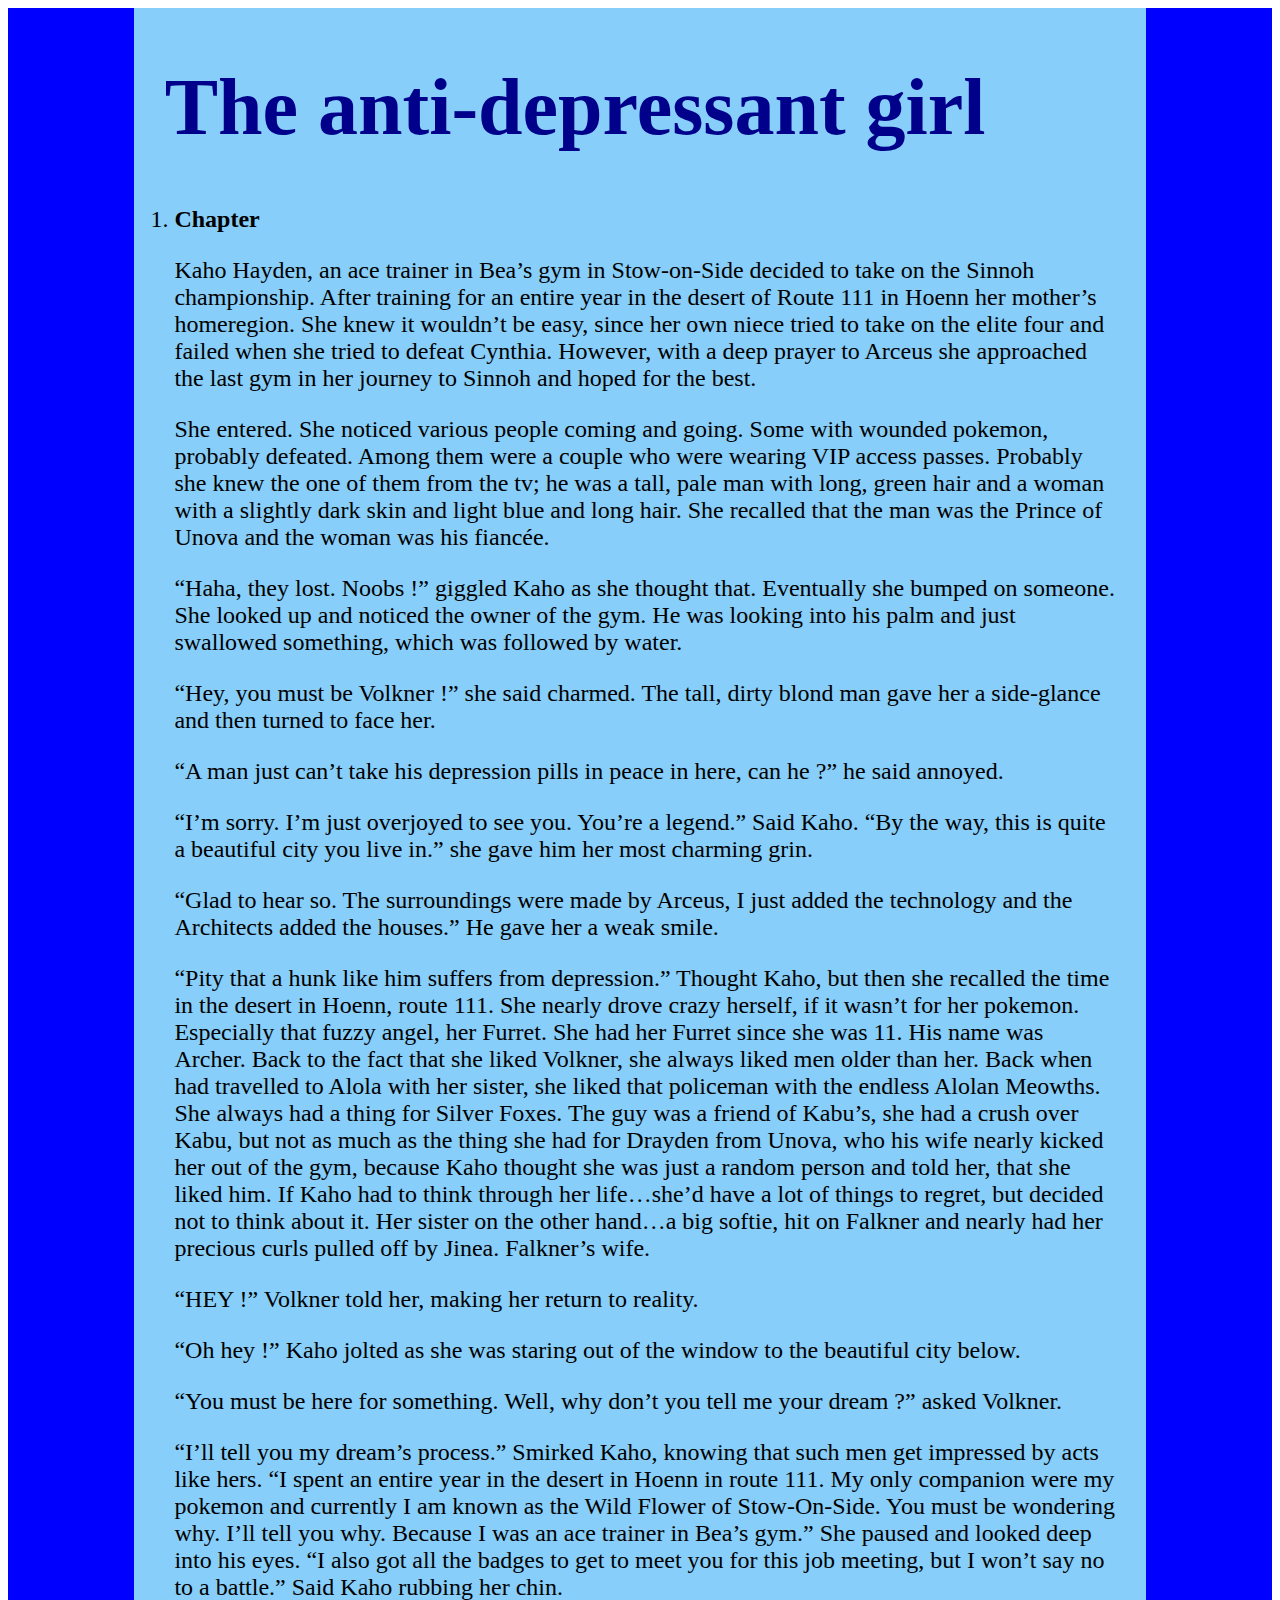
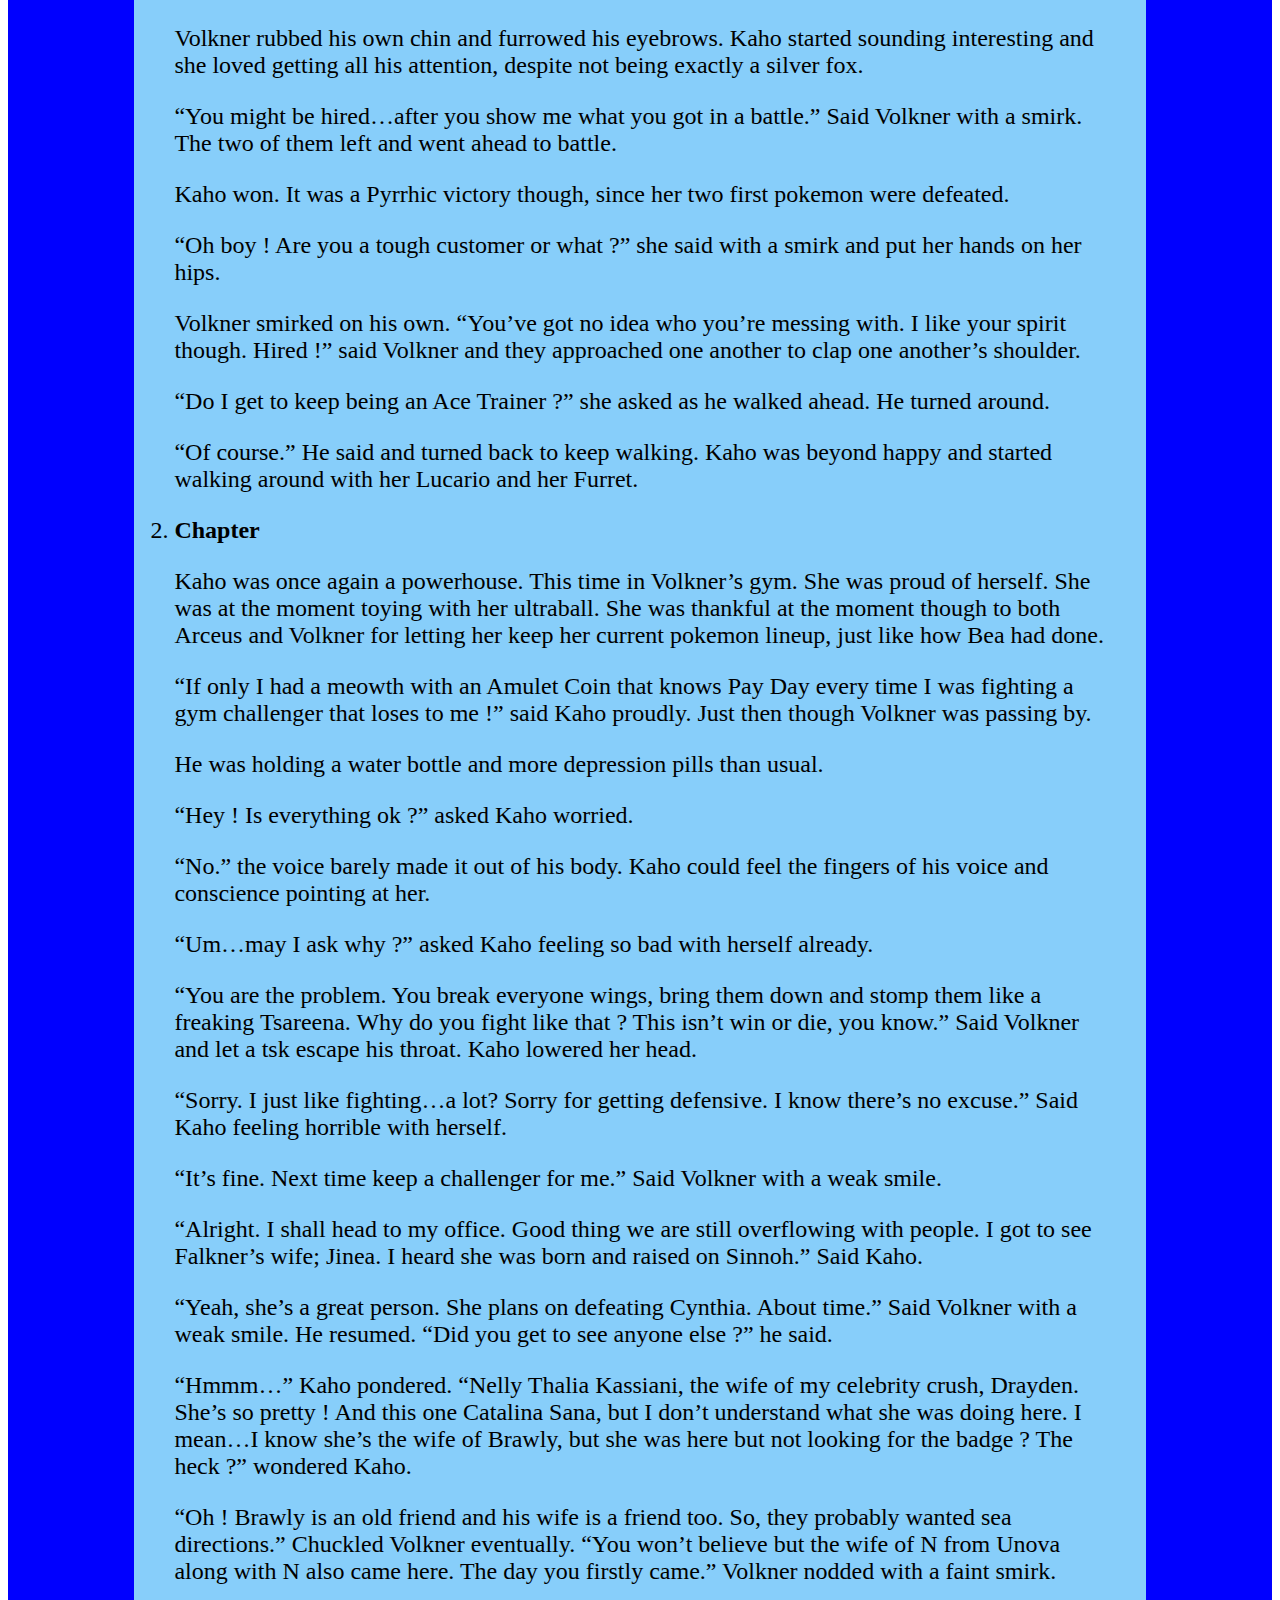
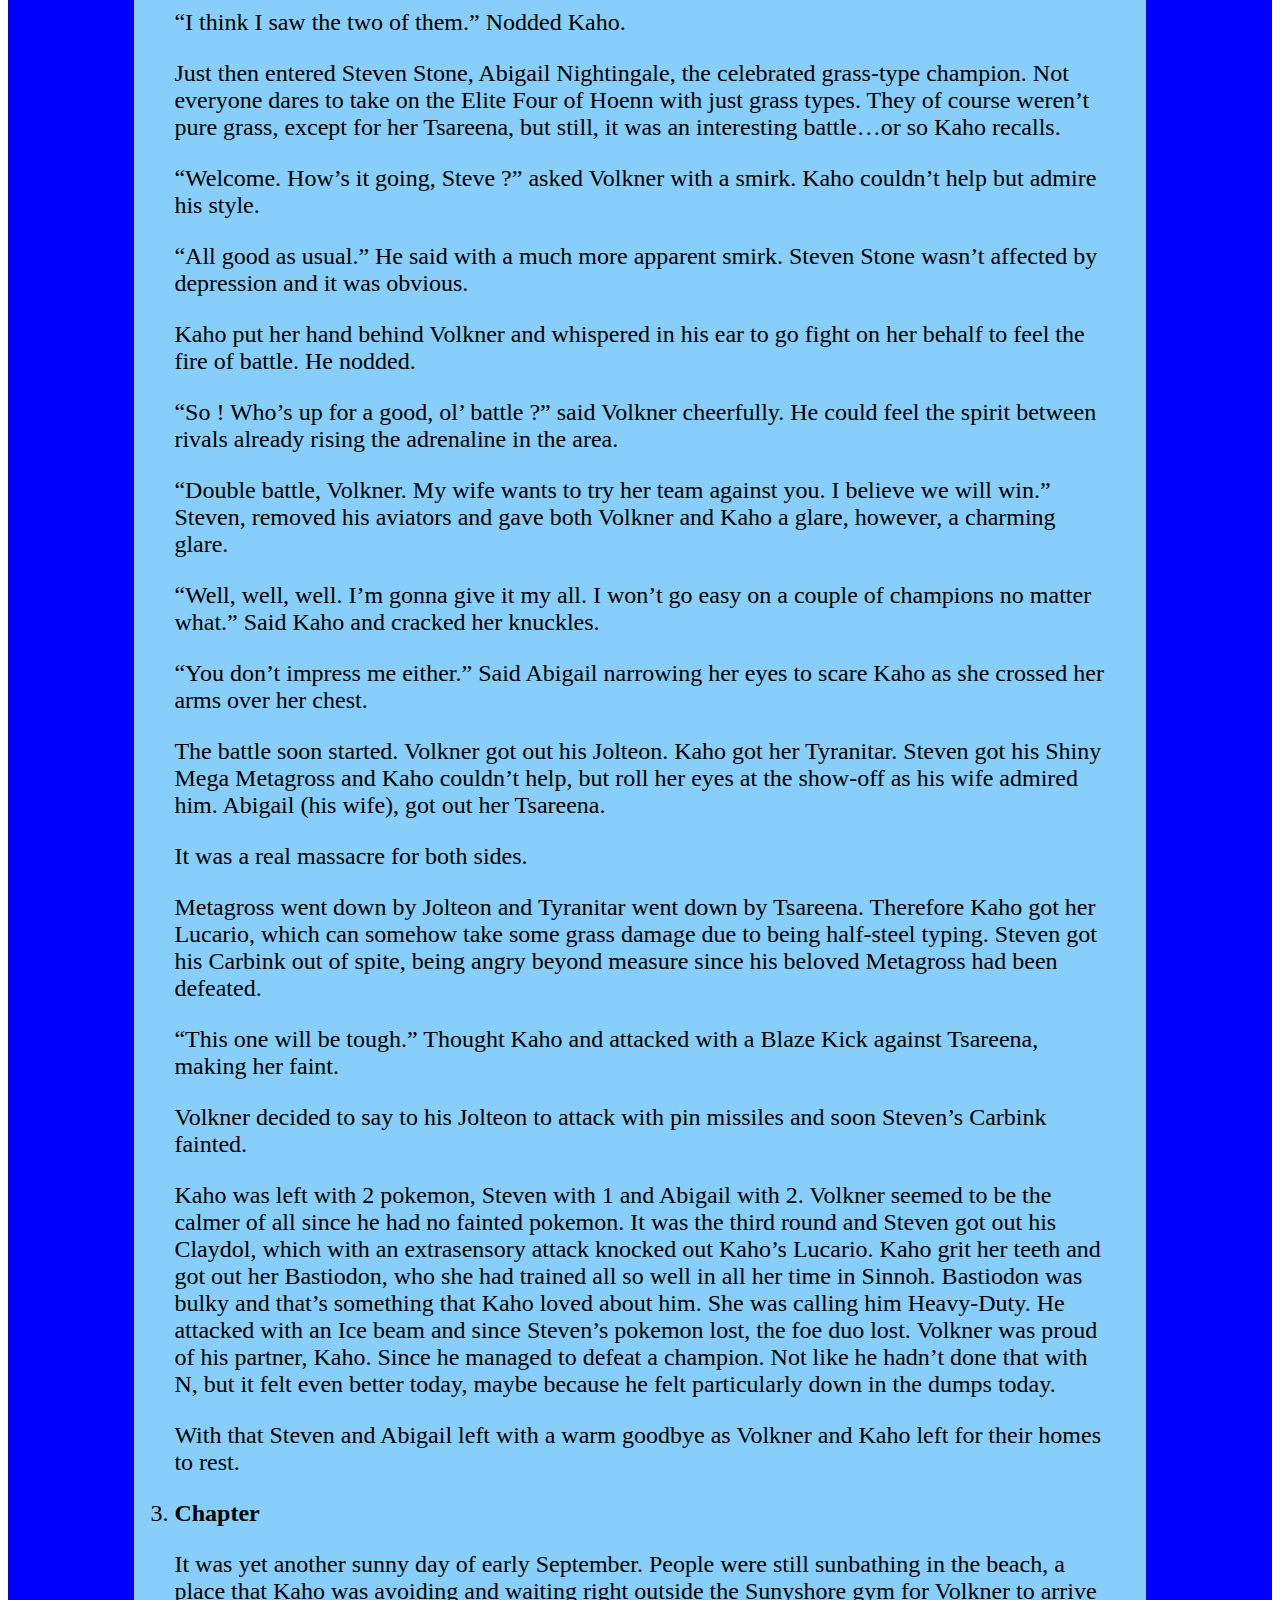
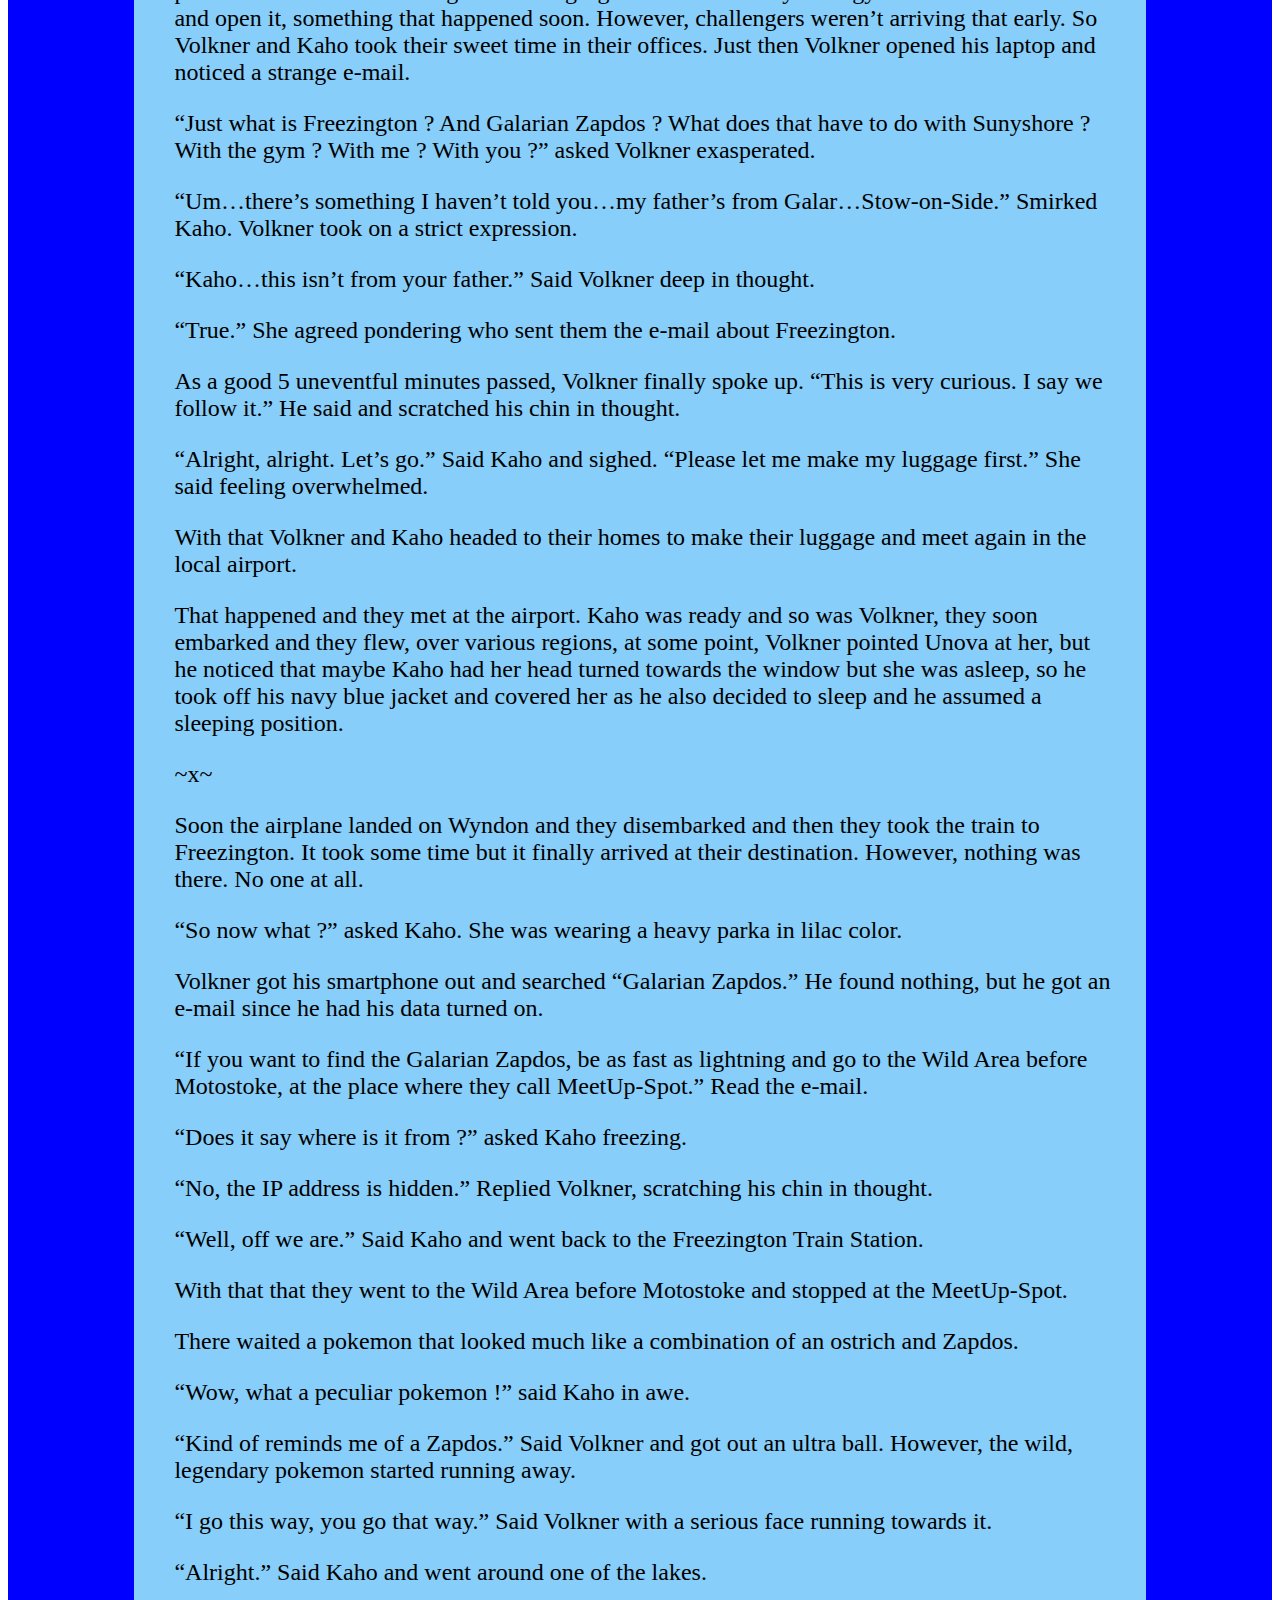
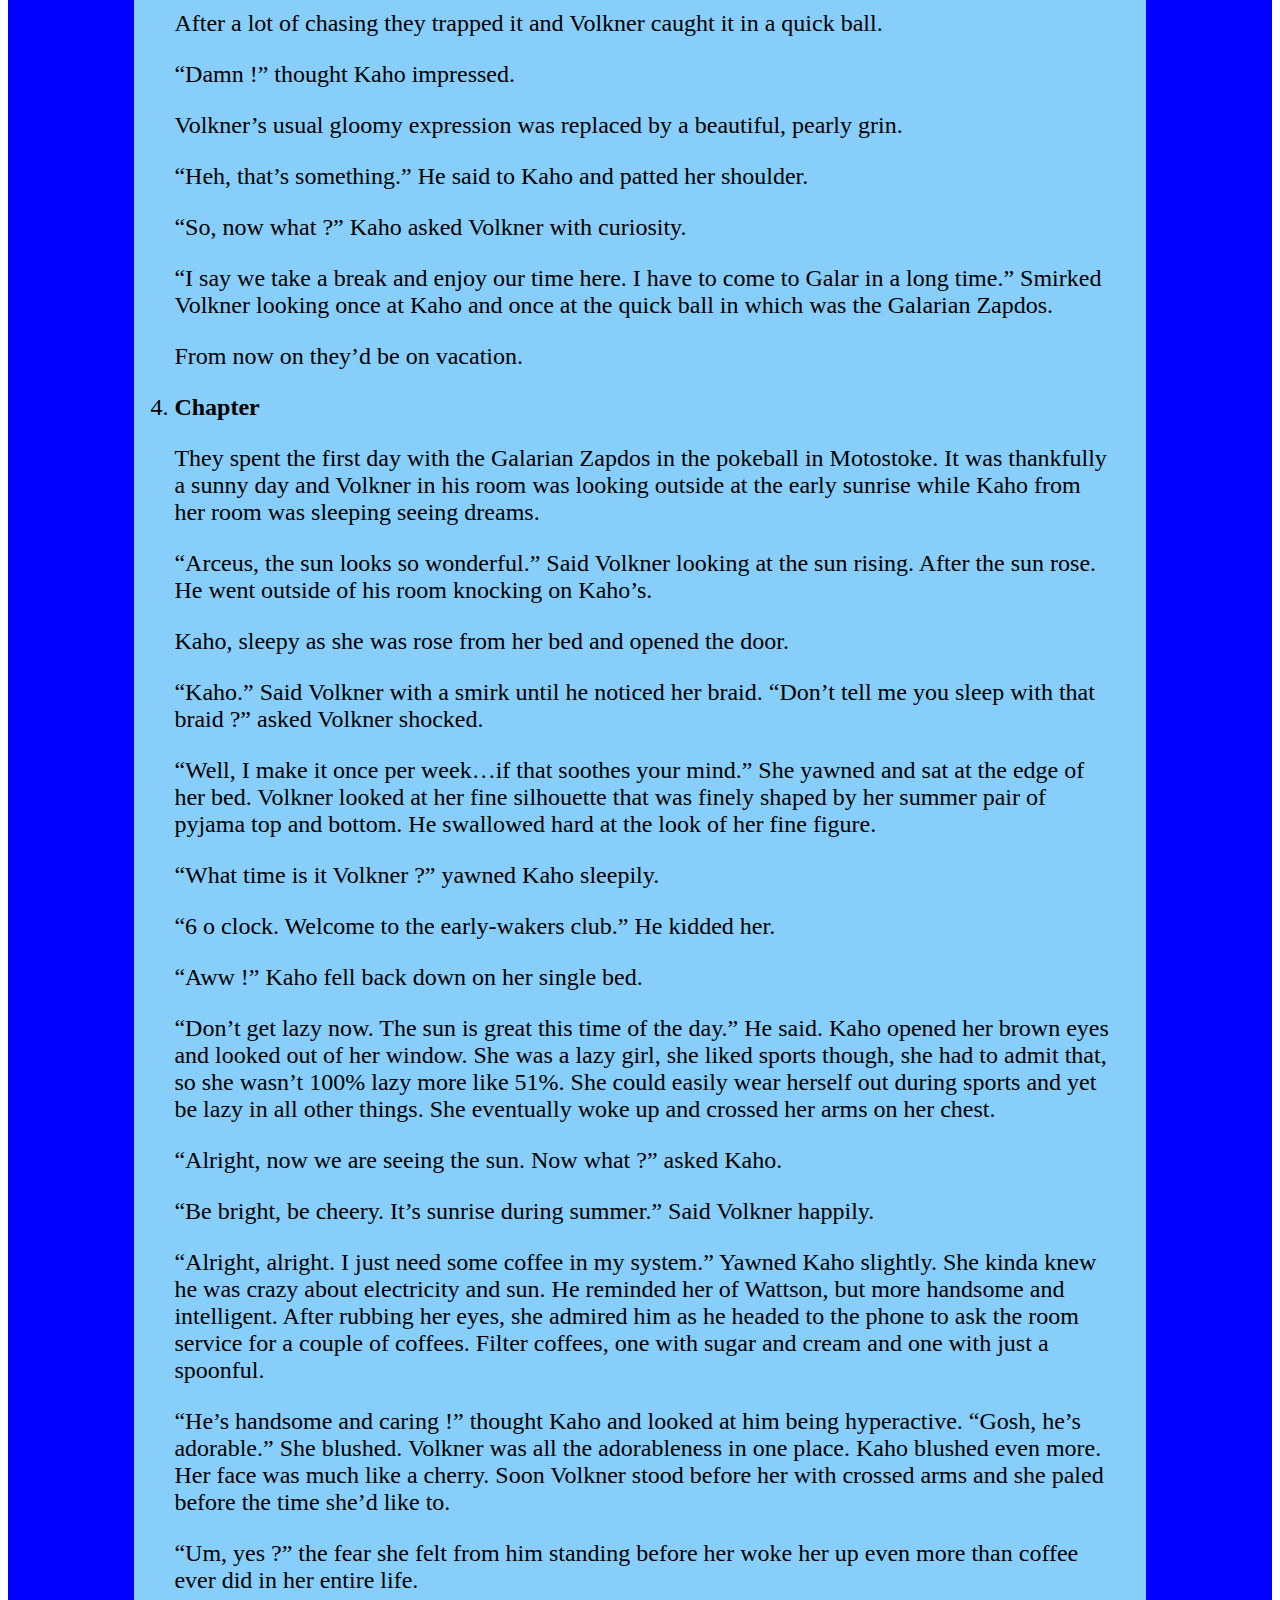
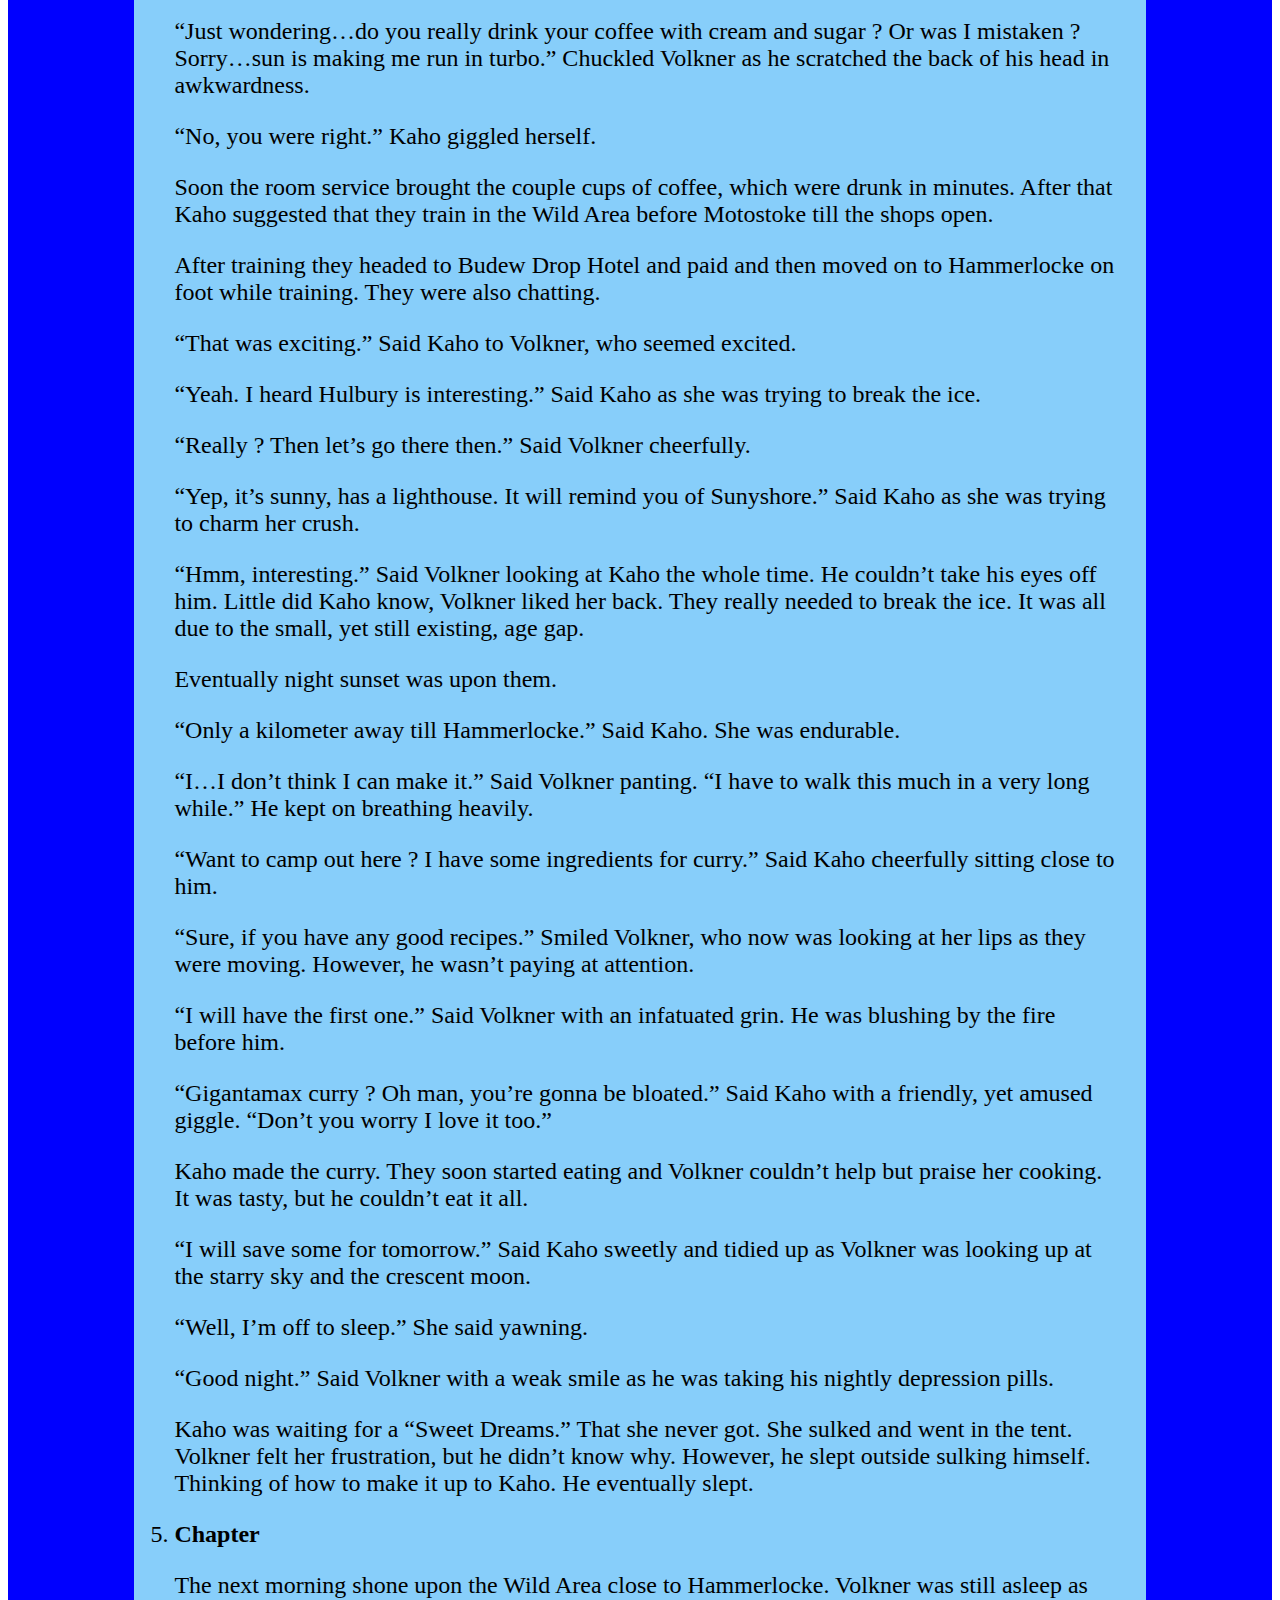
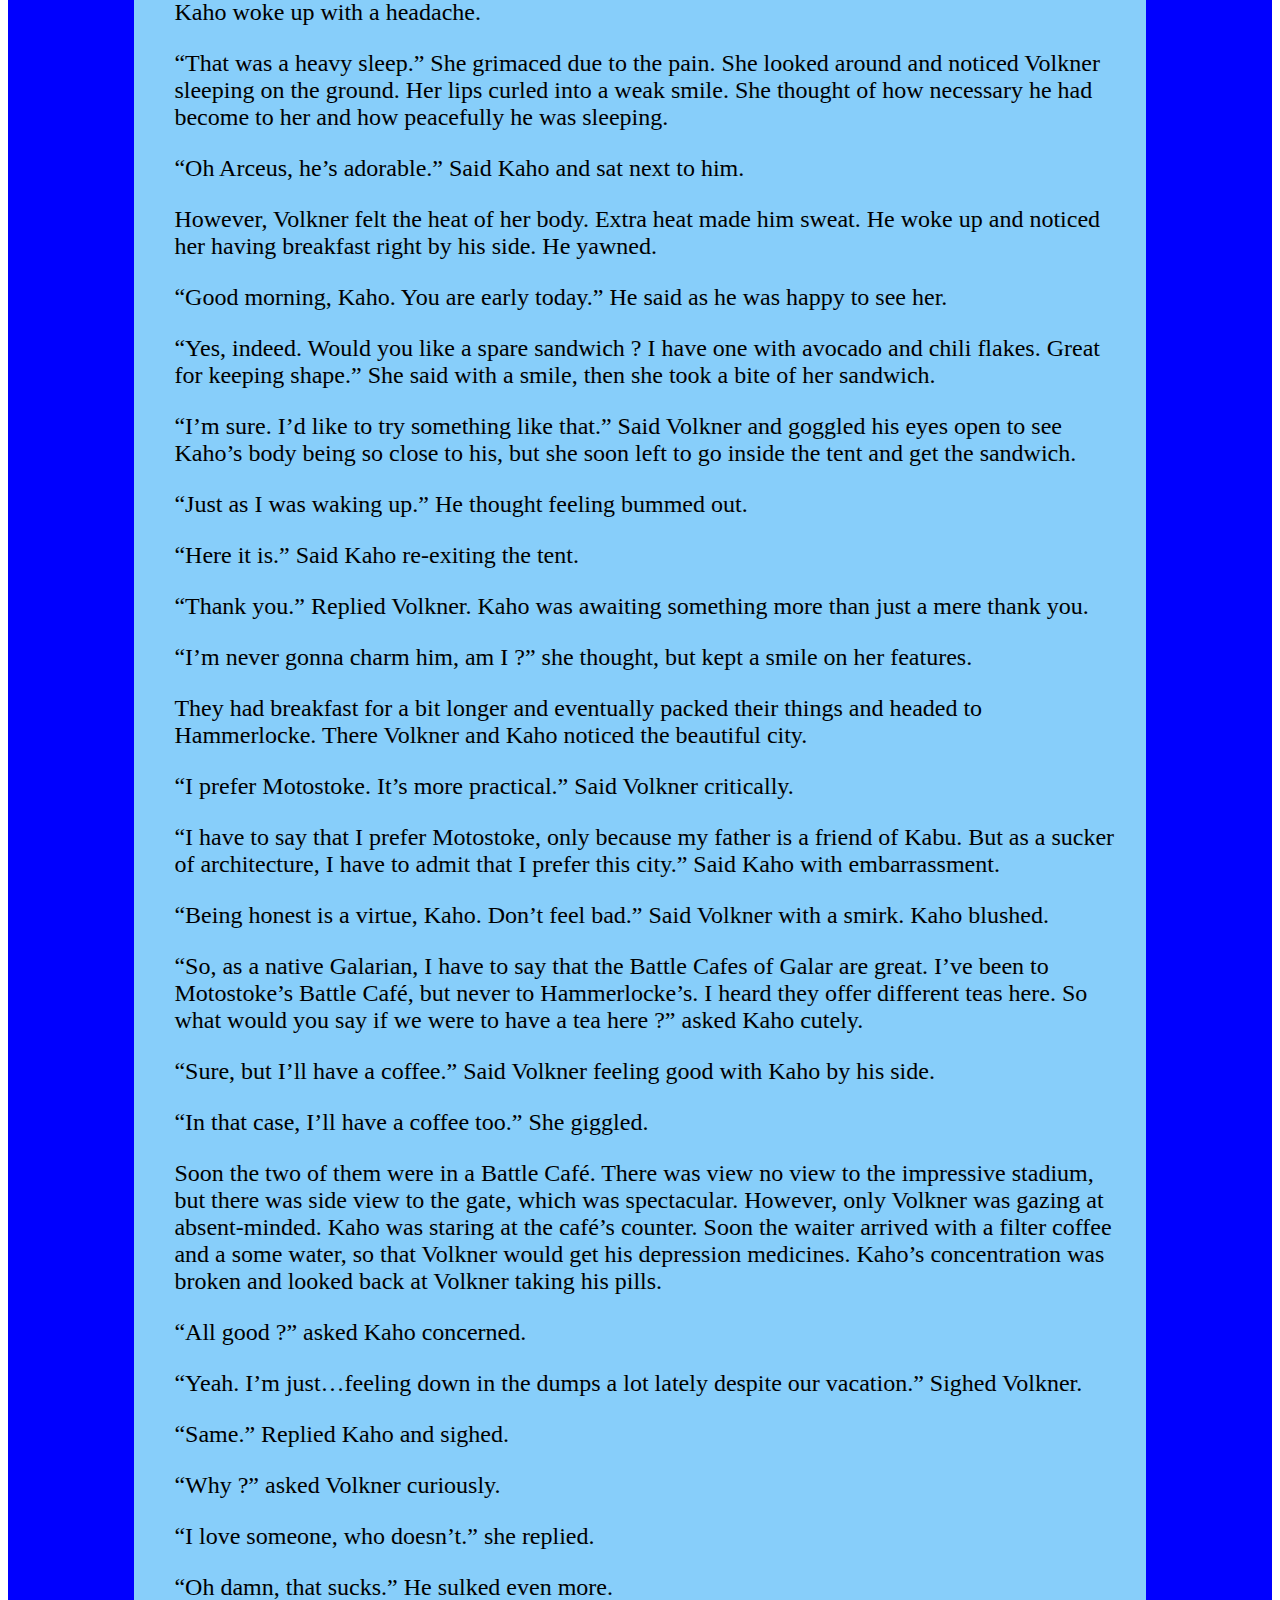
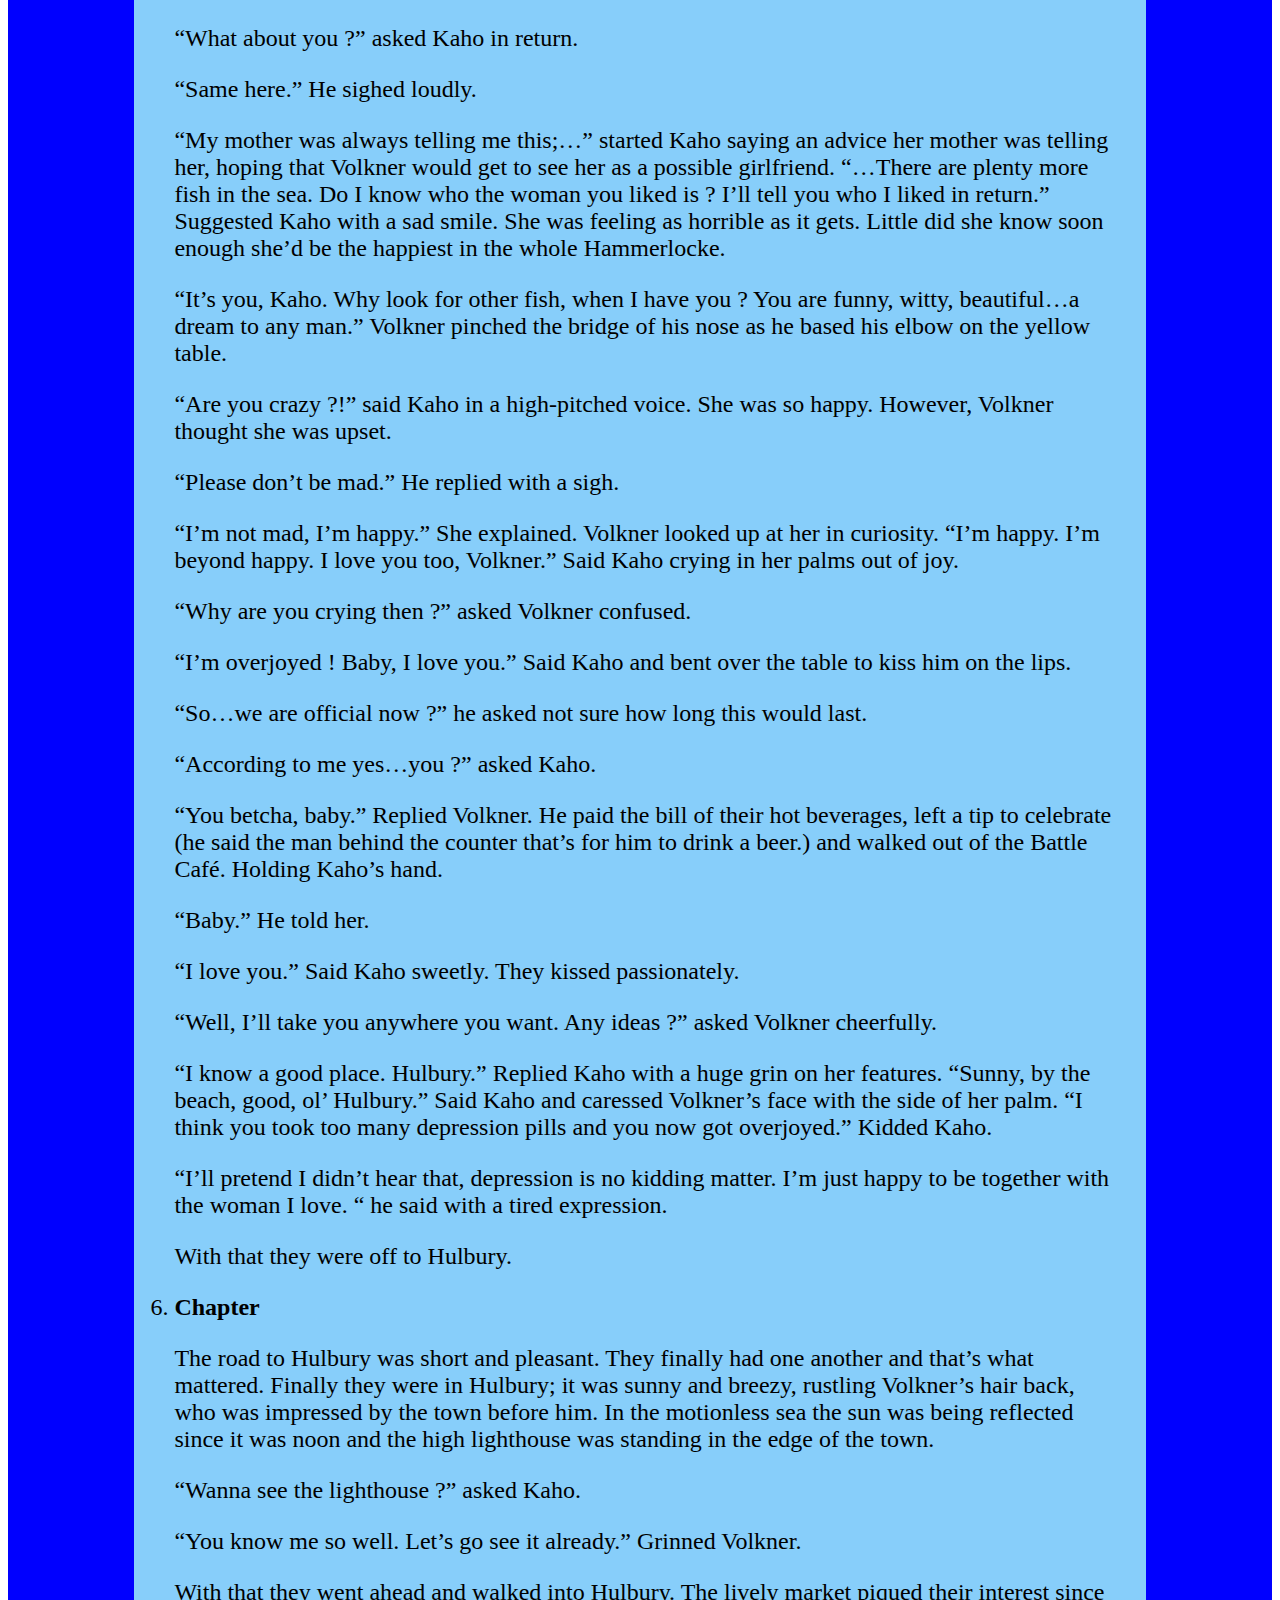
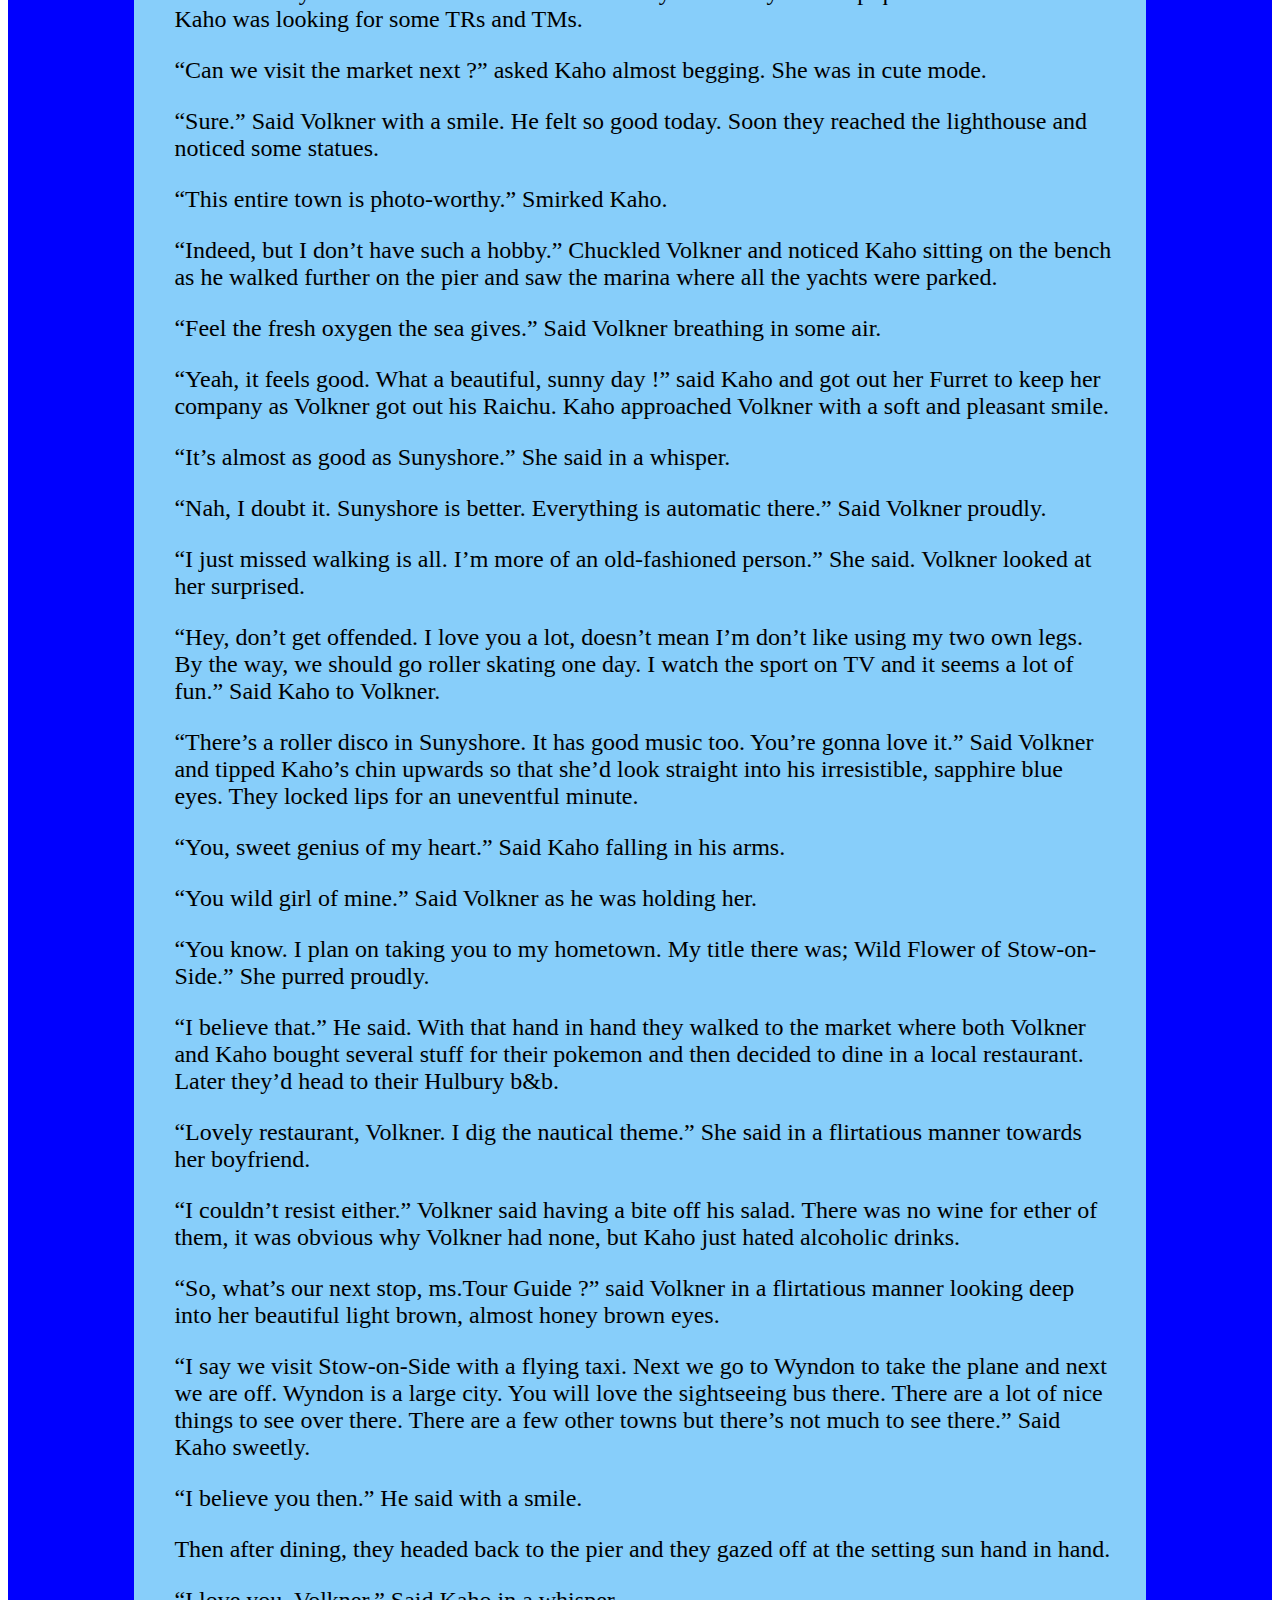
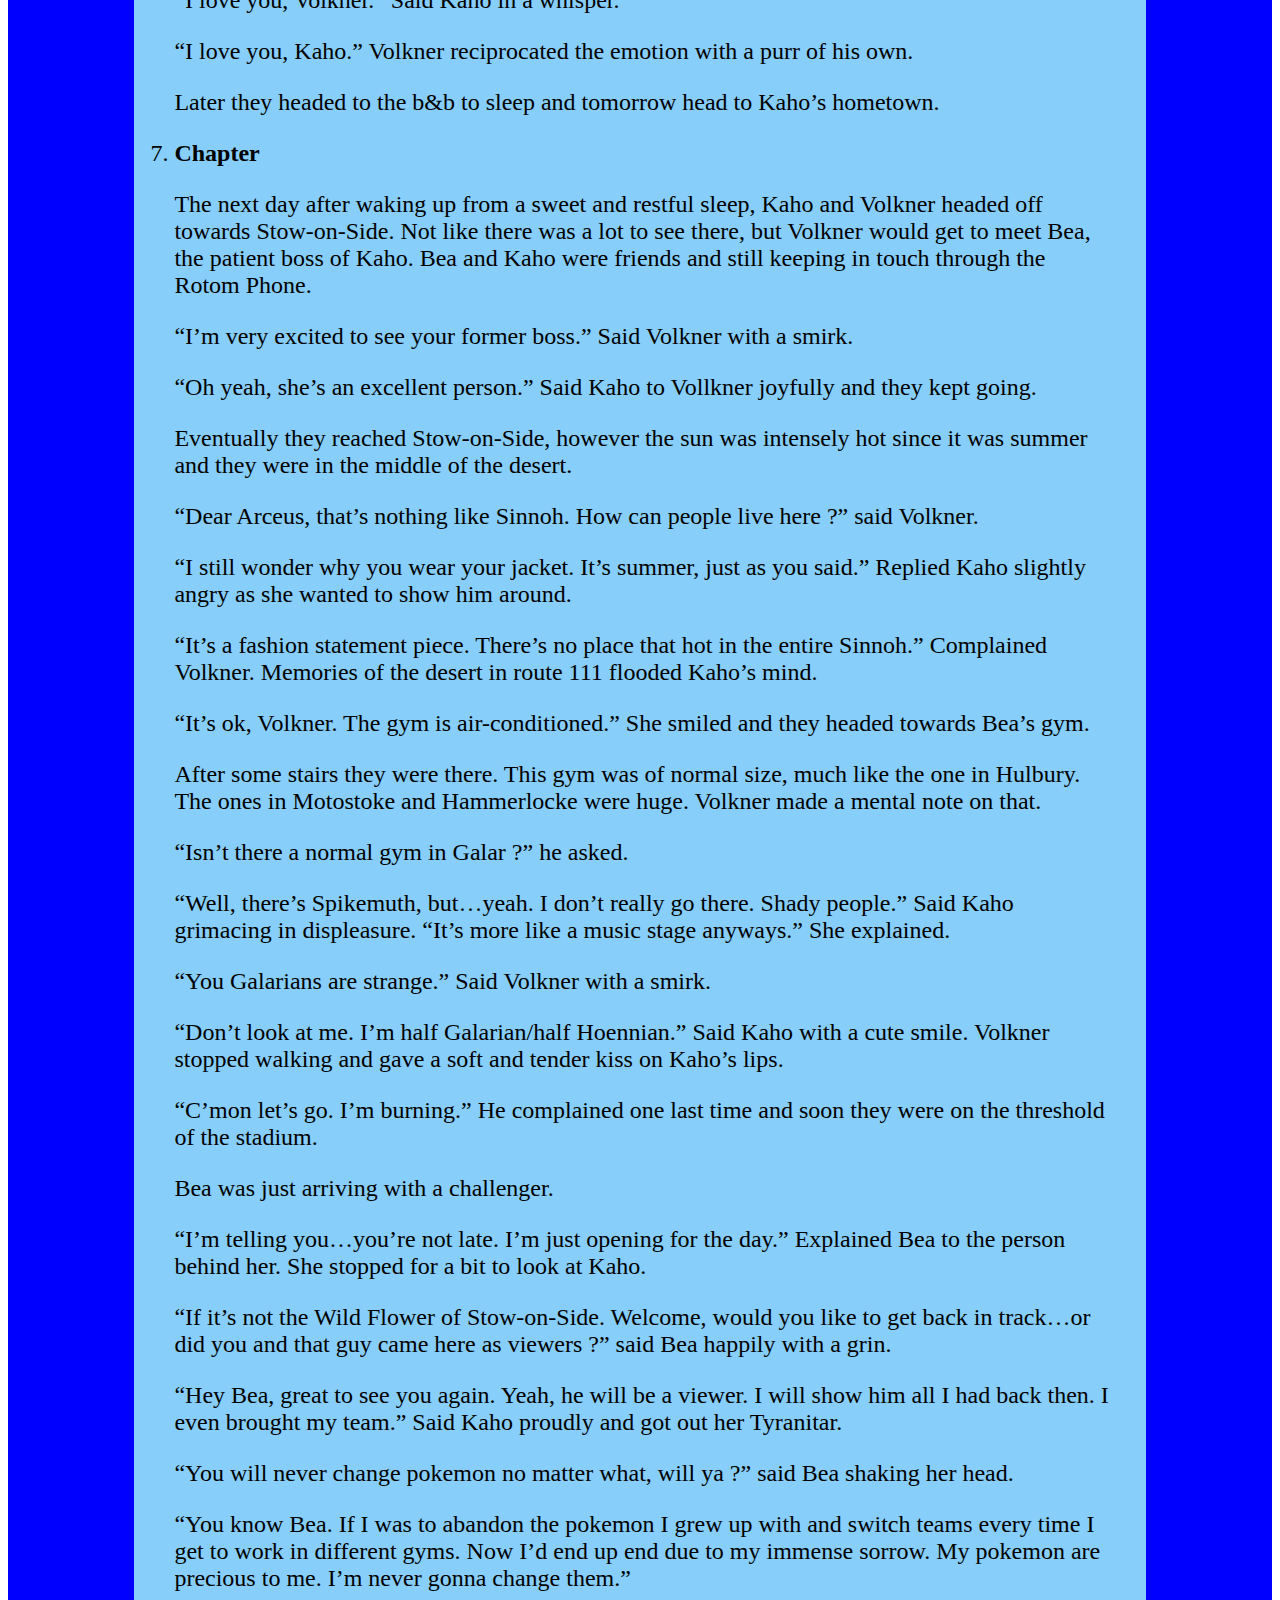
<file: kahoxvolkner/kahoxvolkner.html>
<!DOCTYPE html>
<html>
<head>
  <meta name="viewport" content="width=device-width; initial-scale=1.0; minimum-scale=1.0; maximum-scale=1.0;" />
<link rel="stylesheet" type="text/css" href="Stylesheet.css" />
<!-- <link rel="icon" href="image.png" type="image/icon type"> -->
</head>
<body>

<div class="row">
    <div class="firstColumn"></div>
    <div class="secondcolumn">

<h1 class="title">The anti-depressant girl</h1>
    
<ol class="text">

    <li><strong>Chapter</strong></li>
<p>Kaho Hayden, an ace trainer in Bea’s gym in Stow-on-Side decided to take on the Sinnoh championship. After training for an entire year in the desert of Route 111 in Hoenn her mother’s homeregion. She knew it wouldn’t be easy, since her own niece tried to take on the elite four and failed when she tried to defeat Cynthia.  However, with a deep prayer to Arceus she approached the last gym in her journey to Sinnoh and hoped for the best.</p>
<p>She entered. She noticed various people coming and going.  Some with wounded pokemon, probably defeated. Among them were a couple who were wearing VIP access passes.  Probably she knew the one of them from the tv; he was a tall, pale man with long, green hair and a woman with a slightly dark skin and light blue and long hair.  She recalled that the man was the Prince of Unova and the woman was his fiancée.</p>
<p>“Haha, they lost. Noobs !” giggled Kaho as she thought that. Eventually she bumped on someone. She looked up and noticed the owner of the gym. He was looking into his palm and just swallowed something, which was followed by water.</p>
<p>“Hey, you must be Volkner !” she said charmed. The tall, dirty blond man gave her a side-glance and then turned to face her.</p>
<p>“A man just can’t take his depression pills in peace in here, can he ?” he said annoyed.</p>
<p>“I’m sorry. I’m just overjoyed to see you. You’re a legend.” Said Kaho. “By the way, this is quite a beautiful city you live in.” she gave him her most charming grin.</p>
<p>“Glad to hear so.  The surroundings were made by Arceus, I just added the technology and the Architects added the houses.” He gave her a weak smile.</p>
<p>“Pity that a hunk like him suffers from depression.” Thought Kaho, but then she recalled the time in the desert in Hoenn, route 111.  She nearly drove crazy herself, if it wasn’t for her pokemon.  Especially that fuzzy angel, her Furret. She had her Furret since she was 11. His name was Archer. Back to the fact that she liked Volkner, she always liked men older than her.  Back when had travelled to Alola with her sister, she liked that policeman with the endless Alolan Meowths.  She always had a thing for Silver Foxes.  The guy was a friend of Kabu’s, she had a crush over Kabu, but not as much as the thing she had for Drayden from Unova, who his wife nearly kicked her out of the gym, because Kaho thought she was just a  random person and told her, that she liked him. If Kaho had to think through her life…she’d have a lot of things to regret, but decided not to think about it.  Her sister on the other hand…a big softie, hit on Falkner and nearly had her precious curls pulled off by Jinea.  Falkner’s wife.</p>
<p>“HEY !” Volkner told her, making her return to reality.</p>
<p>“Oh hey !” Kaho jolted as she was staring out of the window to the beautiful city below.</p>
<p>“You must be here for something.  Well, why don’t you tell me your dream ?” asked Volkner.</p>
<p>“I’ll tell you my dream’s process.” Smirked Kaho, knowing that such men get impressed by acts like hers.  “I spent an entire year in the desert in Hoenn in route 111.  My only companion were my pokemon and currently I am known as the Wild Flower of Stow-On-Side. You must be wondering why.  I’ll tell you why.  Because I was an ace trainer in Bea’s gym.” She paused and looked deep into his eyes. “I also got all the badges to get to meet you for this job meeting, but I won’t say no to a battle.” Said Kaho rubbing her chin.</p>
<p>Volkner rubbed his own chin and furrowed his eyebrows. Kaho started sounding interesting and she loved getting all his attention, despite not being exactly a silver fox.</p>
<p>“You might be hired…after you show me what you got in a battle.” Said Volkner with a smirk. The two of them left and went ahead to battle.</p>
<p>Kaho won.  It was a Pyrrhic victory though, since her two first pokemon were defeated.</p>
<p>“Oh boy !  Are you a tough customer or what ?” she said with a smirk and put her hands on her hips.</p>
<p>Volkner smirked on his own. “You’ve got no idea who you’re messing with.  I like your spirit though.  Hired !” said Volkner and they approached one another to clap one another’s shoulder.</p>
<p>“Do I get to keep being an Ace Trainer ?” she asked as he walked ahead. He turned around.</p>
<p>“Of course.” He said and turned back to keep walking. Kaho was beyond happy and started walking around with her Lucario and her Furret.</p>
    
    <li><strong>Chapter</strong></li>
    
<p>Kaho was once again a powerhouse.  This time in Volkner’s gym.  She was proud of herself. She was at the moment toying with her ultraball.  She was thankful at the moment though to both Arceus and Volkner for letting her keep her current pokemon lineup, just like how Bea had done.</p>
<p>“If only I had a meowth with an Amulet Coin that knows Pay Day every time I was fighting a gym challenger that loses to me !” said Kaho proudly. Just then though Volkner was passing by.</p>
<p>He was holding a water bottle and more depression pills than usual.</p>
<p>“Hey ! Is everything ok ?” asked Kaho worried.</p>
<p>“No.” the voice barely made it out of his body. Kaho could feel the fingers of his voice and conscience pointing at her.</p>
<p>“Um…may I ask why ?” asked Kaho feeling so bad with herself already.</p>
<p>“You are the problem.  You break everyone wings, bring them down and stomp them like a freaking Tsareena. Why do you fight like that ? This isn’t win or die, you know.” Said Volkner and let a tsk escape his throat. Kaho lowered her head.</p>
<p>“Sorry.  I just like fighting…a lot? Sorry for getting defensive. I know there’s no excuse.” Said Kaho feeling horrible with herself.</p>
<p>“It’s fine.  Next time keep a challenger for me.” Said Volkner with a weak smile.</p>
<p>“Alright.  I shall head to my office. Good thing we are still overflowing with people. I got to see Falkner’s wife; Jinea.  I heard she was born and raised on Sinnoh.” Said Kaho.</p>
<p>“Yeah, she’s a great person.  She plans on defeating Cynthia.  About time.” Said Volkner with a weak smile. He resumed.  “Did you get to see anyone else ?” he said.</p>
<p>“Hmmm…” Kaho pondered. “Nelly Thalia Kassiani, the wife of my celebrity crush, Drayden.  She’s so pretty ! And this one Catalina Sana, but I don’t understand what she was doing here.  I mean…I know she’s the wife of Brawly, but she was here but not looking for the badge ? The heck ?” wondered Kaho.</p>
<p>“Oh ! Brawly is an old friend and his wife is a friend too.  So, they probably wanted sea directions.” Chuckled Volkner eventually. “You won’t believe but the wife of N from Unova along with N also came here.  The day you firstly came.” Volkner nodded with a faint smirk.</p>
<p>“I think I saw the two of them.” Nodded Kaho. </p>
<p>Just then entered Steven Stone, Abigail Nightingale, the celebrated grass-type champion. Not everyone dares to take on the Elite Four of Hoenn with just grass types.  They of course weren’t pure grass, except for her Tsareena, but still, it was an interesting battle…or so Kaho recalls.</p>
<p>“Welcome. How’s it going, Steve ?” asked Volkner with a smirk. Kaho couldn’t help but admire his style.</p>
<p>“All good as usual.” He said with a much more apparent smirk.  Steven Stone wasn’t affected by depression and it was obvious.</p>
<p>Kaho put her hand behind Volkner and whispered in his ear to go fight on her behalf to feel the fire of battle.  He nodded.</p>
<p>“So ! Who’s up for a good, ol’ battle ?” said Volkner cheerfully.  He could feel the spirit between rivals already rising the adrenaline in the area.</p>
<p>“Double battle, Volkner.  My wife wants to try her team against you.  I believe we will win.” Steven, removed his aviators and gave both Volkner and Kaho a glare, however, a charming glare.</p>
<p>“Well, well, well.  I’m gonna give it my all.  I won’t go easy on a couple of champions no matter what.” Said Kaho and cracked her knuckles.</p>
<p>“You don’t impress me either.” Said Abigail narrowing her eyes to scare Kaho as she crossed her arms over her chest.</p>
<p>The battle soon started.  Volkner got out his Jolteon.  Kaho got her Tyranitar. Steven got his Shiny Mega Metagross and Kaho couldn’t help, but roll her eyes at the show-off as his wife admired him. Abigail (his wife), got out her Tsareena.</p>
<p>It was a real massacre for both sides.</p>
<p>Metagross went down by Jolteon and Tyranitar went down by Tsareena. Therefore Kaho got her Lucario, which can somehow take some grass damage due to being half-steel typing. Steven got his Carbink out of spite, being angry beyond measure since his beloved Metagross had been defeated.</p>
<p>“This one will be tough.” Thought Kaho and attacked with a Blaze Kick against Tsareena, making her faint.</p>
<p>Volkner decided to say to his Jolteon to attack with pin missiles and soon Steven’s Carbink fainted.</p>
<p>Kaho was left with 2 pokemon, Steven with 1 and Abigail with 2. Volkner seemed to be the calmer of all since he had no fainted pokemon. It was the third round and Steven got out his Claydol, which with an extrasensory attack knocked out Kaho’s Lucario. Kaho grit her teeth and got out her Bastiodon, who she had trained all so well in all her time in Sinnoh. Bastiodon was bulky and that’s something that Kaho loved about him.  She was calling him Heavy-Duty. He attacked with an Ice beam and since Steven’s pokemon lost, the foe duo lost. Volkner was proud of his partner, Kaho. Since he managed to defeat a champion. Not like he hadn’t done that with N, but it felt even better today, maybe because he felt particularly down in the dumps today.</p>
<p>With that Steven and Abigail left with a warm goodbye as Volkner and Kaho left for their homes to rest.</p>
    
    <li><strong>Chapter</strong></li>
    
<p>It was yet another sunny day of early September.  People were still sunbathing in the beach, a place that Kaho was avoiding and waiting right outside the Sunyshore gym for Volkner to arrive and open it, something that happened soon.  However, challengers weren’t arriving that early. So Volkner and Kaho took their sweet time in their offices. Just then Volkner opened his laptop and noticed a strange e-mail.</p>
<p>“Just what is Freezington ? And Galarian Zapdos ? What does that have to do with Sunyshore ? With the gym ? With me ? With you ?” asked Volkner exasperated.</p>
<p>“Um…there’s something I haven’t told you…my father’s from Galar…Stow-on-Side.” Smirked Kaho.  Volkner took on a strict expression.</p>
<p>“Kaho…this isn’t from your father.” Said Volkner deep in thought.</p>
<p>“True.” She agreed pondering who sent them the e-mail about Freezington.</p>
<p>As a good 5 uneventful minutes passed, Volkner finally spoke up. “This is very curious.  I say we follow it.” He said and scratched his chin in thought.</p>
<p>“Alright, alright.  Let’s go.” Said Kaho and sighed. “Please let me make my luggage first.” She said feeling overwhelmed.</p>
<p>With that Volkner and Kaho headed to their homes to make their luggage and meet again in the local airport.</p>
<p>That happened and they met at the airport.  Kaho was ready and so was Volkner, they soon embarked and they flew, over various regions, at some point, Volkner pointed Unova at her, but he noticed that maybe Kaho had her head turned towards the window but she was asleep, so he took off his navy blue jacket and covered her as he also decided to sleep and he assumed a sleeping position.</p>
<p>~x~</p>
<p>Soon the airplane landed on Wyndon and they disembarked and then they took the train to Freezington.  It took some time but it finally arrived at their destination. However, nothing was there. No one at all.</p>
<p>“So now what ?” asked Kaho.  She was wearing a heavy parka in lilac color.</p>
<p>Volkner got his smartphone out and searched “Galarian Zapdos.” He found nothing, but he got an e-mail since he had his data turned on.</p>
<p>“If you want to find the Galarian Zapdos, be as fast as lightning and go to the Wild Area before Motostoke, at the place where they call MeetUp-Spot.” Read the e-mail.</p>
<p>“Does it say where is it from ?” asked Kaho freezing.</p>
<p>“No, the IP address is hidden.” Replied Volkner, scratching his chin in thought.</p>
<p>“Well, off we are.” Said Kaho and went back to the Freezington Train Station.</p>
<p>With that that they went to the Wild Area before Motostoke and stopped at the MeetUp-Spot.</p>
<p>There waited a pokemon that looked much like a combination of an ostrich and Zapdos.</p>
<p>“Wow, what a peculiar pokemon !” said Kaho in awe.</p>
<p>“Kind of reminds me of a Zapdos.” Said Volkner and got out an ultra ball. However, the wild, legendary pokemon started running away.</p>
<p>“I go this way, you go that way.” Said Volkner with a serious face running towards it.</p>
<p>“Alright.” Said Kaho and went around one of the lakes.</p>
<p>After a lot of chasing they trapped it and Volkner caught it in a quick ball.</p>
<p>“Damn !” thought Kaho impressed.</p>
<p>Volkner’s usual gloomy expression was replaced by a beautiful, pearly grin.</p>
<p>“Heh, that’s something.” He said to Kaho and patted her shoulder.</p>
<p>“So, now what ?” Kaho asked Volkner with curiosity.</p>
<p>“I say we take a break and enjoy our time here.  I have to come to Galar in a long time.” Smirked Volkner looking once at Kaho and once at the quick ball in which was the Galarian Zapdos.</p>
<p>From now on they’d be on vacation.</p>
    
    <li><strong>Chapter</strong></li>
    
<p>They spent the first day with the Galarian Zapdos in the pokeball in Motostoke.  It was thankfully a sunny day and Volkner in his room was looking outside at the early sunrise while Kaho from her room was sleeping seeing dreams.</p>
<p>“Arceus, the sun looks so wonderful.” Said Volkner looking at the sun rising. After the sun rose. He went outside of his room knocking on Kaho’s.</p>
<p>Kaho, sleepy as she was rose from her bed and opened the door.</p>
<p>“Kaho.” Said Volkner with a smirk until he noticed her braid. “Don’t tell me you sleep with that braid ?” asked Volkner shocked.</p>
<p>“Well, I make it once per week…if that soothes your mind.” She yawned and sat at the edge of her bed. Volkner looked at her fine silhouette that was finely shaped by her summer pair of pyjama top and bottom. He swallowed hard at the look of her fine figure.</p>
<p>“What time is it Volkner ?” yawned Kaho sleepily.</p>
<p>“6 o clock. Welcome to the early-wakers club.” He kidded her.</p>
<p>“Aww !” Kaho fell back down on her single bed.</p>
<p>“Don’t get lazy now. The sun is great this time of the day.” He said.  Kaho opened her brown eyes and looked out of her window.  She was a lazy girl, she liked sports though, she had to admit that, so she wasn’t 100% lazy more like 51%. She could easily wear herself out during sports and yet be lazy in all other things. She eventually woke up and crossed her arms on her chest.</p>
<p>“Alright, now we are seeing the sun.  Now what ?” asked Kaho.</p>
<p>“Be bright, be cheery.  It’s sunrise during summer.” Said Volkner happily.</p>
<p>“Alright, alright.  I just need some coffee in my system.” Yawned Kaho slightly. She kinda knew he was crazy about electricity and sun.  He reminded her of Wattson, but more handsome and intelligent. After rubbing her eyes, she admired him as he headed to the phone to ask the room service for a couple of coffees.  Filter coffees, one with sugar and cream and one with just a spoonful.</p>
<p>“He’s handsome and caring !” thought Kaho and looked at him being hyperactive. “Gosh, he’s adorable.” She blushed.  Volkner was all the adorableness in one place. Kaho blushed even more.  Her face was much like a cherry. Soon Volkner stood before her with crossed arms and she paled before the time she’d like to.</p>
<p>“Um, yes ?” the fear she felt from him standing before her woke her up even more than coffee ever did in her entire life.</p>
<p>“Just wondering…do you really drink your coffee with cream and sugar ? Or was I mistaken ? Sorry…sun is making me run in turbo.” Chuckled Volkner as he scratched the back of his head in awkwardness.</p>
<p>“No, you were right.” Kaho giggled herself.</p>
<p>Soon the room service brought the couple cups of coffee, which were drunk in minutes.  After that Kaho suggested that they train in the Wild Area before Motostoke till the shops open.</p>
<p>After training they headed to Budew Drop Hotel and paid and then moved on to Hammerlocke on foot while training.  They were also chatting.</p>
<p>“That was exciting.” Said Kaho to Volkner, who seemed excited.</p>
<p>“Yeah. I heard Hulbury is interesting.” Said Kaho as she was trying to break the ice.</p>
<p>“Really ? Then let’s go there then.” Said Volkner cheerfully.</p>
<p>“Yep, it’s sunny, has a lighthouse.  It will remind you of Sunyshore.” Said Kaho as she was trying to charm her crush.</p>
<p>“Hmm, interesting.” Said Volkner looking at Kaho the whole time.  He couldn’t take his eyes off him.  Little did Kaho know, Volkner liked her back.  They really needed to break the ice.  It was all due to the small, yet still existing, age gap.</p>
<p>Eventually night sunset was upon them.</p>
<p>“Only a kilometer away till Hammerlocke.” Said Kaho.  She was endurable.</p>
<p>“I…I don’t think I can make it.” Said Volkner panting. “I have to walk this much in a very long while.” He kept on breathing heavily.</p>
<p>“Want to camp out here ? I have some ingredients for curry.” Said Kaho cheerfully  sitting close to him.</p>
<p>“Sure, if you have any good recipes.” Smiled Volkner, who now was looking at her lips as they were moving.  However, he wasn’t paying at attention.</p>
<p>“I will have the first one.” Said Volkner with an infatuated grin.  He was blushing by the fire before him.</p>
<p>“Gigantamax curry ? Oh man, you’re gonna be bloated.” Said Kaho with a  friendly,  yet amused giggle. “Don’t you worry I love it too.”</p>
<p>Kaho made the curry.  They soon started eating and Volkner couldn’t help but praise her cooking.  It was tasty, but he couldn’t eat it all.</p>
<p>“I will save some for tomorrow.” Said Kaho sweetly and tidied up as Volkner was looking up at the starry sky and the crescent moon.</p>
<p>“Well, I’m off to sleep.” She said yawning.</p>
<p>“Good night.” Said Volkner with a weak smile as he was taking his nightly depression pills.</p>
<p>Kaho was waiting for a “Sweet Dreams.”  That she never got.  She sulked and went in the tent. Volkner felt her frustration, but he didn’t know why.  However, he slept outside sulking himself.  Thinking of how to make it up to Kaho. He eventually slept.</p>

    <li><strong>Chapter</strong></li>
    
<p>The next morning shone upon the Wild Area close to Hammerlocke. Volkner was still asleep as Kaho woke up with a headache.</p>
<p>“That was a heavy sleep.” She grimaced due to the pain. She looked around and noticed Volkner sleeping on the ground. Her lips curled into a weak smile. She thought of how necessary he had become to her and how peacefully he was sleeping.</p>
<p>“Oh Arceus, he’s adorable.” Said Kaho and sat next to him.</p>
<p>However, Volkner felt the heat of her body.  Extra heat made him sweat. He woke up and noticed her having breakfast right by his side. He yawned.</p>
<p>“Good morning, Kaho.  You are early today.” He said as he was happy to see her.</p>
<p>“Yes, indeed. Would you like a spare sandwich ? I have one with avocado and chili flakes.  Great for keeping shape.” She said with a smile, then she took a bite of her sandwich.</p>
<p>“I’m sure.  I’d like to try something like that.” Said Volkner and goggled his eyes open to see Kaho’s body being so close to his, but she soon left to go inside the tent and get the sandwich.</p>
<p>“Just as I was waking up.” He thought feeling bummed out.</p>
<p>“Here it is.” Said Kaho re-exiting the tent.</p>
<p>“Thank you.” Replied Volkner. Kaho was awaiting something more than just a mere thank you.</p>
<p>“I’m never gonna charm him, am I ?” she thought, but kept a smile on her features.</p>
<p>They had breakfast for a bit longer and eventually packed their things and headed to Hammerlocke. There Volkner and Kaho noticed the beautiful city.</p>
<p>“I prefer Motostoke.  It’s more practical.” Said Volkner critically.</p>
<p>“I have to say that I prefer Motostoke, only because my father is a friend of Kabu. But as a sucker of architecture, I have to admit that I prefer this city.” Said Kaho with embarrassment.</p>
<p>“Being honest is a virtue, Kaho.  Don’t feel bad.” Said Volkner with a smirk. Kaho blushed.</p>
<p>“So, as a native Galarian, I have to say that the Battle Cafes of Galar are great.  I’ve been to Motostoke’s Battle Café, but never to Hammerlocke’s.  I heard they offer different teas here.  So what would you say if we were to have a tea here ?” asked Kaho cutely.</p>
<p>“Sure, but I’ll have a coffee.” Said Volkner feeling good with Kaho by his side.</p>
<p>“In that case, I’ll have a coffee too.” She giggled.</p>
<p>Soon the two of them were in a Battle Café.  There was view no view to the impressive stadium, but there was side view to the gate, which was spectacular. However, only Volkner was gazing at absent-minded. Kaho was staring at the café’s counter.  Soon the waiter arrived with a filter coffee and a some water, so that Volkner would get his depression medicines. Kaho’s concentration was broken and looked back at Volkner taking his pills.</p>
<p>“All good ?” asked Kaho concerned.</p>
<p>“Yeah.  I’m just…feeling down in the dumps a lot lately despite our vacation.” Sighed Volkner.</p>
<p>“Same.” Replied Kaho and sighed.</p>
<p>“Why ?” asked Volkner curiously.</p>
<p>“I love someone, who doesn’t.” she replied.</p>
<p>“Oh damn, that sucks.” He sulked even more.</p>
<p>“What about you ?” asked Kaho in return.</p>
<p>“Same here.” He sighed loudly.</p>
<p>“My mother was always telling me this;…” started Kaho saying an advice her mother was telling her, hoping that Volkner would get to see her as a possible girlfriend. “…There are plenty more fish in the sea. Do I know who the woman you liked is ? I’ll tell you who I liked in return.” Suggested Kaho with a sad smile.  She was feeling as horrible as it gets. Little did she know soon enough she’d be the happiest in the whole Hammerlocke.</p>
<p>“It’s you, Kaho.  Why look for other fish, when I have you ?  You are funny, witty, beautiful…a dream to any man.” Volkner pinched the bridge of his nose as he based his elbow on the yellow table.</p>
<p>“Are you crazy ?!” said Kaho in a high-pitched voice.  She was so happy.  However, Volkner thought she was upset.</p>
<p>“Please don’t be mad.” He replied with a sigh.</p>
<p>“I’m not mad, I’m happy.” She explained.  Volkner looked up at her in curiosity. “I’m happy.  I’m beyond happy.  I love you too, Volkner.” Said Kaho crying in her palms out of joy.</p>
<p>“Why are you crying then ?” asked Volkner confused.</p>
<p>“I’m overjoyed !  Baby, I love you.” Said Kaho and bent over the table to kiss him on the lips.</p>
<p>“So…we are official now ?” he asked not sure how long this would last.</p>
<p>“According to me yes…you ?” asked Kaho.</p>
<p>“You betcha, baby.” Replied Volkner.  He paid the bill of their hot beverages, left a tip to celebrate (he said the man behind the counter that’s for him to drink a beer.) and walked out of the Battle Café.   Holding Kaho’s hand.</p>
<p>“Baby.” He told her.</p>
<p>“I love you.” Said Kaho sweetly. They kissed passionately.</p>
<p>“Well, I’ll take you anywhere you want.  Any ideas ?” asked Volkner cheerfully.</p>
<p>“I know a good place.  Hulbury.” Replied Kaho with a huge grin on her features. “Sunny, by the beach, good, ol’ Hulbury.” Said Kaho and caressed Volkner’s face with the side of her palm. “I think you took too many depression pills and you now got overjoyed.” Kidded Kaho.</p>
<p>“I’ll pretend I didn’t hear that, depression is no kidding matter. I’m just happy to be together with the woman I love. “ he said with a tired expression.</p>
<p>With that they were off to Hulbury.</p>

    <li><strong>Chapter</strong></li>
    
<p>The road to Hulbury was short and pleasant.  They finally had one another and that’s what mattered. Finally they were in Hulbury; it was sunny and breezy, rustling Volkner’s hair back, who was impressed by the town before him. In the motionless sea the sun was being reflected since it was noon and the high lighthouse was standing in the edge of the town.</p>
<p>“Wanna see the lighthouse ?” asked Kaho.</p>
<p>“You know me so well. Let’s go see it already.” Grinned Volkner.</p>
<p>With that they went ahead and walked into Hulbury.  The lively market piqued their interest since Kaho was looking for some TRs and TMs.</p>
<p>“Can we visit the market next ?” asked Kaho almost begging.  She was in cute mode.</p>
<p>“Sure.” Said Volkner with a smile. He felt so good today. Soon they reached the lighthouse and noticed some statues.</p>
<p>“This entire town is photo-worthy.” Smirked Kaho.</p>
<p>“Indeed, but I don’t have such a hobby.” Chuckled Volkner and noticed Kaho sitting on the bench as he walked further on the pier and saw the marina where all the yachts were parked.</p>
<p>“Feel the fresh oxygen the sea gives.” Said Volkner breathing in some air.</p>
<p>“Yeah, it feels good. What a beautiful, sunny day !” said Kaho and got out her Furret to keep her company as Volkner got out his Raichu. Kaho approached Volkner with a soft and pleasant smile.</p>
<p>“It’s almost as good as Sunyshore.” She said in a whisper.</p>
<p>“Nah, I doubt it.  Sunyshore is better. Everything is automatic there.” Said Volkner proudly.</p>
<p>“I just missed walking is all.  I’m more of an old-fashioned person.” She said.  Volkner looked at her surprised.</p>
<p>“Hey, don’t get offended.  I love you a lot, doesn’t mean I’m don’t like using my two own legs.  By the way, we should go roller skating one day.  I watch the sport on TV and it seems a lot of fun.” Said Kaho to Volkner.</p>
<p>“There’s a roller disco in Sunyshore.  It has good music too.  You’re gonna love it.” Said Volkner and tipped Kaho’s chin upwards so that she’d look straight into his irresistible, sapphire blue eyes. They locked lips for an uneventful minute.</p>
<p>“You, sweet genius of my heart.” Said Kaho falling in his arms.</p>
<p>“You wild girl of mine.” Said Volkner as he was holding her.</p>
<p>“You know.  I plan on taking you to my hometown.  My title there was; Wild Flower of Stow-on-Side.” She purred proudly.</p>
<p>“I believe that.” He said. With that hand in hand they walked to the market where both Volkner and Kaho bought several stuff for their pokemon and then decided to dine in a local restaurant. Later they’d head to their Hulbury b&amp;b.</p>
<p>“Lovely restaurant, Volkner.  I dig the nautical theme.” She said in a flirtatious manner towards her boyfriend.</p>
<p>“I couldn’t resist either.” Volkner said having a bite off his salad. There was no wine for ether of them, it was obvious why Volkner had none, but Kaho just hated alcoholic drinks.</p>
<p>“So, what’s our next stop, ms.Tour Guide ?” said Volkner in a flirtatious manner looking deep into her beautiful light brown, almost honey brown eyes.</p>
<p>“I say we visit Stow-on-Side with a flying taxi. Next we go to Wyndon to take the plane and next we are off.  Wyndon is a large city.  You will love the sightseeing bus there.  There are a lot of nice things to see over there.  There are a few other towns but there’s not much to see there.” Said Kaho sweetly.</p>
<p>“I believe you then.” He said with a smile.</p>
<p>Then after dining, they headed back to the pier and they gazed off at the setting sun hand in hand.</p>
<p>“I love you, Volkner.” Said Kaho in a whisper.</p>
<p>“I love you, Kaho.” Volkner reciprocated the emotion with a purr of his own.</p>
<p>Later they headed to the b&amp;b to sleep and tomorrow head to Kaho’s hometown. </p>

    <li><strong>Chapter</strong></li>
    
<p>The next day after waking up from a sweet and restful sleep, Kaho and Volkner headed off towards Stow-on-Side. Not like there was a lot to see there, but Volkner would get to meet Bea, the patient boss of Kaho.  Bea and Kaho were friends and still keeping in touch through the Rotom Phone.</p>
<p>“I’m very excited to see your former boss.” Said Volkner with a smirk.</p>
<p>“Oh yeah, she’s an excellent person.” Said Kaho to Vollkner joyfully and they kept going.</p>
<p>Eventually they reached Stow-on-Side, however the sun was intensely hot since it was summer and they were in the middle of the desert.</p>
<p>“Dear Arceus, that’s nothing like Sinnoh.  How can people live here ?” said Volkner.</p>
<p>“I still wonder why you wear your jacket. It’s summer, just as you said.” Replied Kaho slightly angry as she wanted to show him around.</p>
<p>“It’s a fashion statement piece. There’s no place that hot in the entire Sinnoh.” Complained Volkner.  Memories of the desert in route 111 flooded Kaho’s mind.</p>
<p>“It’s ok, Volkner.  The gym is air-conditioned.” She smiled and they headed towards Bea’s gym.</p>
<p>After some stairs they were there.  This gym was of normal size, much like the one in Hulbury. The ones in Motostoke and Hammerlocke were huge.  Volkner made a mental note on that.</p>
<p>“Isn’t there a normal gym in Galar ?” he asked.</p>
<p>“Well, there’s Spikemuth, but…yeah. I don’t really go there.  Shady people.” Said Kaho grimacing in displeasure. “It’s more like a music stage anyways.” She explained.</p>
<p>“You Galarians are strange.” Said Volkner with a smirk.</p>
<p>“Don’t look at me.  I’m half Galarian/half Hoennian.” Said Kaho with a cute smile. Volkner stopped walking and gave a soft and tender kiss on Kaho’s lips.</p>
<p>“C’mon let’s go. I’m burning.” He complained one last time and soon they were on the threshold of the stadium.</p>
<p>Bea was just arriving with a challenger.</p>
<p>“I’m telling you…you’re not late.  I’m just opening for the day.” Explained Bea to the person behind her. She stopped for a bit to look at Kaho.</p>
<p>“If it’s not the Wild Flower of Stow-on-Side. Welcome, would you like to get back in track…or did you and that guy came here as viewers ?” said Bea happily with a grin.</p>
<p>“Hey Bea, great to see you again. Yeah, he will be a viewer.  I will show him all I had back then.  I even brought my team.” Said Kaho proudly and got out her Tyranitar.</p>
<p>“You will never change pokemon no matter what, will ya ?” said Bea shaking her head.</p>
<p>“You know Bea.  If I was to abandon the pokemon I grew up with and switch teams every time I get to work in different gyms.  Now I’d end up end due to my immense sorrow. My pokemon are precious to me.  I’m never gonna change them.”</p>
<p>“Yep, she does the same to my own gym.” Chuckled Volkner from the back. Bea giggled.</p>
<p>“So, what’s your line-up now ?” asked Bea curiously.</p>
<p>“I’m allowed 2 pokemon. So I have 2 of mine. Heliolisk and Furret. However, they are really badass.” Said Kaho with a smirk.</p>
<p>“Awesome.  Be my ace trainer for a bit, like in the past and fight this boy. I will be watching.  If you manage, I will fight him off at the stadium.  Best of success.” Said Bea.</p>
<p>Kaho got her old place and waited for the boy to approach her and he did.  She fought him off and he lost, leaving crying complaining that now he wanted sweets.</p>
<p>“Great as always, Wild Flower.  I didn’t expect you to win with a Heliolisk, but you managed well.” Bea praised Kaho, who offered her hand for a high five.</p>
<p>They stayed there a bit longer and talked as well as snacked. Then they left and Kaho showed Volkner the small market before them and that she once purchased an item there named beast ball.  She showed it to Volkner, but he also had no idea what it was.  However, it was fancy-looking.</p>
<p>After the market they headed to Kaho’s parents’ home.</p>
<p>Her father opened the door. He rose an eyebrow.</p>
<p>“Kaho…who’s he ?” asked her father.</p>
<p>“Volkner, the pokemon leader from Sunyshore Gym in Sinnoh.” He said with one of his sunny grins.  They were rare but precious.</p>
<p>Kaho’s father smiled and accepted them inside.  Soon her mother arrived and they all talked about all sort of things but mostly about their relationship. They may had some years difference, but they ended up approving. Kaho and Volkner ended up sleeping there for the night and tomorrow as Kaho explained to her father, she and her boyfriend would head to Wyndon, where they’d eventually take the airplane and head back to Sinnoh and eventually Sunyshore city.</p>
    
    <li><strong>Chapter</strong></li>
    
<p>Volkner and Kaho were walking towards Wyndon like these young kids that want to be pokemon trainers.  However, they had to stop at some point since they had ended up dangerously close to Glimwood Tangle.</p>
<p>“Um.  We should probably get a Flying Taxi.  We got disoriented.” Said Kaho worried. With that, she used her rotom phone and sent a message of her location to the closest Flying Taxi and it took them to Wyndon.</p>
<p>“Wow ! This place is huge !” said Volkner seeing the Rose Tower.</p>
<p>“Of course it is.  It belongs to Chairman Rose…he pretty much controls everything…I think so.” Said Kaho with a shrug and a sweet smile to show her innocence.</p>
<p>“Sometimes I wish I had a camera to take pictures.” Murmured Volkner looking downcast.</p>
<p>“Did you take your pills today ?” asked Kaho worried, really close to him staring deep into his sapphire blue eyes.</p>
<p>“Of course.” He replied with a smile.  He loved it when Kaho cared for him. They exchanged a deep, wet kiss.</p>
<p>After that, they started once again to walk towards the airport.</p>
<p>~x~</p>
<p>Back at Sinnoh. They took the train and ended up at Sunyshore. However, this time it was Kaho, who felt depressed.</p>
<p>“What’s wrong Kaho ?” asked Volkner sweetly, hugging her from behind.</p>
<p>“I wish we had more time to go around places.” She sighed.  She was the one feeling depressed now.</p>
<p>“Come on baby.  It was fun.” Volkner said and continued. “What would make you happy right now ?” asked Volkner in an unusually cheerful mood.</p>
<p>“Nothing.”  Kaho sighed again.</p>
<p>“C’mon let’s get married today.” Volkner nodded.</p>
<p>“Wait…you…for real ? You mean that ?” asked Kaho being shocked.</p>
<p>“Yeah.” Replied Volkner with a nod.</p>
<p>“I…” Kaho was astonished.</p>
<p>“I liked you ever since you came here.  So why not marry you now this is as a good moment as any.” Volkner replied and showed her a ring. However, he didn’t do the kneeling thing.</p>
<p>“Damn ! I do ! I do !” shouted Kaho joyfully. She was about to cry. “You idiot, why didn’t you say anything ?  I liked you since I saw you too.” Said Kaho and hugged him crying on his shoulder.</p>
<p>With that Kaho and Volkner went ahead and got wed at Hearthome city. They sealed their union of hearts with a deep kiss, despite Kaho and Volkner being wed in their usual clothes.</p>
       
<!-- <img src="end.png" width="20%" style="margin-left: 30%"> -->
    
<h2 class="end">The End</h2>
    
<marquee class="credit">This story is made by Rebecca with love</marquee>
    
</ol>
    
    </div>
    <div class="tirthcolumn"></div>
</div>

</body>
</html>
</file>
<file: styling.css>
.Title{
    font-size: 200%;
    margin-left: 40%;
}

.bookList{
    font-size: 150%;
    margin-left: 35%;
}

.normalText{
    font-size: 150%;
    margin-left: 35%;
    margin-right: 35%;
}

.Enjoy{
    font-size: 150%;
    margin-left: 35%;
    margin-right: 35%;
    color:blue;
}

.tinyNotice{
    font-size: 70%;
    color: darkslategray;
}
</file>
<file: ChuJuxZuko/Stylesheet.css>
.row {
    display: flex;
    
}

.firstColumn{
    flex: 10%;
    background-color:blue;
    
}

.secondcolumn {
    flex: 80%;
    background-color:lightskyblue;
}

.tirthcolumn {
    flex: 10%;
    background-color:blue;
}

.text{
    font-size: 150%;
    margin-right: 3%
}

.end{
    font-size: 600%;
    margin-left: 30%;
    color: darkblue;
}

.credit{
    font-size: 140%;
    color: dimgrey;
    
}
</file>
<file: KabuxVelvette/Stylesheet.css>
.row {
    display: flex;
    
}

.firstColumn{
    flex: 10%;
    background-color:blue;
    
}

.secondcolumn {
    flex: 80%;
    background-color:lightskyblue;
}

.tirthcolumn {
    flex: 10%;
    background-color:blue;
}

.text{
    font-size: 150%;
    margin-right: 3%
}

.end{
    font-size: 600%;
    margin-left: 30%;
    color: darkblue;
}

.credit{
    font-size: 140%;
    color: dimgrey;
    
}

.title{
    font-size: 500%;
    margin-right: 3%;
    margin-left: 3%;
    color: darkblue;
}
</file>
<file: kahoxvolkner/Stylesheet.css>
.row {
    display: flex;
    
}

.firstColumn{
    flex: 10%;
    background-color:blue;
    
}

.secondcolumn {
    flex: 80%;
    background-color:lightskyblue;
}

.tirthcolumn {
    flex: 10%;
    background-color:blue;
}

.text{
    font-size: 150%;
    margin-right: 3%
}

.end{
    font-size: 600%;
    margin-left: 30%;
    color: darkblue;
}

.credit{
    font-size: 140%;
    color: dimgrey;
    
}

.title{
    font-size: 500%;
    margin-right: 3%;
    margin-left: 3%;
    color: darkblue;
}
</file>
